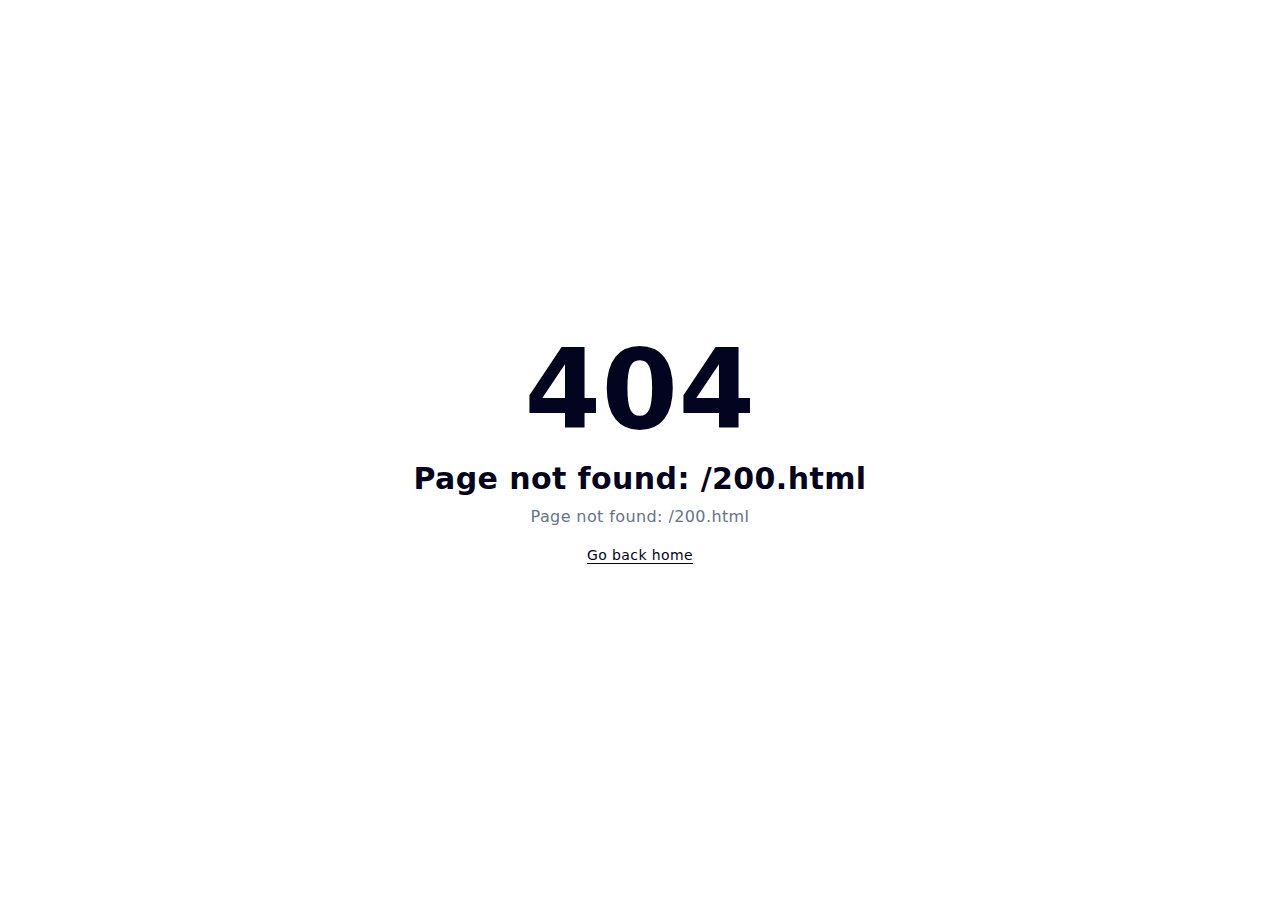
<file: 200.html>
<!DOCTYPE html><html><head><meta charset="utf-8"><meta name="viewport" content="width=device-width, initial-scale=1"><link rel="stylesheet" href="/_nuxt/entry.CfK52qZZ.css" crossorigin><link rel="modulepreload" as="script" crossorigin href="/_nuxt/DPZ3rwie.js"><script type="module" src="/_nuxt/DPZ3rwie.js" crossorigin></script><script>"use strict";(()=>{const t=window,e=document.documentElement,c=["dark","light"],n=getStorageValue("localStorage","nuxt-color-mode")||"system";let i=n==="system"?u():n;const r=e.getAttribute("data-color-mode-forced");r&&(i=r),l(i),t["__NUXT_COLOR_MODE__"]={preference:n,value:i,getColorScheme:u,addColorScheme:l,removeColorScheme:d};function l(o){const s=""+o+"",a="";e.classList?e.classList.add(s):e.className+=" "+s,a&&e.setAttribute("data-"+a,o)}function d(o){const s=""+o+"",a="";e.classList?e.classList.remove(s):e.className=e.className.replace(new RegExp(s,"g"),""),a&&e.removeAttribute("data-"+a)}function f(o){return t.matchMedia("(prefers-color-scheme"+o+")")}function u(){if(t.matchMedia&&f("").media!=="not all"){for(const o of c)if(f(":"+o).matches)return o}return"light"}})();function getStorageValue(t,e){switch(t){case"localStorage":return window.localStorage.getItem(e);case"sessionStorage":return window.sessionStorage.getItem(e);case"cookie":return getCookie(e);default:return null}}function getCookie(t){const c=("; "+window.document.cookie).split("; "+t+"=");if(c.length===2)return c.pop()?.split(";").shift()}</script></head><body><div id="__nuxt" class="isolate"></div><div id="teleports"></div><script type="application/json" data-nuxt-data="nuxt-app" data-ssr="false" id="__NUXT_DATA__">[{"prerenderedAt":1,"serverRendered":2},1762758655629,false]</script><script>window.__NUXT__={};window.__NUXT__.config={public:{content:{wsUrl:""},mdc:{components:{prose:true,map:{accordion:"ProseAccordion","accordion-item":"ProseAccordionItem",badge:"ProseBadge",callout:"ProseCallout",card:"ProseCard","card-group":"ProseCardGroup",caution:"ProseCaution","code-collapse":"ProseCodeCollapse","code-group":"ProseCodeGroup","code-icon":"ProseCodeIcon","code-preview":"ProseCodePreview","code-tree":"ProseCodeTree",collapsible:"ProseCollapsible",field:"ProseField","field-group":"ProseFieldGroup",icon:"ProseIcon",kbd:"ProseKbd",note:"ProseNote",steps:"ProseSteps",tabs:"ProseTabs","tabs-item":"ProseTabsItem",tip:"ProseTip",warning:"ProseWarning"}},headings:{anchorLinks:{h1:false,h2:true,h3:true,h4:true,h5:false,h6:false}}},preview:{api:"https://api.nuxt.studio",iframeMessagingAllowedOrigins:""}},app:{baseURL:"/",buildId:"77b94c5d-a5fe-46b4-bd48-c5f4617a08ff",buildAssetsDir:"/_nuxt/",cdnURL:""}}</script></body></html>
</file>
<file: _nuxt/entry.CfK52qZZ.css>
@font-face{font-family:Public Sans;src:local("Public Sans Regular Italic"),local("Public Sans Italic"),url(../_fonts/8VR2wSMN-3U4NbWAVYXlkRV6hA0jFBXP-0RtL3X7fko-x2gYI4qfmkRdxyQQUPaBZdZdgl1TeVrquF_TxHeM4lM.woff2) format(woff2);font-display:swap;unicode-range:U+0102-0103,U+0110-0111,U+0128-0129,U+0168-0169,U+01A0-01A1,U+01AF-01B0,U+0300-0301,U+0303-0304,U+0308-0309,U+0323,U+0329,U+1EA0-1EF9,U+20AB;font-weight:400;font-style:italic}@font-face{font-family:"Public Sans Fallback: Arial";src:local("Arial");size-adjust:104.8675%;ascent-override:90.5905%;descent-override:21.4557%;line-gap-override:0%}@font-face{font-family:Public Sans;src:local("Public Sans Regular Italic"),local("Public Sans Italic"),url(../_fonts/57NSSoFy1VLVs2gqly8Ls9awBnZMFyXGrefpmqvdqmc-zJfbBtpgM4cDmcXBsqZNW79_kFnlpPd62b48glgdydA.woff2) format(woff2);font-display:swap;unicode-range:U+0100-02BA,U+02BD-02C5,U+02C7-02CC,U+02CE-02D7,U+02DD-02FF,U+0304,U+0308,U+0329,U+1D00-1DBF,U+1E00-1E9F,U+1EF2-1EFF,U+2020,U+20A0-20AB,U+20AD-20C0,U+2113,U+2C60-2C7F,U+A720-A7FF;font-weight:400;font-style:italic}@font-face{font-family:Public Sans;src:local("Public Sans Regular Italic"),local("Public Sans Italic"),url(../_fonts/Ld1FnTo3yTIwDyGfTQ5-Fws9AWsCbKfMvgxduXr7JcY-W25bL8NF1fjpLRSOgJb7RoZPHqGQNwMTM7S9tHVoxx8.woff2) format(woff2);font-display:swap;unicode-range:U+0000-00FF,U+0131,U+0152-0153,U+02BB-02BC,U+02C6,U+02DA,U+02DC,U+0304,U+0308,U+0329,U+2000-206F,U+20AC,U+2122,U+2191,U+2193,U+2212,U+2215,U+FEFF,U+FFFD;font-weight:400;font-style:italic}@font-face{font-family:Public Sans;src:local("Public Sans Medium Italic"),url(../_fonts/8VR2wSMN-3U4NbWAVYXlkRV6hA0jFBXP-0RtL3X7fko-x2gYI4qfmkRdxyQQUPaBZdZdgl1TeVrquF_TxHeM4lM.woff2) format(woff2);font-display:swap;unicode-range:U+0102-0103,U+0110-0111,U+0128-0129,U+0168-0169,U+01A0-01A1,U+01AF-01B0,U+0300-0301,U+0303-0304,U+0308-0309,U+0323,U+0329,U+1EA0-1EF9,U+20AB;font-weight:500;font-style:italic}@font-face{font-family:Public Sans;src:local("Public Sans Medium Italic"),url(../_fonts/57NSSoFy1VLVs2gqly8Ls9awBnZMFyXGrefpmqvdqmc-zJfbBtpgM4cDmcXBsqZNW79_kFnlpPd62b48glgdydA.woff2) format(woff2);font-display:swap;unicode-range:U+0100-02BA,U+02BD-02C5,U+02C7-02CC,U+02CE-02D7,U+02DD-02FF,U+0304,U+0308,U+0329,U+1D00-1DBF,U+1E00-1E9F,U+1EF2-1EFF,U+2020,U+20A0-20AB,U+20AD-20C0,U+2113,U+2C60-2C7F,U+A720-A7FF;font-weight:500;font-style:italic}@font-face{font-family:Public Sans;src:local("Public Sans Medium Italic"),url(../_fonts/Ld1FnTo3yTIwDyGfTQ5-Fws9AWsCbKfMvgxduXr7JcY-W25bL8NF1fjpLRSOgJb7RoZPHqGQNwMTM7S9tHVoxx8.woff2) format(woff2);font-display:swap;unicode-range:U+0000-00FF,U+0131,U+0152-0153,U+02BB-02BC,U+02C6,U+02DA,U+02DC,U+0304,U+0308,U+0329,U+2000-206F,U+20AC,U+2122,U+2191,U+2193,U+2212,U+2215,U+FEFF,U+FFFD;font-weight:500;font-style:italic}@font-face{font-family:Public Sans;src:local("Public Sans SemiBold Italic"),url(../_fonts/8VR2wSMN-3U4NbWAVYXlkRV6hA0jFBXP-0RtL3X7fko-x2gYI4qfmkRdxyQQUPaBZdZdgl1TeVrquF_TxHeM4lM.woff2) format(woff2);font-display:swap;unicode-range:U+0102-0103,U+0110-0111,U+0128-0129,U+0168-0169,U+01A0-01A1,U+01AF-01B0,U+0300-0301,U+0303-0304,U+0308-0309,U+0323,U+0329,U+1EA0-1EF9,U+20AB;font-weight:600;font-style:italic}@font-face{font-family:Public Sans;src:local("Public Sans SemiBold Italic"),url(../_fonts/57NSSoFy1VLVs2gqly8Ls9awBnZMFyXGrefpmqvdqmc-zJfbBtpgM4cDmcXBsqZNW79_kFnlpPd62b48glgdydA.woff2) format(woff2);font-display:swap;unicode-range:U+0100-02BA,U+02BD-02C5,U+02C7-02CC,U+02CE-02D7,U+02DD-02FF,U+0304,U+0308,U+0329,U+1D00-1DBF,U+1E00-1E9F,U+1EF2-1EFF,U+2020,U+20A0-20AB,U+20AD-20C0,U+2113,U+2C60-2C7F,U+A720-A7FF;font-weight:600;font-style:italic}@font-face{font-family:Public Sans;src:local("Public Sans SemiBold Italic"),url(../_fonts/Ld1FnTo3yTIwDyGfTQ5-Fws9AWsCbKfMvgxduXr7JcY-W25bL8NF1fjpLRSOgJb7RoZPHqGQNwMTM7S9tHVoxx8.woff2) format(woff2);font-display:swap;unicode-range:U+0000-00FF,U+0131,U+0152-0153,U+02BB-02BC,U+02C6,U+02DA,U+02DC,U+0304,U+0308,U+0329,U+2000-206F,U+20AC,U+2122,U+2191,U+2193,U+2212,U+2215,U+FEFF,U+FFFD;font-weight:600;font-style:italic}@font-face{font-family:Public Sans;src:local("Public Sans Bold Italic"),url(../_fonts/8VR2wSMN-3U4NbWAVYXlkRV6hA0jFBXP-0RtL3X7fko-x2gYI4qfmkRdxyQQUPaBZdZdgl1TeVrquF_TxHeM4lM.woff2) format(woff2);font-display:swap;unicode-range:U+0102-0103,U+0110-0111,U+0128-0129,U+0168-0169,U+01A0-01A1,U+01AF-01B0,U+0300-0301,U+0303-0304,U+0308-0309,U+0323,U+0329,U+1EA0-1EF9,U+20AB;font-weight:700;font-style:italic}@font-face{font-family:Public Sans;src:local("Public Sans Bold Italic"),url(../_fonts/57NSSoFy1VLVs2gqly8Ls9awBnZMFyXGrefpmqvdqmc-zJfbBtpgM4cDmcXBsqZNW79_kFnlpPd62b48glgdydA.woff2) format(woff2);font-display:swap;unicode-range:U+0100-02BA,U+02BD-02C5,U+02C7-02CC,U+02CE-02D7,U+02DD-02FF,U+0304,U+0308,U+0329,U+1D00-1DBF,U+1E00-1E9F,U+1EF2-1EFF,U+2020,U+20A0-20AB,U+20AD-20C0,U+2113,U+2C60-2C7F,U+A720-A7FF;font-weight:700;font-style:italic}@font-face{font-family:Public Sans;src:local("Public Sans Bold Italic"),url(../_fonts/Ld1FnTo3yTIwDyGfTQ5-Fws9AWsCbKfMvgxduXr7JcY-W25bL8NF1fjpLRSOgJb7RoZPHqGQNwMTM7S9tHVoxx8.woff2) format(woff2);font-display:swap;unicode-range:U+0000-00FF,U+0131,U+0152-0153,U+02BB-02BC,U+02C6,U+02DA,U+02DC,U+0304,U+0308,U+0329,U+2000-206F,U+20AC,U+2122,U+2191,U+2193,U+2212,U+2215,U+FEFF,U+FFFD;font-weight:700;font-style:italic}@font-face{font-family:Public Sans;src:local("Public Sans Regular"),local("Public Sans"),url(../_fonts/NdzqRASp2bovDUhQT1IRE_EMqKJ2KYQdTCfFcBvL8yw-KhwZiS86o3fErOe5GGMExHUemmI_dBfaEFxjISZrBd0.woff2) format(woff2);font-display:swap;unicode-range:U+0102-0103,U+0110-0111,U+0128-0129,U+0168-0169,U+01A0-01A1,U+01AF-01B0,U+0300-0301,U+0303-0304,U+0308-0309,U+0323,U+0329,U+1EA0-1EF9,U+20AB;font-weight:400;font-style:normal}@font-face{font-family:Public Sans;src:local("Public Sans Regular"),local("Public Sans"),url(../_fonts/iTkrULNFJJkTvihIg1Vqi5IODRH_9btXCioVF5l98I8-AndUyau2HR2felA_ra8V2mutQgschhasE5FD1dXGJX8.woff2) format(woff2);font-display:swap;unicode-range:U+0100-02BA,U+02BD-02C5,U+02C7-02CC,U+02CE-02D7,U+02DD-02FF,U+0304,U+0308,U+0329,U+1D00-1DBF,U+1E00-1E9F,U+1EF2-1EFF,U+2020,U+20A0-20AB,U+20AD-20C0,U+2113,U+2C60-2C7F,U+A720-A7FF;font-weight:400;font-style:normal}@font-face{font-family:Public Sans;src:local("Public Sans Regular"),local("Public Sans"),url(../_fonts/GsKUclqeNLJ96g5AU593ug6yanivOiwjW_7zESNPChw-jHA4tBeM1bjF7LATGUpfBuSTyomIFrWBTzjF7txVYfg.woff2) format(woff2);font-display:swap;unicode-range:U+0000-00FF,U+0131,U+0152-0153,U+02BB-02BC,U+02C6,U+02DA,U+02DC,U+0304,U+0308,U+0329,U+2000-206F,U+20AC,U+2122,U+2191,U+2193,U+2212,U+2215,U+FEFF,U+FFFD;font-weight:400;font-style:normal}@font-face{font-family:Public Sans;src:local("Public Sans Medium"),url(../_fonts/NdzqRASp2bovDUhQT1IRE_EMqKJ2KYQdTCfFcBvL8yw-KhwZiS86o3fErOe5GGMExHUemmI_dBfaEFxjISZrBd0.woff2) format(woff2);font-display:swap;unicode-range:U+0102-0103,U+0110-0111,U+0128-0129,U+0168-0169,U+01A0-01A1,U+01AF-01B0,U+0300-0301,U+0303-0304,U+0308-0309,U+0323,U+0329,U+1EA0-1EF9,U+20AB;font-weight:500;font-style:normal}@font-face{font-family:Public Sans;src:local("Public Sans Medium"),url(../_fonts/iTkrULNFJJkTvihIg1Vqi5IODRH_9btXCioVF5l98I8-AndUyau2HR2felA_ra8V2mutQgschhasE5FD1dXGJX8.woff2) format(woff2);font-display:swap;unicode-range:U+0100-02BA,U+02BD-02C5,U+02C7-02CC,U+02CE-02D7,U+02DD-02FF,U+0304,U+0308,U+0329,U+1D00-1DBF,U+1E00-1E9F,U+1EF2-1EFF,U+2020,U+20A0-20AB,U+20AD-20C0,U+2113,U+2C60-2C7F,U+A720-A7FF;font-weight:500;font-style:normal}@font-face{font-family:Public Sans;src:local("Public Sans Medium"),url(../_fonts/GsKUclqeNLJ96g5AU593ug6yanivOiwjW_7zESNPChw-jHA4tBeM1bjF7LATGUpfBuSTyomIFrWBTzjF7txVYfg.woff2) format(woff2);font-display:swap;unicode-range:U+0000-00FF,U+0131,U+0152-0153,U+02BB-02BC,U+02C6,U+02DA,U+02DC,U+0304,U+0308,U+0329,U+2000-206F,U+20AC,U+2122,U+2191,U+2193,U+2212,U+2215,U+FEFF,U+FFFD;font-weight:500;font-style:normal}@font-face{font-family:Public Sans;src:local("Public Sans SemiBold"),url(../_fonts/NdzqRASp2bovDUhQT1IRE_EMqKJ2KYQdTCfFcBvL8yw-KhwZiS86o3fErOe5GGMExHUemmI_dBfaEFxjISZrBd0.woff2) format(woff2);font-display:swap;unicode-range:U+0102-0103,U+0110-0111,U+0128-0129,U+0168-0169,U+01A0-01A1,U+01AF-01B0,U+0300-0301,U+0303-0304,U+0308-0309,U+0323,U+0329,U+1EA0-1EF9,U+20AB;font-weight:600;font-style:normal}@font-face{font-family:Public Sans;src:local("Public Sans SemiBold"),url(../_fonts/iTkrULNFJJkTvihIg1Vqi5IODRH_9btXCioVF5l98I8-AndUyau2HR2felA_ra8V2mutQgschhasE5FD1dXGJX8.woff2) format(woff2);font-display:swap;unicode-range:U+0100-02BA,U+02BD-02C5,U+02C7-02CC,U+02CE-02D7,U+02DD-02FF,U+0304,U+0308,U+0329,U+1D00-1DBF,U+1E00-1E9F,U+1EF2-1EFF,U+2020,U+20A0-20AB,U+20AD-20C0,U+2113,U+2C60-2C7F,U+A720-A7FF;font-weight:600;font-style:normal}@font-face{font-family:Public Sans;src:local("Public Sans SemiBold"),url(../_fonts/GsKUclqeNLJ96g5AU593ug6yanivOiwjW_7zESNPChw-jHA4tBeM1bjF7LATGUpfBuSTyomIFrWBTzjF7txVYfg.woff2) format(woff2);font-display:swap;unicode-range:U+0000-00FF,U+0131,U+0152-0153,U+02BB-02BC,U+02C6,U+02DA,U+02DC,U+0304,U+0308,U+0329,U+2000-206F,U+20AC,U+2122,U+2191,U+2193,U+2212,U+2215,U+FEFF,U+FFFD;font-weight:600;font-style:normal}@font-face{font-family:Public Sans;src:local("Public Sans Bold"),url(../_fonts/NdzqRASp2bovDUhQT1IRE_EMqKJ2KYQdTCfFcBvL8yw-KhwZiS86o3fErOe5GGMExHUemmI_dBfaEFxjISZrBd0.woff2) format(woff2);font-display:swap;unicode-range:U+0102-0103,U+0110-0111,U+0128-0129,U+0168-0169,U+01A0-01A1,U+01AF-01B0,U+0300-0301,U+0303-0304,U+0308-0309,U+0323,U+0329,U+1EA0-1EF9,U+20AB;font-weight:700;font-style:normal}@font-face{font-family:Public Sans;src:local("Public Sans Bold"),url(../_fonts/iTkrULNFJJkTvihIg1Vqi5IODRH_9btXCioVF5l98I8-AndUyau2HR2felA_ra8V2mutQgschhasE5FD1dXGJX8.woff2) format(woff2);font-display:swap;unicode-range:U+0100-02BA,U+02BD-02C5,U+02C7-02CC,U+02CE-02D7,U+02DD-02FF,U+0304,U+0308,U+0329,U+1D00-1DBF,U+1E00-1E9F,U+1EF2-1EFF,U+2020,U+20A0-20AB,U+20AD-20C0,U+2113,U+2C60-2C7F,U+A720-A7FF;font-weight:700;font-style:normal}@font-face{font-family:Public Sans;src:local("Public Sans Bold"),url(../_fonts/GsKUclqeNLJ96g5AU593ug6yanivOiwjW_7zESNPChw-jHA4tBeM1bjF7LATGUpfBuSTyomIFrWBTzjF7txVYfg.woff2) format(woff2);font-display:swap;unicode-range:U+0000-00FF,U+0131,U+0152-0153,U+02BB-02BC,U+02C6,U+02DA,U+02DC,U+0304,U+0308,U+0329,U+2000-206F,U+20AC,U+2122,U+2191,U+2193,U+2212,U+2215,U+FEFF,U+FFFD;font-weight:700;font-style:normal}@font-face{font-family:Public Sans;src:local("Public Sans Regular Italic"),local("Public Sans Italic"),url(../_fonts/5IArdN4L5jOjmIgNWjXwBf8z7LwCc01XijCBmkK5aGg-6kb8ni_zbZMqox8cJ3rI8D4cEUatD7x69ju4LQwTVGE.woff) format(woff);font-display:swap;font-weight:400;font-style:italic}@font-face{font-family:Public Sans;src:local("Public Sans Medium Italic"),url(../_fonts/VcMivr0bexw4wuCgM3KfT7ufOn0MBVSf4fAOnaSKcMQ-SLbFFJ_iQvFrqYG4jf5ilkNEzjOAuxGy8d5RyE8Ki_E.woff) format(woff);font-display:swap;font-weight:500;font-style:italic}@font-face{font-family:Public Sans;src:local("Public Sans SemiBold Italic"),url(../_fonts/RQuM9oqyBZLVckg_2j5DZNYP0zZ0UdWH9opo6dHz0Wk-haye7yx_Q3YTQhJD0LV_eVOreDcKcsMFWccs7rBzioo.woff) format(woff);font-display:swap;font-weight:600;font-style:italic}@font-face{font-family:Public Sans;src:local("Public Sans Bold Italic"),url(../_fonts/tlKtuelNQfWcU80gS10yE7hN_jWKDQWZ-qirYMB2HTU-EDiAwphzuM2FnVuc7iinKOpGAFzOrMj8tN8brqK3R2Q.woff) format(woff);font-display:swap;font-weight:700;font-style:italic}@font-face{font-family:Public Sans;src:local("Public Sans Regular"),local("Public Sans"),url(../_fonts/sBwYw97nBwL-OG9iwx4YflkEdv2ZnhNhTTg0UmbyXds-YxQuDyjvIiqGSRhoi0VPAw7G2STpWTA45MGjbwhMoNY.woff) format(woff);font-display:swap;font-weight:400;font-style:normal}@font-face{font-family:Public Sans;src:local("Public Sans Medium"),url(../_fonts/opbEuhz7QJaU60tjeKh5bPMoIYCRWmeCOfvEnbPyAAs-RROdmOMntaxIcSQ4ERsTlG2y9fdTo0dlzFBCiuZvtpc.woff) format(woff);font-display:swap;font-weight:500;font-style:normal}@font-face{font-family:Public Sans;src:local("Public Sans SemiBold"),url(../_fonts/WKdez1KObFVfdr7oOpoKChRTZVr81IQ5Yh5Tx_wTTgU-j9hItBk_D_W74iXK-7x_Cx-qiXsuP6QntC4w9VPfzHs.woff) format(woff);font-display:swap;font-weight:600;font-style:normal}@font-face{font-family:Public Sans;src:local("Public Sans Bold"),url(../_fonts/e90plyNTcceYpTLq3bZUaIlfflt4DWwTWUHgjPCDhf8-4UAKGtDOI9GSqxEitzh6om_Thtiy7djizHioWIs1qZg.woff) format(woff);font-display:swap;font-weight:700;font-style:normal}@layer properties{@supports ((-webkit-hyphens:none) and (not (margin-trim:inline))) or ((-moz-orient:inline) and (not (color:rgb(from red r g b)))){*,::backdrop,:after,:before{--tw-border-spacing-x:0;--tw-border-spacing-y:0;--tw-translate-x:0;--tw-translate-y:0;--tw-translate-z:0;--tw-scale-x:1;--tw-scale-y:1;--tw-scale-z:1;--tw-rotate-x:initial;--tw-rotate-y:initial;--tw-rotate-z:initial;--tw-skew-x:initial;--tw-skew-y:initial;--tw-space-y-reverse:0;--tw-space-x-reverse:0;--tw-divide-y-reverse:0;--tw-border-style:solid;--tw-gradient-position:initial;--tw-gradient-from:#0000;--tw-gradient-via:#0000;--tw-gradient-to:#0000;--tw-gradient-stops:initial;--tw-gradient-via-stops:initial;--tw-gradient-from-position:0%;--tw-gradient-via-position:50%;--tw-gradient-to-position:100%;--tw-leading:initial;--tw-font-weight:initial;--tw-tracking:initial;--tw-shadow:0 0 #0000;--tw-shadow-color:initial;--tw-shadow-alpha:100%;--tw-inset-shadow:0 0 #0000;--tw-inset-shadow-color:initial;--tw-inset-shadow-alpha:100%;--tw-ring-color:initial;--tw-ring-shadow:0 0 #0000;--tw-inset-ring-color:initial;--tw-inset-ring-shadow:0 0 #0000;--tw-ring-inset:initial;--tw-ring-offset-width:0px;--tw-ring-offset-color:#fff;--tw-ring-offset-shadow:0 0 #0000;--tw-outline-style:solid;--tw-blur:initial;--tw-brightness:initial;--tw-contrast:initial;--tw-grayscale:initial;--tw-hue-rotate:initial;--tw-invert:initial;--tw-opacity:initial;--tw-saturate:initial;--tw-sepia:initial;--tw-drop-shadow:initial;--tw-drop-shadow-color:initial;--tw-drop-shadow-alpha:100%;--tw-drop-shadow-size:initial;--tw-backdrop-blur:initial;--tw-backdrop-brightness:initial;--tw-backdrop-contrast:initial;--tw-backdrop-grayscale:initial;--tw-backdrop-hue-rotate:initial;--tw-backdrop-invert:initial;--tw-backdrop-opacity:initial;--tw-backdrop-saturate:initial;--tw-backdrop-sepia:initial;--tw-duration:initial;--tw-ease:initial;--tw-content:"";--tw-divide-x-reverse:0;--tw-ordinal:initial;--tw-slashed-zero:initial;--tw-numeric-figure:initial;--tw-numeric-spacing:initial;--tw-numeric-fraction:initial}}}@layer theme{:host,:root{--font-sans:"Public Sans",sans-serif;--font-mono:ui-monospace,SFMono-Regular,Menlo,Monaco,Consolas,"Liberation Mono","Courier New",monospace;--color-white:#fff;--spacing:.25rem;--container-xs:20rem;--container-sm:24rem;--container-md:28rem;--container-lg:32rem;--container-2xl:42rem;--container-3xl:48rem;--container-7xl:80rem;--text-xs:.75rem;--text-xs--line-height:1.33333;--text-sm:.875rem;--text-sm--line-height:1.42857;--text-base:1rem;--text-base--line-height:1.5;--text-lg:1.125rem;--text-lg--line-height:1.55556;--text-xl:1.25rem;--text-xl--line-height:1.4;--text-2xl:1.5rem;--text-2xl--line-height:1.33333;--text-3xl:1.875rem;--text-3xl--line-height:1.2;--text-4xl:2.25rem;--text-4xl--line-height:1.11111;--text-5xl:3rem;--text-5xl--line-height:1;--text-7xl:4.5rem;--text-7xl--line-height:1;--font-weight-normal:400;--font-weight-medium:500;--font-weight-semibold:600;--font-weight-bold:700;--tracking-tight:-.025em;--ease-out:cubic-bezier(0,0,.2,1);--animate-spin:spin 1s linear infinite;--animate-pulse:pulse 2s cubic-bezier(.4,0,.6,1)infinite;--blur-sm:8px;--default-transition-duration:.15s;--default-transition-timing-function:cubic-bezier(.4,0,.2,1);--default-font-family:var(--font-sans);--default-mono-font-family:var(--font-mono);--color-old-neutral-50:oklch(98.5% 0 0);--color-old-neutral-100:oklch(97% 0 0);--color-old-neutral-200:oklch(92.2% 0 0);--color-old-neutral-300:oklch(87% 0 0);--color-old-neutral-400:oklch(70.8% 0 0);--color-old-neutral-500:oklch(55.6% 0 0);--color-old-neutral-600:oklch(43.9% 0 0);--color-old-neutral-700:oklch(37.1% 0 0);--color-old-neutral-800:oklch(26.9% 0 0);--color-old-neutral-900:oklch(20.5% 0 0);--color-old-neutral-950:oklch(14.5% 0 0)}}@layer base{*,::backdrop,:after,:before{border:0 solid;box-sizing:border-box;margin:0;padding:0}::file-selector-button{border:0 solid;box-sizing:border-box;margin:0;padding:0}:host,html{-webkit-text-size-adjust:100%;font-family:var(--default-font-family,ui-sans-serif,system-ui,sans-serif,"Apple Color Emoji","Segoe UI Emoji","Segoe UI Symbol","Noto Color Emoji");font-feature-settings:var(--default-font-feature-settings,normal);font-variation-settings:var(--default-font-variation-settings,normal);line-height:1.5;-moz-tab-size:4;-o-tab-size:4;tab-size:4;-webkit-tap-highlight-color:transparent}hr{border-top-width:1px;color:inherit;height:0}abbr:where([title]){-webkit-text-decoration:underline dotted;text-decoration:underline dotted}h1,h2,h3,h4,h5,h6{font-size:inherit;font-weight:inherit}a{color:inherit;-webkit-text-decoration:inherit;text-decoration:inherit}b,strong{font-weight:bolder}code,kbd,pre,samp{font-family:var(--default-mono-font-family,ui-monospace,SFMono-Regular,Menlo,Monaco,Consolas,"Liberation Mono","Courier New",monospace);font-feature-settings:var(--default-mono-font-feature-settings,normal);font-size:1em;font-variation-settings:var(--default-mono-font-variation-settings,normal)}small{font-size:80%}sub,sup{font-size:75%;line-height:0;position:relative;vertical-align:baseline}sub{bottom:-.25em}sup{top:-.5em}table{border-collapse:collapse;border-color:inherit;text-indent:0}:-moz-focusring{outline:auto}progress{vertical-align:baseline}summary{display:list-item}menu,ol,ul{list-style:none}audio,canvas,embed,iframe,img,object,svg,video{display:block;vertical-align:middle}img,video{height:auto;max-width:100%}button,input,optgroup,select,textarea{background-color:#0000;border-radius:0;color:inherit;font:inherit;font-feature-settings:inherit;font-variation-settings:inherit;letter-spacing:inherit;opacity:1}::file-selector-button{background-color:#0000;border-radius:0;color:inherit;font:inherit;font-feature-settings:inherit;font-variation-settings:inherit;letter-spacing:inherit;opacity:1}:where(select:is([multiple],[size])) optgroup{font-weight:bolder}:where(select:is([multiple],[size])) optgroup option{padding-inline-start:20px}::file-selector-button{margin-inline-end:4px}::-moz-placeholder{opacity:1}::placeholder{opacity:1}@supports (not (-webkit-appearance:-apple-pay-button)) or (contain-intrinsic-size:1px){::-moz-placeholder{color:currentColor}::placeholder{color:currentColor}@supports (color:color-mix(in lab,red,red)){::-moz-placeholder{color:color-mix(in oklab,currentcolor 50%,transparent)}::placeholder{color:color-mix(in oklab,currentcolor 50%,transparent)}}}textarea{resize:vertical}::-webkit-search-decoration{-webkit-appearance:none}::-webkit-date-and-time-value{min-height:1lh;text-align:inherit}::-webkit-datetime-edit{display:inline-flex}::-webkit-datetime-edit-fields-wrapper{padding:0}::-webkit-datetime-edit,::-webkit-datetime-edit-year-field{padding-block:0}::-webkit-datetime-edit-day-field,::-webkit-datetime-edit-month-field{padding-block:0}::-webkit-datetime-edit-hour-field,::-webkit-datetime-edit-minute-field{padding-block:0}::-webkit-datetime-edit-millisecond-field,::-webkit-datetime-edit-second-field{padding-block:0}::-webkit-datetime-edit-meridiem-field{padding-block:0}::-webkit-calendar-picker-indicator{line-height:1}:-moz-ui-invalid{box-shadow:none}button,input:where([type=button],[type=reset],[type=submit]){-webkit-appearance:button;-moz-appearance:button;appearance:button}::file-selector-button{-webkit-appearance:button;-moz-appearance:button;appearance:button}::-webkit-inner-spin-button,::-webkit-outer-spin-button{height:auto}[hidden]:where(:not([hidden=until-found])){display:none!important}body{background-color:var(--ui-bg);color:var(--ui-text);-webkit-font-smoothing:antialiased;-moz-osx-font-smoothing:grayscale;color-scheme:light}body:where(.dark,.dark *){color-scheme:dark}:root{--ui-header-height:calc(var(--spacing)*16)}.light,:root{--ui-text-dimmed:var(--ui-color-neutral-400);--ui-text-muted:var(--ui-color-neutral-500);--ui-text-toned:var(--ui-color-neutral-600);--ui-text:var(--ui-color-neutral-700);--ui-text-highlighted:var(--ui-color-neutral-900);--ui-text-inverted:var(--color-white);--ui-bg:var(--color-white);--ui-bg-muted:var(--ui-color-neutral-50);--ui-bg-elevated:var(--ui-color-neutral-100);--ui-bg-accented:var(--ui-color-neutral-200);--ui-bg-inverted:var(--ui-color-neutral-900);--ui-border:var(--ui-color-neutral-200);--ui-border-muted:var(--ui-color-neutral-200);--ui-border-accented:var(--ui-color-neutral-300);--ui-border-inverted:var(--ui-color-neutral-900);--ui-radius:.25rem;--ui-container:var(--container-7xl)}.dark{--ui-text-dimmed:var(--ui-color-neutral-500);--ui-text-muted:var(--ui-color-neutral-400);--ui-text-toned:var(--ui-color-neutral-300);--ui-text:var(--ui-color-neutral-200);--ui-text-highlighted:var(--color-white);--ui-text-inverted:var(--ui-color-neutral-900);--ui-bg:var(--ui-color-neutral-900);--ui-bg-muted:var(--ui-color-neutral-800);--ui-bg-elevated:var(--ui-color-neutral-800);--ui-bg-accented:var(--ui-color-neutral-700);--ui-bg-inverted:var(--color-white);--ui-border:var(--ui-color-neutral-800);--ui-border-muted:var(--ui-color-neutral-700);--ui-border-accented:var(--ui-color-neutral-700);--ui-border-inverted:var(--color-white)}}@layer components;@layer utilities{.\@container{container-type:inline-size}.pointer-events-auto{pointer-events:auto}.pointer-events-none{pointer-events:none}.collapse{visibility:collapse}.visible{visibility:visible}.sr-only{border-width:0;clip-path:inset(50%);height:1px;margin:-1px;overflow:hidden;padding:0;white-space:nowrap;width:1px}.absolute,.sr-only{position:absolute}.fixed{position:fixed}.relative{position:relative}.sticky{position:sticky}.inset-0{inset:calc(var(--spacing)*0)}.inset-x-0{inset-inline:calc(var(--spacing)*0)}.inset-x-1{inset-inline:calc(var(--spacing)*1)}.inset-x-4{inset-inline:calc(var(--spacing)*4)}.inset-x-5{inset-inline:calc(var(--spacing)*5)}.inset-x-px{inset-inline:1px}.inset-y-0{inset-block:calc(var(--spacing)*0)}.inset-y-1{inset-block:calc(var(--spacing)*1)}.inset-y-1\.5{inset-block:calc(var(--spacing)*1.5)}.inset-y-2{inset-block:calc(var(--spacing)*2)}.inset-y-3{inset-block:calc(var(--spacing)*3)}.inset-y-4{inset-block:calc(var(--spacing)*4)}.-start-px{inset-inline-start:-1px}.start-0{inset-inline-start:calc(var(--spacing)*0)}.start-4{inset-inline-start:calc(var(--spacing)*4)}.start-32{inset-inline-start:calc(var(--spacing)*32)}.start-\[calc\(50\%\+16px\)\]{inset-inline-start:calc(50% + 16px)}.start-\[calc\(50\%\+20px\)\]{inset-inline-start:calc(50% + 20px)}.start-\[calc\(50\%\+28px\)\]{inset-inline-start:calc(50% + 28px)}.start-\[calc\(50\%\+32px\)\]{inset-inline-start:calc(50% + 32px)}.start-\[calc\(50\%\+36px\)\]{inset-inline-start:calc(50% + 36px)}.start-\[calc\(50\%-1px\)\]{inset-inline-start:calc(50% - 1px)}.-end-1\.5{inset-inline-end:calc(var(--spacing)*-1.5)}.end-0{inset-inline-end:calc(var(--spacing)*0)}.end-4{inset-inline-end:calc(var(--spacing)*4)}.end-\[calc\(-50\%\+16px\)\]{inset-inline-end:calc(16px - 50%)}.end-\[calc\(-50\%\+20px\)\]{inset-inline-end:calc(20px - 50%)}.end-\[calc\(-50\%\+28px\)\]{inset-inline-end:calc(28px - 50%)}.end-\[calc\(-50\%\+32px\)\]{inset-inline-end:calc(32px - 50%)}.end-\[calc\(-50\%\+36px\)\]{inset-inline-end:calc(36px - 50%)}.-top-1\.5{top:calc(var(--spacing)*-1.5)}.-top-8{top:calc(var(--spacing)*-8)}.-top-10{top:calc(var(--spacing)*-10)}.-top-px{top:-1px}.top-\(--ui-header-height\){top:var(--ui-header-height)}.top-0{top:calc(var(--spacing)*0)}.top-0\.5{top:calc(var(--spacing)*.5)}.top-1{top:calc(var(--spacing)*1)}.top-1\/2{top:50%}.top-2{top:calc(var(--spacing)*2)}.top-4{top:calc(var(--spacing)*4)}.top-10{top:calc(var(--spacing)*10)}.top-\[11px\]{top:11px}.top-\[30px\]{top:30px}.top-\[38px\]{top:38px}.top-\[46px\]{top:46px}.top-\[50\%\]{top:50%}.top-\[54px\]{top:54px}.top-\[62px\]{top:62px}.top-\[86\%\]{top:86%}.top-\[calc\(50\%-2px\)\]{top:calc(50% - 2px)}.top-full{top:100%}.-right-10{right:calc(var(--spacing)*-10)}.right-0{right:calc(var(--spacing)*0)}.right-1\/2{right:50%}.right-2{right:calc(var(--spacing)*2)}.right-4{right:calc(var(--spacing)*4)}.right-\[11px\]{right:11px}.-bottom-7{bottom:calc(var(--spacing)*-7)}.-bottom-10{bottom:calc(var(--spacing)*-10)}.-bottom-\[10px\]{bottom:-10px}.-bottom-px{bottom:-1px}.bottom-0{bottom:calc(var(--spacing)*0)}.bottom-4{bottom:calc(var(--spacing)*4)}.bottom-px{bottom:1px}.-left-10{left:calc(var(--spacing)*-10)}.left-\(--reka-navigation-menu-viewport-left\){left:var(--reka-navigation-menu-viewport-left)}.left-0{left:calc(var(--spacing)*0)}.left-1\/2{left:50%}.left-4{left:calc(var(--spacing)*4)}.left-6\.5{left:calc(var(--spacing)*6.5)}.left-10{left:calc(var(--spacing)*10)}.left-11{left:calc(var(--spacing)*11)}.isolate{isolation:isolate}.z-\(--index\){z-index:var(--index)}.z-10{z-index:10}.z-50{z-index:50}.z-\[-1\]{z-index:-1}.z-\[1\]{z-index:1}.z-\[2\]{z-index:2}.z-\[100\]{z-index:100}.order-first{order:-9999}.order-last{order:9999}.col-start-1{grid-column-start:1}.row-start-1{grid-row-start:1}.container{width:100%}@media(min-width:40rem){.container{max-width:40rem}}@media(min-width:48rem){.container{max-width:48rem}}@media(min-width:64rem){.container{max-width:64rem}}@media(min-width:80rem){.container{max-width:80rem}}@media(min-width:96rem){.container{max-width:96rem}}.m-0\.5{margin:calc(var(--spacing)*.5)}.-mx-1{margin-inline:calc(var(--spacing)*-1)}.-mx-2\.5{margin-inline:calc(var(--spacing)*-2.5)}.-mx-4{margin-inline:calc(var(--spacing)*-4)}.mx-0{margin-inline:calc(var(--spacing)*0)}.mx-3{margin-inline:calc(var(--spacing)*3)}.mx-auto{margin-inline:auto}.my-1{margin-block:calc(var(--spacing)*1)}.my-1\.5{margin-block:calc(var(--spacing)*1.5)}.my-2{margin-block:calc(var(--spacing)*2)}.my-5{margin-block:calc(var(--spacing)*5)}.my-12{margin-block:calc(var(--spacing)*12)}.-ms-1\.5{margin-inline-start:calc(var(--spacing)*-1.5)}.-ms-4{margin-inline-start:calc(var(--spacing)*-4)}.-ms-8{margin-inline-start:calc(var(--spacing)*-8)}.-ms-\[8\.5px\]{margin-inline-start:-8.5px}.-ms-px{margin-inline-start:-1px}.ms-2{margin-inline-start:calc(var(--spacing)*2)}.ms-2\.5{margin-inline-start:calc(var(--spacing)*2.5)}.ms-3{margin-inline-start:calc(var(--spacing)*3)}.ms-4{margin-inline-start:calc(var(--spacing)*4)}.ms-4\.5{margin-inline-start:calc(var(--spacing)*4.5)}.ms-5{margin-inline-start:calc(var(--spacing)*5)}.ms-5\.5{margin-inline-start:calc(var(--spacing)*5.5)}.ms-6{margin-inline-start:calc(var(--spacing)*6)}.ms-auto{margin-inline-start:auto}.-me-0\.5{margin-inline-end:calc(var(--spacing)*-.5)}.-me-1{margin-inline-end:calc(var(--spacing)*-1)}.-me-1\.5{margin-inline-end:calc(var(--spacing)*-1.5)}.-me-2{margin-inline-end:calc(var(--spacing)*-2)}.me-1\.5{margin-inline-end:calc(var(--spacing)*1.5)}.me-2{margin-inline-end:calc(var(--spacing)*2)}.-mt-0\.5{margin-top:calc(var(--spacing)*-.5)}.-mt-1\.5{margin-top:calc(var(--spacing)*-1.5)}.-mt-4{margin-top:calc(var(--spacing)*-4)}.-mt-8{margin-top:calc(var(--spacing)*-8)}.mt-0\.5{margin-top:calc(var(--spacing)*.5)}.mt-1{margin-top:calc(var(--spacing)*1)}.mt-1\.5{margin-top:calc(var(--spacing)*1.5)}.mt-2{margin-top:calc(var(--spacing)*2)}.mt-2\.5{margin-top:calc(var(--spacing)*2.5)}.mt-3{margin-top:calc(var(--spacing)*3)}.mt-3\.5{margin-top:calc(var(--spacing)*3.5)}.mt-4{margin-top:calc(var(--spacing)*4)}.mt-5{margin-top:calc(var(--spacing)*5)}.mt-6{margin-top:calc(var(--spacing)*6)}.mt-8{margin-top:calc(var(--spacing)*8)}.mt-10{margin-top:calc(var(--spacing)*10)}.mt-12{margin-top:calc(var(--spacing)*12)}.mt-16{margin-top:calc(var(--spacing)*16)}.mt-24{margin-top:calc(var(--spacing)*24)}.mt-auto{margin-top:auto}.\!mr-4{margin-right:calc(var(--spacing)*4)!important}.-mb-\[6px\]{margin-bottom:-6px}.-mb-px{margin-bottom:-1px}.mb-1{margin-bottom:calc(var(--spacing)*1)}.mb-2{margin-bottom:calc(var(--spacing)*2)}.mb-2\.5{margin-bottom:calc(var(--spacing)*2.5)}.mb-3{margin-bottom:calc(var(--spacing)*3)}.mb-4{margin-bottom:calc(var(--spacing)*4)}.mb-6{margin-bottom:calc(var(--spacing)*6)}.mb-8{margin-bottom:calc(var(--spacing)*8)}.mb-10{margin-bottom:calc(var(--spacing)*10)}.mb-24{margin-bottom:calc(var(--spacing)*24)}.mb-32{margin-bottom:calc(var(--spacing)*32)}.mb-auto{margin-bottom:auto}.\!ml-4{margin-left:calc(var(--spacing)*4)!important}.line-clamp-2{-webkit-line-clamp:2;-webkit-box-orient:vertical;display:-webkit-box;overflow:hidden}.block{display:block}.flex{display:flex}.grid{display:grid}.hidden{display:none}.inline-block{display:inline-block}.inline-flex{display:inline-flex}.table{display:table}.aspect-\[16\/9\]{aspect-ratio:16/9}.aspect-square{aspect-ratio:1}.size-2{height:calc(var(--spacing)*2);width:calc(var(--spacing)*2)}.size-2\.5{height:calc(var(--spacing)*2.5);width:calc(var(--spacing)*2.5)}.size-3{height:calc(var(--spacing)*3);width:calc(var(--spacing)*3)}.size-3\.5{height:calc(var(--spacing)*3.5);width:calc(var(--spacing)*3.5)}.size-4{height:calc(var(--spacing)*4);width:calc(var(--spacing)*4)}.size-4\.5{height:calc(var(--spacing)*4.5);width:calc(var(--spacing)*4.5)}.size-5{height:calc(var(--spacing)*5);width:calc(var(--spacing)*5)}.size-6{height:calc(var(--spacing)*6);width:calc(var(--spacing)*6)}.size-7{height:calc(var(--spacing)*7);width:calc(var(--spacing)*7)}.size-8{height:calc(var(--spacing)*8);width:calc(var(--spacing)*8)}.size-9{height:calc(var(--spacing)*9);width:calc(var(--spacing)*9)}.size-10{height:calc(var(--spacing)*10);width:calc(var(--spacing)*10)}.size-10\/12{height:83.3333%;width:83.3333%}.size-11{height:calc(var(--spacing)*11);width:calc(var(--spacing)*11)}.size-12{height:calc(var(--spacing)*12);width:calc(var(--spacing)*12)}.size-14{height:calc(var(--spacing)*14);width:calc(var(--spacing)*14)}.size-\[300px\]{height:300px;width:300px}.size-full{height:100%;width:100%}.\!h-1\.5{height:calc(var(--spacing)*1.5)!important}.\!h-12{height:calc(var(--spacing)*12)!important}.h-\(--indicator-size\){height:var(--indicator-size)}.h-\(--reka-navigation-menu-viewport-height\){height:var(--reka-navigation-menu-viewport-height)}.h-\(--reka-tabs-indicator-size\){height:var(--reka-tabs-indicator-size)}.h-\(--ui-header-height\){height:var(--ui-header-height)}.h-0\.5{height:calc(var(--spacing)*.5)}.h-1{height:calc(var(--spacing)*1)}.h-2{height:calc(var(--spacing)*2)}.h-2\.5{height:calc(var(--spacing)*2.5)}.h-3{height:calc(var(--spacing)*3)}.h-4{height:calc(var(--spacing)*4)}.h-5{height:calc(var(--spacing)*5)}.h-6{height:calc(var(--spacing)*6)}.h-8{height:calc(var(--spacing)*8)}.h-12{height:calc(var(--spacing)*12)}.h-16{height:calc(var(--spacing)*16)}.h-24{height:calc(var(--spacing)*24)}.h-38{height:calc(var(--spacing)*38)}.h-40{height:calc(var(--spacing)*40)}.h-42{height:calc(var(--spacing)*42)}.h-44{height:calc(var(--spacing)*44)}.h-46{height:calc(var(--spacing)*46)}.h-\[4px\]{height:4px}.h-\[5px\]{height:5px}.h-\[6px\]{height:6px}.h-\[7px\]{height:7px}.h-\[8px\]{height:8px}.h-\[9px\]{height:9px}.h-\[10px\]{height:10px}.h-\[11px\]{height:11px}.h-\[12px\]{height:12px}.h-\[650px\]{height:650px}.h-\[fit-content\]{height:-moz-fit-content;height:fit-content}.h-auto{height:auto}.h-full{height:100%}.h-px{height:1px}.max-h-60{max-height:calc(var(--spacing)*60)}.max-h-\[70vh\]{max-height:70vh}.max-h-\[95vh\]{max-height:95vh}.max-h-\[96\%\]{max-height:96%}.max-h-\[calc\(100dvh-2rem\)\]{max-height:calc(100dvh - 2rem)}.max-h-\[calc\(100vh-var\(--ui-header-height\)\)\]{max-height:calc(100vh - var(--ui-header-height))}.max-h-full{max-height:100%}.min-h-0{min-height:calc(var(--spacing)*0)}.min-h-6{min-height:calc(var(--spacing)*6)}.min-h-8{min-height:calc(var(--spacing)*8)}.min-h-12{min-height:calc(var(--spacing)*12)}.min-h-16{min-height:calc(var(--spacing)*16)}.min-h-\[49px\]{min-height:49px}.min-h-\[calc\(100vh-var\(--ui-header-height\)\)\]{min-height:calc(100vh - var(--ui-header-height))}.min-h-fit{min-height:-moz-fit-content;min-height:fit-content}.min-h-svh{min-height:100svh}.\!w-1\.5{width:calc(var(--spacing)*1.5)!important}.\!w-12{width:calc(var(--spacing)*12)!important}.w-\(--reka-combobox-trigger-width\){width:var(--reka-combobox-trigger-width)}.w-\(--reka-navigation-menu-indicator-size\){width:var(--reka-navigation-menu-indicator-size)}.w-\(--reka-select-trigger-width\){width:var(--reka-select-trigger-width)}.w-\(--reka-tabs-indicator-size\){width:var(--reka-tabs-indicator-size)}.w-\(--width\){width:var(--width)}.w-0{width:calc(var(--spacing)*0)}.w-0\.5{width:calc(var(--spacing)*.5)}.w-1{width:calc(var(--spacing)*1)}.w-2{width:calc(var(--spacing)*2)}.w-3{width:calc(var(--spacing)*3)}.w-4{width:calc(var(--spacing)*4)}.w-5{width:calc(var(--spacing)*5)}.w-7{width:calc(var(--spacing)*7)}.w-8{width:calc(var(--spacing)*8)}.w-9{width:calc(var(--spacing)*9)}.w-10{width:calc(var(--spacing)*10)}.w-11{width:calc(var(--spacing)*11)}.w-32{width:calc(var(--spacing)*32)}.w-38{width:calc(var(--spacing)*38)}.w-40{width:calc(var(--spacing)*40)}.w-42{width:calc(var(--spacing)*42)}.w-44{width:calc(var(--spacing)*44)}.w-46{width:calc(var(--spacing)*46)}.w-60{width:calc(var(--spacing)*60)}.w-\[6px\]{width:6px}.w-\[7px\]{width:7px}.w-\[8px\]{width:8px}.w-\[9px\]{width:9px}.w-\[10px\]{width:10px}.w-\[calc\(100\%-2rem\)\]{width:calc(100% - 2rem)}.w-\[calc\(100vw-2rem\)\]{width:calc(100vw - 2rem)}.w-auto{width:auto}.w-full{width:100%}.w-px{width:1px}.max-w-\(--ui-container\){max-width:var(--ui-container)}.max-w-2xl{max-width:var(--container-2xl)}.max-w-3xl{max-width:var(--container-3xl)}.max-w-\[75\%\]{max-width:75%}.max-w-\[95vw\]{max-width:95vw}.max-w-\[calc\(100\%-2rem\)\]{max-width:calc(100% - 2rem)}.max-w-lg{max-width:var(--container-lg)}.max-w-md{max-width:var(--container-md)}.max-w-none{max-width:none}.max-w-sm{max-width:var(--container-sm)}.min-w-0{min-width:calc(var(--spacing)*0)}.min-w-5{min-width:calc(var(--spacing)*5)}.min-w-16{min-width:calc(var(--spacing)*16)}.min-w-32{min-width:calc(var(--spacing)*32)}.min-w-\[4px\]{min-width:4px}.min-w-\[5px\]{min-width:5px}.min-w-\[6px\]{min-width:6px}.min-w-\[7px\]{min-width:7px}.min-w-\[8px\]{min-width:8px}.min-w-\[9px\]{min-width:9px}.min-w-\[10px\]{min-width:10px}.min-w-\[11px\]{min-width:11px}.min-w-\[12px\]{min-width:12px}.min-w-\[16px\]{min-width:16px}.min-w-\[20px\]{min-width:20px}.min-w-\[24px\]{min-width:24px}.min-w-fit{min-width:-moz-fit-content;min-width:fit-content}.min-w-full{min-width:100%}.min-w-max{min-width:-moz-max-content;min-width:max-content}.flex-1{flex:1}.shrink-0{flex-shrink:0}.grow{flex-grow:1}.grow-0{flex-grow:0}.basis-full{flex-basis:100%}.table-fixed{table-layout:fixed}.border-collapse{border-collapse:collapse}.border-separate{border-collapse:separate}.border-spacing-0{--tw-border-spacing-x:calc(var(--spacing)*0);--tw-border-spacing-y:calc(var(--spacing)*0)}.border-spacing-0,.border-spacing-x-0{border-spacing:var(--tw-border-spacing-x)var(--tw-border-spacing-y)}.border-spacing-x-0{--tw-border-spacing-x:calc(var(--spacing)*0)}.origin-\(--reka-combobox-content-transform-origin\){transform-origin:var(--reka-combobox-content-transform-origin)}.origin-\(--reka-context-menu-content-transform-origin\){transform-origin:var(--reka-context-menu-content-transform-origin)}.origin-\(--reka-dropdown-menu-content-transform-origin\){transform-origin:var(--reka-dropdown-menu-content-transform-origin)}.origin-\(--reka-popover-content-transform-origin\){transform-origin:var(--reka-popover-content-transform-origin)}.origin-\(--reka-select-content-transform-origin\){transform-origin:var(--reka-select-content-transform-origin)}.origin-\(--reka-tooltip-content-transform-origin\){transform-origin:var(--reka-tooltip-content-transform-origin)}.origin-\[top_center\]{transform-origin:top}.-translate-x-1\/2{--tw-translate-x:-50%}.-translate-x-1\/2,.-translate-x-\[4px\]{translate:var(--tw-translate-x)var(--tw-translate-y)}.-translate-x-\[4px\]{--tw-translate-x:-4px}.translate-x-\(--reka-navigation-menu-indicator-position\){--tw-translate-x:var(--reka-navigation-menu-indicator-position);translate:var(--tw-translate-x)var(--tw-translate-y)}.translate-x-\(--reka-tabs-indicator-position\){--tw-translate-x:var(--reka-tabs-indicator-position);translate:var(--tw-translate-x)var(--tw-translate-y)}.translate-x-1\/2{--tw-translate-x:50%}.translate-x-1\/2,.translate-x-\[60\%\]{translate:var(--tw-translate-x)var(--tw-translate-y)}.translate-x-\[60\%\]{--tw-translate-x:60%}.translate-x-\[70\%\]{--tw-translate-x:70%}.-translate-y-1\/2,.translate-x-\[70\%\]{translate:var(--tw-translate-x)var(--tw-translate-y)}.-translate-y-1\/2{--tw-translate-y:-50%}.translate-y-\(--indicator-position\){--tw-translate-y:var(--indicator-position);translate:var(--tw-translate-x)var(--tw-translate-y)}.translate-y-\(--reka-tabs-indicator-position\){--tw-translate-y:var(--reka-tabs-indicator-position);translate:var(--tw-translate-x)var(--tw-translate-y)}.translate-y-1\/2{--tw-translate-y:50%;translate:var(--tw-translate-x)var(--tw-translate-y)}.scale-80{--tw-scale-x:80%;--tw-scale-y:80%;--tw-scale-z:80%}.scale-80,.scale-95{scale:var(--tw-scale-x)var(--tw-scale-y)}.scale-95{--tw-scale-x:95%;--tw-scale-y:95%;--tw-scale-z:95%}.rotate-45{rotate:45deg}.rotate-90{rotate:90deg}.rotate-180{rotate:180deg}.transform{transform:var(--tw-rotate-x,)var(--tw-rotate-y,)var(--tw-rotate-z,)var(--tw-skew-x,)var(--tw-skew-y,)}.transform-\(--transform\){transform:var(--transform)}.animate-\[marquee-vertical_var\(--duration\)_linear_infinite\]{animation:marquee-vertical var(--duration)linear infinite}.animate-\[marquee_var\(--duration\)_linear_infinite\]{animation:marquee var(--duration)linear infinite}.animate-pulse{animation:var(--animate-pulse)}.animate-spin{animation:var(--animate-spin)}.cursor-ew-resize{cursor:ew-resize}.cursor-not-allowed{cursor:not-allowed}.cursor-pointer{cursor:pointer}.cursor-zoom-in{cursor:zoom-in}.cursor-zoom-out{cursor:zoom-out}.touch-none{touch-action:none}.resize{resize:both}.resize-none{resize:none}.scroll-mt-3{scroll-margin-top:calc(var(--spacing)*3)}.scroll-mt-4{scroll-margin-top:calc(var(--spacing)*4)}.scroll-mt-\[calc\(24px\+45px\+var\(--ui-header-height\)\)\]{scroll-margin-top:calc(69px + var(--ui-header-height))}.scroll-mt-\[calc\(32px\+45px\+var\(--ui-header-height\)\)\]{scroll-margin-top:calc(77px + var(--ui-header-height))}.scroll-mt-\[calc\(45px\+var\(--ui-header-height\)\)\]{scroll-margin-top:calc(45px + var(--ui-header-height))}.scroll-mt-\[calc\(48px\+45px\+var\(--ui-header-height\)\)\]{scroll-margin-top:calc(93px + var(--ui-header-height))}.scroll-py-1{scroll-padding-block:calc(var(--spacing)*1)}.list-decimal{list-style-type:decimal}.list-disc{list-style-type:disc}.appearance-none{-webkit-appearance:none;-moz-appearance:none;appearance:none}.auto-cols-fr{grid-auto-columns:minmax(0,1fr)}.grid-flow-col{grid-auto-flow:column}.grid-cols-1{grid-template-columns:repeat(1,minmax(0,1fr))}.grid-cols-2{grid-template-columns:repeat(2,minmax(0,1fr))}.grid-cols-7{grid-template-columns:repeat(7,minmax(0,1fr))}.flex-col{flex-direction:column}.flex-col-reverse{flex-direction:column-reverse}.flex-row{flex-direction:row}.flex-row-reverse{flex-direction:row-reverse}.flex-wrap{flex-wrap:wrap}.place-items-center{place-items:center}.content-center{align-content:center}.items-center{align-items:center}.items-end{align-items:flex-end}.items-start{align-items:flex-start}.items-stretch{align-items:stretch}.justify-around{justify-content:space-around}.justify-between{justify-content:space-between}.justify-center{justify-content:center}.justify-end{justify-content:flex-end}.gap-\(--gap\){gap:var(--gap)}.gap-0{gap:calc(var(--spacing)*0)}.gap-0\.5{gap:calc(var(--spacing)*.5)}.gap-1{gap:calc(var(--spacing)*1)}.gap-1\.5{gap:calc(var(--spacing)*1.5)}.gap-2{gap:calc(var(--spacing)*2)}.gap-2\.5{gap:calc(var(--spacing)*2.5)}.gap-3{gap:calc(var(--spacing)*3)}.gap-3\.5{gap:calc(var(--spacing)*3.5)}.gap-4{gap:calc(var(--spacing)*4)}.gap-5{gap:calc(var(--spacing)*5)}.gap-6{gap:calc(var(--spacing)*6)}.gap-8{gap:calc(var(--spacing)*8)}.gap-16{gap:calc(var(--spacing)*16)}:where(.-space-y-px>:not(:last-child)){--tw-space-y-reverse:0;margin-block-end:calc(-1px*(1 - var(--tw-space-y-reverse)));margin-block-start:calc(-1px*var(--tw-space-y-reverse))}:where(.space-y-1>:not(:last-child)){--tw-space-y-reverse:0;margin-block-end:calc(var(--spacing)*1*(1 - var(--tw-space-y-reverse)));margin-block-start:calc(var(--spacing)*1*var(--tw-space-y-reverse))}:where(.space-y-2>:not(:last-child)){--tw-space-y-reverse:0;margin-block-end:calc(var(--spacing)*2*(1 - var(--tw-space-y-reverse)));margin-block-start:calc(var(--spacing)*2*var(--tw-space-y-reverse))}:where(.space-y-3>:not(:last-child)){--tw-space-y-reverse:0;margin-block-end:calc(var(--spacing)*3*(1 - var(--tw-space-y-reverse)));margin-block-start:calc(var(--spacing)*3*var(--tw-space-y-reverse))}:where(.space-y-4>:not(:last-child)){--tw-space-y-reverse:0;margin-block-end:calc(var(--spacing)*4*(1 - var(--tw-space-y-reverse)));margin-block-start:calc(var(--spacing)*4*var(--tw-space-y-reverse))}:where(.space-y-5>:not(:last-child)){--tw-space-y-reverse:0;margin-block-end:calc(var(--spacing)*5*(1 - var(--tw-space-y-reverse)));margin-block-start:calc(var(--spacing)*5*var(--tw-space-y-reverse))}:where(.space-y-6>:not(:last-child)){--tw-space-y-reverse:0;margin-block-end:calc(var(--spacing)*6*(1 - var(--tw-space-y-reverse)));margin-block-start:calc(var(--spacing)*6*var(--tw-space-y-reverse))}:where(.space-y-8>:not(:last-child)){--tw-space-y-reverse:0;margin-block-end:calc(var(--spacing)*8*(1 - var(--tw-space-y-reverse)));margin-block-start:calc(var(--spacing)*8*var(--tw-space-y-reverse))}:where(.space-y-12>:not(:last-child)){--tw-space-y-reverse:0;margin-block-end:calc(var(--spacing)*12*(1 - var(--tw-space-y-reverse)));margin-block-start:calc(var(--spacing)*12*var(--tw-space-y-reverse))}.gap-x-1\.5{-moz-column-gap:calc(var(--spacing)*1.5);column-gap:calc(var(--spacing)*1.5)}.gap-x-2{-moz-column-gap:calc(var(--spacing)*2);column-gap:calc(var(--spacing)*2)}.gap-x-3{-moz-column-gap:calc(var(--spacing)*3);column-gap:calc(var(--spacing)*3)}.gap-x-4{-moz-column-gap:calc(var(--spacing)*4);column-gap:calc(var(--spacing)*4)}.gap-x-6{-moz-column-gap:calc(var(--spacing)*6);column-gap:calc(var(--spacing)*6)}.gap-x-8{-moz-column-gap:calc(var(--spacing)*8);column-gap:calc(var(--spacing)*8)}:where(.-space-x-px>:not(:last-child)){--tw-space-x-reverse:0;margin-inline-end:calc(-1px*(1 - var(--tw-space-x-reverse)));margin-inline-start:calc(-1px*var(--tw-space-x-reverse))}:where(.space-x-1>:not(:last-child)){--tw-space-x-reverse:0;margin-inline-end:calc(var(--spacing)*1*(1 - var(--tw-space-x-reverse)));margin-inline-start:calc(var(--spacing)*1*var(--tw-space-x-reverse))}.gap-y-0\.5{row-gap:calc(var(--spacing)*.5)}.gap-y-1{row-gap:calc(var(--spacing)*1)}.gap-y-1\.5{row-gap:calc(var(--spacing)*1.5)}.gap-y-3{row-gap:calc(var(--spacing)*3)}.gap-y-4{row-gap:calc(var(--spacing)*4)}.gap-y-6{row-gap:calc(var(--spacing)*6)}.gap-y-8{row-gap:calc(var(--spacing)*8)}:where(.divide-y>:not(:last-child)){--tw-divide-y-reverse:0;border-bottom-style:var(--tw-border-style);border-bottom-width:calc(1px*(1 - var(--tw-divide-y-reverse)));border-top-style:var(--tw-border-style);border-top-width:calc(1px*var(--tw-divide-y-reverse))}:where(.divide-accented>:not(:last-child)){border-color:var(--ui-border-accented)}:where(.divide-default>:not(:last-child)){border-color:var(--ui-border)}.self-center{align-self:center}.self-end{align-self:flex-end}.truncate{overflow:hidden;text-overflow:ellipsis;white-space:nowrap}.overflow-auto{overflow:auto}.overflow-clip{overflow:clip}.overflow-hidden{overflow:hidden}.overflow-x-auto{overflow-x:auto}.overflow-y-auto{overflow-y:auto}.rounded{border-radius:.25rem}.rounded-\[inherit\]{border-radius:inherit}.rounded-full{border-radius:3.40282e+38px}.rounded-lg{border-radius:calc(var(--ui-radius)*2)}.rounded-md{border-radius:calc(var(--ui-radius)*1.5)}.rounded-sm{border-radius:var(--ui-radius)}.rounded-xl{border-radius:calc(var(--ui-radius)*3)}.rounded-xs{border-radius:calc(var(--ui-radius)*.5)}.rounded-t-lg{border-top-left-radius:calc(var(--ui-radius)*2);border-top-right-radius:calc(var(--ui-radius)*2)}.rounded-t-md{border-top-left-radius:calc(var(--ui-radius)*1.5);border-top-right-radius:calc(var(--ui-radius)*1.5)}.rounded-t-none{border-top-left-radius:0;border-top-right-radius:0}.rounded-l-lg{border-bottom-left-radius:calc(var(--ui-radius)*2);border-top-left-radius:calc(var(--ui-radius)*2)}.rounded-r-lg{border-top-right-radius:calc(var(--ui-radius)*2)}.rounded-b-lg,.rounded-r-lg{border-bottom-right-radius:calc(var(--ui-radius)*2)}.rounded-b-lg{border-bottom-left-radius:calc(var(--ui-radius)*2)}.rounded-b-md{border-bottom-left-radius:calc(var(--ui-radius)*1.5);border-bottom-right-radius:calc(var(--ui-radius)*1.5)}.rounded-b-none{border-bottom-left-radius:0;border-bottom-right-radius:0}.border{border-style:var(--tw-border-style);border-width:1px}.border-0{border-style:var(--tw-border-style);border-width:0}.border-2{border-style:var(--tw-border-style);border-width:2px}.border-x{border-inline-style:var(--tw-border-style);border-inline-width:1px}.border-s{border-inline-start-style:var(--tw-border-style);border-inline-start-width:1px}.border-s-4{border-inline-start-style:var(--tw-border-style);border-inline-start-width:4px}.border-s-\[2px\]{border-inline-start-style:var(--tw-border-style);border-inline-start-width:2px}.border-s-\[3px\]{border-inline-start-style:var(--tw-border-style);border-inline-start-width:3px}.border-s-\[4px\]{border-inline-start-style:var(--tw-border-style);border-inline-start-width:4px}.border-s-\[5px\]{border-inline-start-style:var(--tw-border-style);border-inline-start-width:5px}.border-e{border-inline-end-style:var(--tw-border-style);border-inline-end-width:1px}.border-t{border-top-style:var(--tw-border-style);border-top-width:1px}.border-t-\[2px\]{border-top-style:var(--tw-border-style);border-top-width:2px}.border-t-\[3px\]{border-top-style:var(--tw-border-style);border-top-width:3px}.border-t-\[4px\]{border-top-style:var(--tw-border-style);border-top-width:4px}.border-t-\[5px\]{border-top-style:var(--tw-border-style);border-top-width:5px}.border-b{border-bottom-style:var(--tw-border-style);border-bottom-width:1px}.border-b-0{border-bottom-style:var(--tw-border-style);border-bottom-width:0}.border-l{border-left-style:var(--tw-border-style);border-left-width:1px}.border-dashed{--tw-border-style:dashed;border-style:dashed}.border-dotted{--tw-border-style:dotted;border-style:dotted}.border-solid{--tw-border-style:solid;border-style:solid}.border-accented{border-color:var(--ui-border-accented)}.border-bg{border-color:var(--ui-bg)}.border-default{border-color:var(--ui-border)}.border-error,.border-error\/25{border-color:var(--ui-error)}@supports (color:color-mix(in lab,red,red)){.border-error\/25{border-color:color-mix(in oklab,var(--ui-error)25%,transparent)}}.border-info,.border-info\/25{border-color:var(--ui-info)}@supports (color:color-mix(in lab,red,red)){.border-info\/25{border-color:color-mix(in oklab,var(--ui-info)25%,transparent)}}.border-inverted{border-color:var(--ui-border-inverted)}.border-muted{border-color:var(--ui-border-muted)}.border-primary,.border-primary\/25{border-color:var(--ui-primary)}@supports (color:color-mix(in lab,red,red)){.border-primary\/25{border-color:color-mix(in oklab,var(--ui-primary)25%,transparent)}}.border-primary\/30{border-color:var(--ui-primary)}@supports (color:color-mix(in lab,red,red)){.border-primary\/30{border-color:color-mix(in oklab,var(--ui-primary)30%,transparent)}}.border-secondary,.border-secondary\/25{border-color:var(--ui-secondary)}@supports (color:color-mix(in lab,red,red)){.border-secondary\/25{border-color:color-mix(in oklab,var(--ui-secondary)25%,transparent)}}.border-success,.border-success\/25{border-color:var(--ui-success)}@supports (color:color-mix(in lab,red,red)){.border-success\/25{border-color:color-mix(in oklab,var(--ui-success)25%,transparent)}}.border-transparent{border-color:#0000}.border-warning,.border-warning\/25{border-color:var(--ui-warning)}@supports (color:color-mix(in lab,red,red)){.border-warning\/25{border-color:color-mix(in oklab,var(--ui-warning)25%,transparent)}}.\!bg-accented{background-color:var(--ui-bg-accented)!important}.bg-\(--ui-border-accented\){background-color:var(--ui-border-accented)}.bg-accented,.bg-accented\/50{background-color:var(--ui-bg-accented)}@supports (color:color-mix(in lab,red,red)){.bg-accented\/50{background-color:color-mix(in oklab,var(--ui-bg-accented)50%,transparent)}}.bg-border{background-color:var(--ui-border)}.bg-default,.bg-default\/75{background-color:var(--ui-bg)}@supports (color:color-mix(in lab,red,red)){.bg-default\/75{background-color:color-mix(in oklab,var(--ui-bg)75%,transparent)}}.bg-default\/90{background-color:var(--ui-bg)}@supports (color:color-mix(in lab,red,red)){.bg-default\/90{background-color:color-mix(in oklab,var(--ui-bg)90%,transparent)}}.bg-elevated,.bg-elevated\/50{background-color:var(--ui-bg-elevated)}@supports (color:color-mix(in lab,red,red)){.bg-elevated\/50{background-color:color-mix(in oklab,var(--ui-bg-elevated)50%,transparent)}}.bg-elevated\/75{background-color:var(--ui-bg-elevated)}@supports (color:color-mix(in lab,red,red)){.bg-elevated\/75{background-color:color-mix(in oklab,var(--ui-bg-elevated)75%,transparent)}}.bg-error,.bg-error\/10{background-color:var(--ui-error)}@supports (color:color-mix(in lab,red,red)){.bg-error\/10{background-color:color-mix(in oklab,var(--ui-error)10%,transparent)}}.bg-info,.bg-info\/10{background-color:var(--ui-info)}@supports (color:color-mix(in lab,red,red)){.bg-info\/10{background-color:color-mix(in oklab,var(--ui-info)10%,transparent)}}.bg-inverted{background-color:var(--ui-bg-inverted)}.bg-muted{background-color:var(--ui-bg-muted)}.bg-primary,.bg-primary\/10{background-color:var(--ui-primary)}@supports (color:color-mix(in lab,red,red)){.bg-primary\/10{background-color:color-mix(in oklab,var(--ui-primary)10%,transparent)}}.bg-primary\/15{background-color:var(--ui-primary)}@supports (color:color-mix(in lab,red,red)){.bg-primary\/15{background-color:color-mix(in oklab,var(--ui-primary)15%,transparent)}}.bg-secondary,.bg-secondary\/10{background-color:var(--ui-secondary)}@supports (color:color-mix(in lab,red,red)){.bg-secondary\/10{background-color:color-mix(in oklab,var(--ui-secondary)10%,transparent)}}.bg-success,.bg-success\/10{background-color:var(--ui-success)}@supports (color:color-mix(in lab,red,red)){.bg-success\/10{background-color:color-mix(in oklab,var(--ui-success)10%,transparent)}}.bg-transparent{background-color:#0000}.bg-warning,.bg-warning\/10{background-color:var(--ui-warning)}@supports (color:color-mix(in lab,red,red)){.bg-warning\/10{background-color:color-mix(in oklab,var(--ui-warning)10%,transparent)}}.bg-gradient-to-b{--tw-gradient-position:to bottom in oklab}.bg-gradient-to-b,.bg-gradient-to-t{background-image:linear-gradient(var(--tw-gradient-stops))}.bg-gradient-to-t{--tw-gradient-position:to top in oklab}.from-default{--tw-gradient-from:var(--ui-bg);--tw-gradient-stops:var(--tw-gradient-via-stops,var(--tw-gradient-position),var(--tw-gradient-from)var(--tw-gradient-from-position),var(--tw-gradient-to)var(--tw-gradient-to-position))}.from-muted{--tw-gradient-from:var(--ui-bg-muted);--tw-gradient-stops:var(--tw-gradient-via-stops,var(--tw-gradient-position),var(--tw-gradient-from)var(--tw-gradient-from-position),var(--tw-gradient-to)var(--tw-gradient-to-position))}.fill-default{fill:var(--ui-border)}.object-contain{-o-object-fit:contain;object-fit:contain}.object-cover{-o-object-fit:cover;object-fit:cover}.object-top{-o-object-position:top;object-position:top}.p-0{padding:calc(var(--spacing)*0)}.p-0\.5{padding:calc(var(--spacing)*.5)}.p-1{padding:calc(var(--spacing)*1)}.p-1\.5{padding:calc(var(--spacing)*1.5)}.p-2{padding:calc(var(--spacing)*2)}.p-2\.5{padding:calc(var(--spacing)*2.5)}.p-3{padding:calc(var(--spacing)*3)}.p-3\.5{padding:calc(var(--spacing)*3.5)}.p-4{padding:calc(var(--spacing)*4)}.p-4\.5{padding:calc(var(--spacing)*4.5)}.p-6{padding:calc(var(--spacing)*6)}.px-0{padding-inline:calc(var(--spacing)*0)}.px-1{padding-inline:calc(var(--spacing)*1)}.px-1\.5{padding-inline:calc(var(--spacing)*1.5)}.px-2{padding-inline:calc(var(--spacing)*2)}.px-2\.5{padding-inline:calc(var(--spacing)*2.5)}.px-3{padding-inline:calc(var(--spacing)*3)}.px-4{padding-inline:calc(var(--spacing)*4)}.px-6{padding-inline:calc(var(--spacing)*6)}.py-0\.5{padding-block:calc(var(--spacing)*.5)}.py-1{padding-block:calc(var(--spacing)*1)}.py-1\.5{padding-block:calc(var(--spacing)*1.5)}.py-2{padding-block:calc(var(--spacing)*2)}.py-3{padding-block:calc(var(--spacing)*3)}.py-3\.5{padding-block:calc(var(--spacing)*3.5)}.py-4{padding-block:calc(var(--spacing)*4)}.py-6{padding-block:calc(var(--spacing)*6)}.py-8{padding-block:calc(var(--spacing)*8)}.py-12{padding-block:calc(var(--spacing)*12)}.py-16{padding-block:calc(var(--spacing)*16)}.py-24{padding-block:calc(var(--spacing)*24)}.ps-1{padding-inline-start:calc(var(--spacing)*1)}.ps-1\.5{padding-inline-start:calc(var(--spacing)*1.5)}.ps-2{padding-inline-start:calc(var(--spacing)*2)}.ps-2\.5{padding-inline-start:calc(var(--spacing)*2.5)}.ps-3{padding-inline-start:calc(var(--spacing)*3)}.ps-4{padding-inline-start:calc(var(--spacing)*4)}.ps-6{padding-inline-start:calc(var(--spacing)*6)}.ps-7{padding-inline-start:calc(var(--spacing)*7)}.ps-8{padding-inline-start:calc(var(--spacing)*8)}.ps-9{padding-inline-start:calc(var(--spacing)*9)}.ps-10{padding-inline-start:calc(var(--spacing)*10)}.ps-11{padding-inline-start:calc(var(--spacing)*11)}.pe-1{padding-inline-end:calc(var(--spacing)*1)}.pe-2{padding-inline-end:calc(var(--spacing)*2)}.pe-2\.5{padding-inline-end:calc(var(--spacing)*2.5)}.pe-3{padding-inline-end:calc(var(--spacing)*3)}.pe-4\.5{padding-inline-end:calc(var(--spacing)*4.5)}.pe-5{padding-inline-end:calc(var(--spacing)*5)}.pe-5\.5{padding-inline-end:calc(var(--spacing)*5.5)}.pe-6{padding-inline-end:calc(var(--spacing)*6)}.pe-6\.5{padding-inline-end:calc(var(--spacing)*6.5)}.pe-7{padding-inline-end:calc(var(--spacing)*7)}.pe-7\.5{padding-inline-end:calc(var(--spacing)*7.5)}.pe-8{padding-inline-end:calc(var(--spacing)*8)}.pe-8\.5{padding-inline-end:calc(var(--spacing)*8.5)}.pe-9{padding-inline-end:calc(var(--spacing)*9)}.pe-10{padding-inline-end:calc(var(--spacing)*10)}.pe-11{padding-inline-end:calc(var(--spacing)*11)}.pt-2{padding-top:calc(var(--spacing)*2)}.pt-4{padding-top:calc(var(--spacing)*4)}.pt-5{padding-top:calc(var(--spacing)*5)}.pb-2\.5{padding-bottom:calc(var(--spacing)*2.5)}.pb-3{padding-bottom:calc(var(--spacing)*3)}.pb-3\.5{padding-bottom:calc(var(--spacing)*3.5)}.pb-4{padding-bottom:calc(var(--spacing)*4)}.pb-4\.5{padding-bottom:calc(var(--spacing)*4.5)}.pb-5{padding-bottom:calc(var(--spacing)*5)}.pb-5\.5{padding-bottom:calc(var(--spacing)*5.5)}.pb-6{padding-bottom:calc(var(--spacing)*6)}.pb-6\.5{padding-bottom:calc(var(--spacing)*6.5)}.pb-7{padding-bottom:calc(var(--spacing)*7)}.pb-7\.5{padding-bottom:calc(var(--spacing)*7.5)}.pb-8{padding-bottom:calc(var(--spacing)*8)}.pb-8\.5{padding-bottom:calc(var(--spacing)*8.5)}.pb-10{padding-bottom:calc(var(--spacing)*10)}.pb-24{padding-bottom:calc(var(--spacing)*24)}.pl-4{padding-left:calc(var(--spacing)*4)}.text-center{text-align:center}.text-end{text-align:end}.text-left{text-align:left}.text-right{text-align:right}.text-start{text-align:start}.align-middle{vertical-align:middle}.align-sub{vertical-align:sub}.align-text-top{vertical-align:text-top}.align-top{vertical-align:top}.font-mono{font-family:var(--font-mono)}.font-sans{font-family:var(--font-sans)}.text-2xl{font-size:var(--text-2xl);line-height:var(--tw-leading,var(--text-2xl--line-height))}.text-3xl{font-size:var(--text-3xl);line-height:var(--tw-leading,var(--text-3xl--line-height))}.text-4xl{font-size:var(--text-4xl);line-height:var(--tw-leading,var(--text-4xl--line-height))}.text-5xl{font-size:var(--text-5xl);line-height:var(--tw-leading,var(--text-5xl--line-height))}.text-\[8px\]\/3{font-size:8px;line-height:calc(var(--spacing)*3)}.text-\[10px\]\/3{font-size:10px;line-height:calc(var(--spacing)*3)}.text-base{line-height:var(--tw-leading,var(--text-base--line-height))}.text-base,.text-base\/5{font-size:var(--text-base)}.text-base\/5{line-height:calc(var(--spacing)*5)}.text-lg{font-size:var(--text-lg);line-height:var(--tw-leading,var(--text-lg--line-height))}.text-sm{line-height:var(--tw-leading,var(--text-sm--line-height))}.text-sm,.text-sm\/6{font-size:var(--text-sm)}.text-sm\/6{line-height:calc(var(--spacing)*6)}.text-xl{font-size:var(--text-xl);line-height:var(--tw-leading,var(--text-xl--line-height))}.text-xs{line-height:var(--tw-leading,var(--text-xs--line-height))}.text-xs,.text-xs\/5{font-size:var(--text-xs)}.text-xs\/5{line-height:calc(var(--spacing)*5)}.text-\[4px\]{font-size:4px}.text-\[5px\]{font-size:5px}.text-\[6px\]{font-size:6px}.text-\[7px\]{font-size:7px}.text-\[8px\]{font-size:8px}.text-\[9px\]{font-size:9px}.text-\[10px\]{font-size:10px}.text-\[11px\]{font-size:11px}.text-\[12px\]{font-size:12px}.text-\[15px\]{font-size:15px}.text-\[22px\]{font-size:22px}.leading-7{--tw-leading:calc(var(--spacing)*7);line-height:calc(var(--spacing)*7)}.leading-none{--tw-leading:1;line-height:1}.font-bold{--tw-font-weight:var(--font-weight-bold);font-weight:var(--font-weight-bold)}.font-medium{--tw-font-weight:var(--font-weight-medium);font-weight:var(--font-weight-medium)}.font-normal{--tw-font-weight:var(--font-weight-normal);font-weight:var(--font-weight-normal)}.font-semibold{--tw-font-weight:var(--font-weight-semibold);font-weight:var(--font-weight-semibold)}.tracking-tight{--tw-tracking:var(--tracking-tight);letter-spacing:var(--tracking-tight)}.text-balance{text-wrap:balance}.text-pretty{text-wrap:pretty}.text-wrap{text-wrap:wrap}.break-words{overflow-wrap:break-word}.wrap-anywhere{overflow-wrap:anywhere}.whitespace-nowrap{white-space:nowrap}.whitespace-pre-wrap{white-space:pre-wrap}.text-default{color:var(--ui-text)}.text-dimmed{color:var(--ui-text-dimmed)}.text-error{color:var(--ui-error)}.text-error-600{color:var(--ui-color-error-600)}.text-error\/75{color:var(--ui-error)}@supports (color:color-mix(in lab,red,red)){.text-error\/75{color:color-mix(in oklab,var(--ui-error)75%,transparent)}}.text-highlighted{color:var(--ui-text-highlighted)}.text-info{color:var(--ui-info)}.text-info-600{color:var(--ui-color-info-600)}.text-info\/75{color:var(--ui-info)}@supports (color:color-mix(in lab,red,red)){.text-info\/75{color:color-mix(in oklab,var(--ui-info)75%,transparent)}}.text-inherit{color:inherit}.text-inverted{color:var(--ui-text-inverted)}.text-muted{color:var(--ui-text-muted)}.text-primary{color:var(--ui-primary)}.text-primary-600{color:var(--ui-color-primary-600)}.text-primary\/75{color:var(--ui-primary)}@supports (color:color-mix(in lab,red,red)){.text-primary\/75{color:color-mix(in oklab,var(--ui-primary)75%,transparent)}}.text-secondary{color:var(--ui-secondary)}.text-secondary-600{color:var(--ui-color-secondary-600)}.text-secondary\/75{color:var(--ui-secondary)}@supports (color:color-mix(in lab,red,red)){.text-secondary\/75{color:color-mix(in oklab,var(--ui-secondary)75%,transparent)}}.text-success{color:var(--ui-success)}.text-success-600{color:var(--ui-color-success-600)}.text-success\/75{color:var(--ui-success)}@supports (color:color-mix(in lab,red,red)){.text-success\/75{color:color-mix(in oklab,var(--ui-success)75%,transparent)}}.text-toned{color:var(--ui-text-toned)}.text-warning{color:var(--ui-warning)}.text-warning-600{color:var(--ui-color-warning-600)}.text-warning\/75{color:var(--ui-warning)}@supports (color:color-mix(in lab,red,red)){.text-warning\/75{color:color-mix(in oklab,var(--ui-warning)75%,transparent)}}.uppercase{text-transform:uppercase}.italic{font-style:italic}.line-through{text-decoration-line:line-through}.opacity-0{opacity:0}.opacity-30{opacity:.3}.opacity-75{opacity:.75}.opacity-90{opacity:.9}.opacity-100{opacity:1}.shadow-lg{--tw-shadow:0 10px 15px -3px var(--tw-shadow-color,#0000001a),0 4px 6px -4px var(--tw-shadow-color,#0000001a)}.shadow-lg,.shadow-sm{box-shadow:var(--tw-inset-shadow),var(--tw-inset-ring-shadow),var(--tw-ring-offset-shadow),var(--tw-ring-shadow),var(--tw-shadow)}.shadow-sm{--tw-shadow:0 1px 3px 0 var(--tw-shadow-color,#0000001a),0 1px 2px -1px var(--tw-shadow-color,#0000001a)}.shadow-xs{--tw-shadow:0 1px 2px 0 var(--tw-shadow-color,#0000000d)}.ring,.shadow-xs{box-shadow:var(--tw-inset-shadow),var(--tw-inset-ring-shadow),var(--tw-ring-offset-shadow),var(--tw-ring-shadow),var(--tw-shadow)}.ring{--tw-ring-shadow:var(--tw-ring-inset,)0 0 0 calc(1px + var(--tw-ring-offset-width))var(--tw-ring-color,currentcolor)}.ring-0{--tw-ring-shadow:var(--tw-ring-inset,)0 0 0 calc(var(--tw-ring-offset-width))var(--tw-ring-color,currentcolor)}.ring-0,.ring-2{box-shadow:var(--tw-inset-shadow),var(--tw-inset-ring-shadow),var(--tw-ring-offset-shadow),var(--tw-ring-shadow),var(--tw-shadow)}.ring-2{--tw-ring-shadow:var(--tw-ring-inset,)0 0 0 calc(2px + var(--tw-ring-offset-width))var(--tw-ring-color,currentcolor)}.ring-3{--tw-ring-shadow:var(--tw-ring-inset,)0 0 0 calc(3px + var(--tw-ring-offset-width))var(--tw-ring-color,currentcolor);box-shadow:var(--tw-inset-shadow),var(--tw-inset-ring-shadow),var(--tw-ring-offset-shadow),var(--tw-ring-shadow),var(--tw-shadow)}.ring-\(--color-white\){--tw-ring-color:var(--color-white)}.ring-accented{--tw-ring-color:var(--ui-border-accented)}.ring-bg{--tw-ring-color:var(--ui-bg)}.ring-default{--tw-ring-color:var(--ui-border)}.ring-error,.ring-error\/25{--tw-ring-color:var(--ui-error)}@supports (color:color-mix(in lab,red,red)){.ring-error\/25{--tw-ring-color:color-mix(in oklab,var(--ui-error)25%,transparent)}}.ring-error\/50{--tw-ring-color:var(--ui-error)}@supports (color:color-mix(in lab,red,red)){.ring-error\/50{--tw-ring-color:color-mix(in oklab,var(--ui-error)50%,transparent)}}.ring-info,.ring-info\/25{--tw-ring-color:var(--ui-info)}@supports (color:color-mix(in lab,red,red)){.ring-info\/25{--tw-ring-color:color-mix(in oklab,var(--ui-info)25%,transparent)}}.ring-info\/50{--tw-ring-color:var(--ui-info)}@supports (color:color-mix(in lab,red,red)){.ring-info\/50{--tw-ring-color:color-mix(in oklab,var(--ui-info)50%,transparent)}}.ring-inverted{--tw-ring-color:var(--ui-border-inverted)}.ring-primary,.ring-primary\/25{--tw-ring-color:var(--ui-primary)}@supports (color:color-mix(in lab,red,red)){.ring-primary\/25{--tw-ring-color:color-mix(in oklab,var(--ui-primary)25%,transparent)}}.ring-primary\/50{--tw-ring-color:var(--ui-primary)}@supports (color:color-mix(in lab,red,red)){.ring-primary\/50{--tw-ring-color:color-mix(in oklab,var(--ui-primary)50%,transparent)}}.ring-secondary,.ring-secondary\/25{--tw-ring-color:var(--ui-secondary)}@supports (color:color-mix(in lab,red,red)){.ring-secondary\/25{--tw-ring-color:color-mix(in oklab,var(--ui-secondary)25%,transparent)}}.ring-secondary\/50{--tw-ring-color:var(--ui-secondary)}@supports (color:color-mix(in lab,red,red)){.ring-secondary\/50{--tw-ring-color:color-mix(in oklab,var(--ui-secondary)50%,transparent)}}.ring-success,.ring-success\/25{--tw-ring-color:var(--ui-success)}@supports (color:color-mix(in lab,red,red)){.ring-success\/25{--tw-ring-color:color-mix(in oklab,var(--ui-success)25%,transparent)}}.ring-success\/50{--tw-ring-color:var(--ui-success)}@supports (color:color-mix(in lab,red,red)){.ring-success\/50{--tw-ring-color:color-mix(in oklab,var(--ui-success)50%,transparent)}}.ring-warning,.ring-warning\/25{--tw-ring-color:var(--ui-warning)}@supports (color:color-mix(in lab,red,red)){.ring-warning\/25{--tw-ring-color:color-mix(in oklab,var(--ui-warning)25%,transparent)}}.ring-warning\/50{--tw-ring-color:var(--ui-warning)}@supports (color:color-mix(in lab,red,red)){.ring-warning\/50{--tw-ring-color:color-mix(in oklab,var(--ui-warning)50%,transparent)}}.outline{outline-style:var(--tw-outline-style);outline-width:1px}.blur{--tw-blur:blur(8px)}.blur,.blur-\[200px\]{filter:var(--tw-blur,)var(--tw-brightness,)var(--tw-contrast,)var(--tw-grayscale,)var(--tw-hue-rotate,)var(--tw-invert,)var(--tw-saturate,)var(--tw-sepia,)var(--tw-drop-shadow,)}.blur-\[200px\]{--tw-blur:blur(200px)}.filter{filter:var(--tw-blur,)var(--tw-brightness,)var(--tw-contrast,)var(--tw-grayscale,)var(--tw-hue-rotate,)var(--tw-invert,)var(--tw-saturate,)var(--tw-sepia,)var(--tw-drop-shadow,)}.backdrop-blur{--tw-backdrop-blur:blur(8px)}.backdrop-blur,.backdrop-blur-sm{-webkit-backdrop-filter:var(--tw-backdrop-blur,)var(--tw-backdrop-brightness,)var(--tw-backdrop-contrast,)var(--tw-backdrop-grayscale,)var(--tw-backdrop-hue-rotate,)var(--tw-backdrop-invert,)var(--tw-backdrop-opacity,)var(--tw-backdrop-saturate,)var(--tw-backdrop-sepia,);backdrop-filter:var(--tw-backdrop-blur,)var(--tw-backdrop-brightness,)var(--tw-backdrop-contrast,)var(--tw-backdrop-grayscale,)var(--tw-backdrop-hue-rotate,)var(--tw-backdrop-invert,)var(--tw-backdrop-opacity,)var(--tw-backdrop-saturate,)var(--tw-backdrop-sepia,)}.backdrop-blur-sm{--tw-backdrop-blur:blur(var(--blur-sm))}.transition{transition-duration:var(--tw-duration,var(--default-transition-duration));transition-property:color,background-color,border-color,outline-color,text-decoration-color,fill,stroke,--tw-gradient-from,--tw-gradient-via,--tw-gradient-to,opacity,box-shadow,transform,translate,scale,rotate,filter,backdrop-filter,display,content-visibility,overlay,pointer-events;transition-timing-function:var(--tw-ease,var(--default-transition-timing-function))}.transition-\[background\]{transition-duration:var(--tw-duration,var(--default-transition-duration));transition-property:background;transition-timing-function:var(--tw-ease,var(--default-transition-timing-function))}.transition-\[color\,opacity\]{transition-duration:var(--tw-duration,var(--default-transition-duration));transition-property:color,opacity;transition-timing-function:var(--tw-ease,var(--default-transition-timing-function))}.transition-\[color\,translate\]{transition-duration:var(--tw-duration,var(--default-transition-duration));transition-property:color,translate;transition-timing-function:var(--tw-ease,var(--default-transition-timing-function))}.transition-\[transform\,translate\,height\]{transition-duration:var(--tw-duration,var(--default-transition-duration));transition-property:transform,translate,height;transition-timing-function:var(--tw-ease,var(--default-transition-timing-function))}.transition-\[translate\,height\]{transition-duration:var(--tw-duration,var(--default-transition-duration));transition-property:translate,height;transition-timing-function:var(--tw-ease,var(--default-transition-timing-function))}.transition-\[translate\,width\]{transition-duration:var(--tw-duration,var(--default-transition-duration));transition-property:translate,width;transition-timing-function:var(--tw-ease,var(--default-transition-timing-function))}.transition-\[width\,height\,left\]{transition-duration:var(--tw-duration,var(--default-transition-duration));transition-property:width,height,left;transition-timing-function:var(--tw-ease,var(--default-transition-timing-function))}.transition-\[width\]{transition-duration:var(--tw-duration,var(--default-transition-duration));transition-property:width;transition-timing-function:var(--tw-ease,var(--default-transition-timing-function))}.transition-all{transition-duration:var(--tw-duration,var(--default-transition-duration));transition-property:all;transition-timing-function:var(--tw-ease,var(--default-transition-timing-function))}.transition-colors{transition-duration:var(--tw-duration,var(--default-transition-duration));transition-property:color,background-color,border-color,outline-color,text-decoration-color,fill,stroke,--tw-gradient-from,--tw-gradient-via,--tw-gradient-to;transition-timing-function:var(--tw-ease,var(--default-transition-timing-function))}.transition-opacity{transition-duration:var(--tw-duration,var(--default-transition-duration));transition-property:opacity;transition-timing-function:var(--tw-ease,var(--default-transition-timing-function))}.transition-transform{transition-duration:var(--tw-duration,var(--default-transition-duration));transition-property:transform,translate,scale,rotate;transition-timing-function:var(--tw-ease,var(--default-transition-timing-function))}.duration-200{--tw-duration:.2s;transition-duration:.2s}.duration-1000{--tw-duration:1s;transition-duration:1s}.duration-\[400ms\]{--tw-duration:.4s;transition-duration:.4s}.ease-out{--tw-ease:var(--ease-out);transition-timing-function:var(--ease-out)}.will-change-\[height\]{will-change:height}.will-change-transform{will-change:transform}.outline-none{--tw-outline-style:none;outline-style:none}.select-none{-webkit-user-select:none;-moz-user-select:none;user-select:none}.\!\[animation-direction\:reverse\]{animation-direction:reverse!important}.\[--duration\:20s\]{--duration:20s}.\[--gap\:--spacing\(16\)\]{--gap:calc(var(--spacing)*16)}.\[--initial-transform\:calc\(100\%\+1\.5rem\)\]{--initial-transform: calc(100% + 1.5rem) }.\[--spotlight-color\:var\(--ui-bg-inverted\)\]{--spotlight-color:var(--ui-bg-inverted)}.\[--spotlight-color\:var\(--ui-error\)\]{--spotlight-color:var(--ui-error)}.\[--spotlight-color\:var\(--ui-info\)\]{--spotlight-color:var(--ui-info)}.\[--spotlight-color\:var\(--ui-primary\)\]{--spotlight-color:var(--ui-primary)}.\[--spotlight-color\:var\(--ui-secondary\)\]{--spotlight-color:var(--ui-secondary)}.\[--spotlight-color\:var\(--ui-success\)\]{--spotlight-color:var(--ui-success)}.\[--spotlight-color\:var\(--ui-warning\)\]{--spotlight-color:var(--ui-warning)}.\[--spotlight-size\:400px\]{--spotlight-size:400px}.\[counter-reset\:step\]{counter-reset:step}.backface-hidden{backface-visibility:hidden}.ring-inset{--tw-ring-inset:inset}:is(.\*\:my-0>*){margin-block:calc(var(--spacing)*0)}:is(.\*\:my-1>*){margin-block:calc(var(--spacing)*1)}:is(.\*\:my-1\.5>*){margin-block:calc(var(--spacing)*1.5)}:is(.\*\:size-2>*){height:calc(var(--spacing)*2);width:calc(var(--spacing)*2)}:is(.\*\:break-inside-avoid-column>*){-moz-column-break-inside:avoid;break-inside:avoid-column}:is(.\*\:rounded-full>*){border-radius:3.40282e+38px}:is(.\*\:bg-elevated>*){background-color:var(--ui-bg-elevated)}:is(.\*\:pt-8>*){padding-top:calc(var(--spacing)*8)}:is(.\*\:leading-9>*){--tw-leading:calc(var(--spacing)*9);line-height:calc(var(--spacing)*9)}:is(.\*\:will-change-transform>*){will-change:transform}:is(.\*\:not-first\:\!static>*):not(:first-child){position:static!important}:is(.\*\:not-first\:\!my-0>*):not(:first-child){margin-block:calc(var(--spacing)*0)!important}:is(.\*\:not-last\:pb-5>*):not(:last-child){padding-bottom:calc(var(--spacing)*5)}.group-not-last\:group-not-first\:rounded-none:is(:where(.group):not(:last-child) *):is(:where(.group):not(:first-child) *),.not-last\:not-first\:rounded-none:not(:last-child):not(:first-child){border-radius:0}.group-not-only\:group-first\:rounded-e-none:is(:where(.group):not(:only-child) *):is(:where(.group):first-child *){border-end-end-radius:0;border-start-end-radius:0}.group-not-only\:group-first\:rounded-b-none:is(:where(.group):not(:only-child) *):is(:where(.group):first-child *){border-bottom-left-radius:0;border-bottom-right-radius:0}.group-not-only\:group-last\:rounded-s-none:is(:where(.group):not(:only-child) *):is(:where(.group):last-child *){border-end-start-radius:0;border-start-start-radius:0}.group-not-only\:group-last\:rounded-t-none:is(:where(.group):not(:only-child) *):is(:where(.group):last-child *){border-top-left-radius:0;border-top-right-radius:0}@media(hover:hover){.group-hover\:bg-primary:is(:where(.group):hover *),.group-hover\:bg-primary\/10:is(:where(.group):hover *){background-color:var(--ui-primary)}@supports (color:color-mix(in lab,red,red)){.group-hover\:bg-primary\/10:is(:where(.group):hover *){background-color:color-mix(in oklab,var(--ui-primary)10%,transparent)}}.group-hover\:text-default:is(:where(.group):hover *){color:var(--ui-text)}.group-hover\:text-error:is(:where(.group):hover *){color:var(--ui-error)}.group-hover\:text-highlighted:is(:where(.group):hover *){color:var(--ui-text-highlighted)}.group-hover\:text-info:is(:where(.group):hover *){color:var(--ui-info)}.group-hover\:text-inverted:is(:where(.group):hover *){color:var(--ui-text-inverted)}.group-hover\:text-primary:is(:where(.group):hover *){color:var(--ui-primary)}.group-hover\:text-secondary:is(:where(.group):hover *){color:var(--ui-secondary)}.group-hover\:text-success:is(:where(.group):hover *){color:var(--ui-success)}.group-hover\:text-warning:is(:where(.group):hover *){color:var(--ui-warning)}.group-hover\:opacity-100:is(:where(.group):hover *){opacity:1}.group-hover\:ring-primary:is(:where(.group):hover *),.group-hover\:ring-primary\/50:is(:where(.group):hover *){--tw-ring-color:var(--ui-primary)}@supports (color:color-mix(in lab,red,red)){.group-hover\:ring-primary\/50:is(:where(.group):hover *){--tw-ring-color:color-mix(in oklab,var(--ui-primary)50%,transparent)}}.group-hover\:\[animation-play-state\:paused\]:is(:where(.group):hover *){animation-play-state:paused}.group-hover\/blog-post\:scale-110:is(:where(.group\/blog-post):hover *){--tw-scale-x:110%;--tw-scale-y:110%;--tw-scale-z:110%;scale:var(--tw-scale-x)var(--tw-scale-y)}.group-hover\/blog-post\:rounded-r-none:is(:where(.group\/blog-post):hover *){border-bottom-right-radius:0;border-top-right-radius:0}.group-hover\/blog-post\:rounded-b-none:is(:where(.group\/blog-post):hover *){border-bottom-left-radius:0;border-bottom-right-radius:0}.group-hover\/blog-post\:shadow-none:is(:where(.group\/blog-post):hover *){--tw-shadow:0 0 #0000;box-shadow:var(--tw-inset-shadow),var(--tw-inset-ring-shadow),var(--tw-ring-offset-shadow),var(--tw-ring-shadow),var(--tw-shadow)}.group-hover\/changelog-version-image\:scale-105:is(:where(.group\/changelog-version-image):hover *){--tw-scale-x:105%;--tw-scale-y:105%;--tw-scale-z:105%;scale:var(--tw-scale-x)var(--tw-scale-y)}.group-hover\/message\:opacity-100:is(:where(.group\/message):hover *){opacity:1}.group-hover\/user\:scale-115:is(:where(.group\/user):hover *){--tw-scale-x:115%;--tw-scale-y:115%;--tw-scale-z:115%;scale:var(--tw-scale-x)var(--tw-scale-y)}}.group-focus\:opacity-100:is(:where(.group):focus *){opacity:1}.group-active\:-translate-x-0\.5:is(:where(.group):active *){--tw-translate-x:calc(var(--spacing)*-.5);translate:var(--tw-translate-x)var(--tw-translate-y)}.group-active\:translate-x-0\.5:is(:where(.group):active *){--tw-translate-x:calc(var(--spacing)*.5);translate:var(--tw-translate-x)var(--tw-translate-y)}.group-data-expanded\:rotate-180:is(:where(.group)[data-expanded] *){rotate:180deg}.group-data-highlighted\:inline-flex:is(:where(.group)[data-highlighted] *){display:inline-flex}.group-data-highlighted\:text-default:is(:where(.group)[data-highlighted] *){color:var(--ui-text)}.group-data-highlighted\:text-error:is(:where(.group)[data-highlighted] *){color:var(--ui-error)}.group-data-highlighted\:text-info:is(:where(.group)[data-highlighted] *){color:var(--ui-info)}.group-data-highlighted\:text-primary:is(:where(.group)[data-highlighted] *){color:var(--ui-primary)}.group-data-highlighted\:text-secondary:is(:where(.group)[data-highlighted] *){color:var(--ui-secondary)}.group-data-highlighted\:text-success:is(:where(.group)[data-highlighted] *){color:var(--ui-success)}.group-data-highlighted\:text-warning:is(:where(.group)[data-highlighted] *){color:var(--ui-warning)}.group-data-highlighted\:not-group-data-disabled\:text-default:is(:where(.group)[data-highlighted] *):not(:is(:where(.group)[data-disabled] *)){color:var(--ui-text)}.group-data-\[disabled\]\:opacity-75:is(:where(.group)[data-disabled] *){opacity:.75}.group-data-\[state\=active\]\:bg-error:is(:where(.group)[data-state=active] *){background-color:var(--ui-error)}.group-data-\[state\=active\]\:bg-info:is(:where(.group)[data-state=active] *){background-color:var(--ui-info)}.group-data-\[state\=active\]\:bg-inverted:is(:where(.group)[data-state=active] *){background-color:var(--ui-bg-inverted)}.group-data-\[state\=active\]\:bg-primary:is(:where(.group)[data-state=active] *){background-color:var(--ui-primary)}.group-data-\[state\=active\]\:bg-secondary:is(:where(.group)[data-state=active] *){background-color:var(--ui-secondary)}.group-data-\[state\=active\]\:bg-success:is(:where(.group)[data-state=active] *){background-color:var(--ui-success)}.group-data-\[state\=active\]\:bg-warning:is(:where(.group)[data-state=active] *){background-color:var(--ui-warning)}.group-data-\[state\=active\]\:text-inverted:is(:where(.group)[data-state=active] *){color:var(--ui-text-inverted)}.group-data-\[state\=checked\]\:text-error:is(:where(.group)[data-state=checked] *){color:var(--ui-error)}.group-data-\[state\=checked\]\:text-highlighted:is(:where(.group)[data-state=checked] *){color:var(--ui-text-highlighted)}.group-data-\[state\=checked\]\:text-info:is(:where(.group)[data-state=checked] *){color:var(--ui-info)}.group-data-\[state\=checked\]\:text-primary:is(:where(.group)[data-state=checked] *){color:var(--ui-primary)}.group-data-\[state\=checked\]\:text-secondary:is(:where(.group)[data-state=checked] *){color:var(--ui-secondary)}.group-data-\[state\=checked\]\:text-success:is(:where(.group)[data-state=checked] *){color:var(--ui-success)}.group-data-\[state\=checked\]\:text-warning:is(:where(.group)[data-state=checked] *){color:var(--ui-warning)}.group-data-\[state\=checked\]\:opacity-100:is(:where(.group)[data-state=checked] *){opacity:1}.group-data-\[state\=completed\]\:bg-error:is(:where(.group)[data-state=completed] *){background-color:var(--ui-error)}.group-data-\[state\=completed\]\:bg-info:is(:where(.group)[data-state=completed] *){background-color:var(--ui-info)}.group-data-\[state\=completed\]\:bg-inverted:is(:where(.group)[data-state=completed] *){background-color:var(--ui-bg-inverted)}.group-data-\[state\=completed\]\:bg-primary:is(:where(.group)[data-state=completed] *){background-color:var(--ui-primary)}.group-data-\[state\=completed\]\:bg-secondary:is(:where(.group)[data-state=completed] *){background-color:var(--ui-secondary)}.group-data-\[state\=completed\]\:bg-success:is(:where(.group)[data-state=completed] *){background-color:var(--ui-success)}.group-data-\[state\=completed\]\:bg-warning:is(:where(.group)[data-state=completed] *){background-color:var(--ui-warning)}.group-data-\[state\=completed\]\:text-inverted:is(:where(.group)[data-state=completed] *){color:var(--ui-text-inverted)}.group-data-\[state\=open\]\:rotate-180:is(:where(.group)[data-state=open] *){rotate:180deg}.group-data-\[state\=open\]\:text-default:is(:where(.group)[data-state=open] *){color:var(--ui-text)}.group-data-\[state\=open\]\:text-error:is(:where(.group)[data-state=open] *){color:var(--ui-error)}.group-data-\[state\=open\]\:text-highlighted:is(:where(.group)[data-state=open] *){color:var(--ui-text-highlighted)}.group-data-\[state\=open\]\:text-info:is(:where(.group)[data-state=open] *){color:var(--ui-info)}.group-data-\[state\=open\]\:text-primary:is(:where(.group)[data-state=open] *){color:var(--ui-primary)}.group-data-\[state\=open\]\:text-secondary:is(:where(.group)[data-state=open] *){color:var(--ui-secondary)}.group-data-\[state\=open\]\:text-success:is(:where(.group)[data-state=open] *){color:var(--ui-success)}.group-data-\[state\=open\]\:text-warning:is(:where(.group)[data-state=open] *){color:var(--ui-warning)}.group-data-\[state\=unchecked\]\:text-dimmed:is(:where(.group)[data-state=unchecked] *){color:var(--ui-text-dimmed)}.group-data-\[state\=unchecked\]\:opacity-100:is(:where(.group)[data-state=unchecked] *){opacity:1}@media(hover:hover){.peer-hover\:text-highlighted:is(:where(.peer):hover~*){color:var(--ui-text-highlighted)}.peer-hover\:text-toned:is(:where(.peer):hover~*){color:var(--ui-text-toned)}}.marker\:text-\(--ui-border-accented\) ::marker{color:var(--ui-border-accented)}.marker\:text-\(--ui-border-accented\)::marker{color:var(--ui-border-accented)}.marker\:text-\(--ui-border-accented\) ::-webkit-details-marker,.marker\:text-\(--ui-border-accented\)::-webkit-details-marker{color:var(--ui-border-accented)}.marker\:text-muted ::marker{color:var(--ui-text-muted)}.marker\:text-muted::marker{color:var(--ui-text-muted)}.marker\:text-muted ::-webkit-details-marker,.marker\:text-muted::-webkit-details-marker{color:var(--ui-text-muted)}.file\:me-1\.5::file-selector-button{margin-inline-end:calc(var(--spacing)*1.5)}.file\:font-medium::file-selector-button{--tw-font-weight:var(--font-weight-medium);font-weight:var(--font-weight-medium)}.file\:text-muted::file-selector-button{color:var(--ui-text-muted)}.file\:outline-none::file-selector-button{--tw-outline-style:none;outline-style:none}.placeholder\:text-dimmed::-moz-placeholder{color:var(--ui-text-dimmed)}.placeholder\:text-dimmed::placeholder{color:var(--ui-text-dimmed)}.before\:pointer-events-none:before{content:var(--tw-content);pointer-events:none}.before\:absolute:before{content:var(--tw-content);position:absolute}.before\:-inset-px:before{content:var(--tw-content);inset:-1px}.before\:inset-px:before{content:var(--tw-content);inset:1px}.before\:inset-x-0:before{content:var(--tw-content);inset-inline:calc(var(--spacing)*0)}.before\:inset-x-px:before{content:var(--tw-content);inset-inline:1px}.before\:inset-y-0:before{content:var(--tw-content);inset-block:calc(var(--spacing)*0)}.before\:inset-y-px:before{content:var(--tw-content);inset-block:1px}.before\:top-0:before{content:var(--tw-content);top:calc(var(--spacing)*0)}.before\:-right-1\.5:before{content:var(--tw-content);right:calc(var(--spacing)*-1.5)}.before\:-left-1\.5:before{content:var(--tw-content);left:calc(var(--spacing)*-1.5)}.before\:left-0:before{content:var(--tw-content);left:calc(var(--spacing)*0)}.before\:z-2:before{content:var(--tw-content);z-index:2}.before\:z-\[-1\]:before{content:var(--tw-content);z-index:-1}.before\:h-1\/3:before{content:var(--tw-content);height:33.3333%}.before\:h-full:before{content:var(--tw-content);height:100%}.before\:w-1\/3:before{content:var(--tw-content);width:33.3333%}.before\:w-full:before{content:var(--tw-content);width:100%}.before\:rounded-\[inherit\]:before{border-radius:inherit;content:var(--tw-content)}.before\:rounded-md:before{border-radius:calc(var(--ui-radius)*1.5);content:var(--tw-content)}.before\:bg-elevated:before{background-color:var(--ui-bg-elevated);content:var(--tw-content)}.before\:bg-error\/10:before{background-color:var(--ui-error);content:var(--tw-content)}@supports (color:color-mix(in lab,red,red)){.before\:bg-error\/10:before{background-color:color-mix(in oklab,var(--ui-error)10%,transparent)}}.before\:bg-info\/10:before{background-color:var(--ui-info);content:var(--tw-content)}@supports (color:color-mix(in lab,red,red)){.before\:bg-info\/10:before{background-color:color-mix(in oklab,var(--ui-info)10%,transparent)}}.before\:bg-primary\/10:before{background-color:var(--ui-primary);content:var(--tw-content)}@supports (color:color-mix(in lab,red,red)){.before\:bg-primary\/10:before{background-color:color-mix(in oklab,var(--ui-primary)10%,transparent)}}.before\:bg-secondary\/10:before{background-color:var(--ui-secondary);content:var(--tw-content)}@supports (color:color-mix(in lab,red,red)){.before\:bg-secondary\/10:before{background-color:color-mix(in oklab,var(--ui-secondary)10%,transparent)}}.before\:bg-success\/10:before{background-color:var(--ui-success);content:var(--tw-content)}@supports (color:color-mix(in lab,red,red)){.before\:bg-success\/10:before{background-color:color-mix(in oklab,var(--ui-success)10%,transparent)}}.before\:bg-warning\/10:before{background-color:var(--ui-warning);content:var(--tw-content)}@supports (color:color-mix(in lab,red,red)){.before\:bg-warning\/10:before{background-color:color-mix(in oklab,var(--ui-warning)10%,transparent)}}.before\:bg-gradient-to-b:before{--tw-gradient-position:to bottom in oklab}.before\:bg-gradient-to-b:before,.before\:bg-gradient-to-r:before{background-image:linear-gradient(var(--tw-gradient-stops));content:var(--tw-content)}.before\:bg-gradient-to-r:before{--tw-gradient-position:to right in oklab}.before\:bg-\[radial-gradient\(var\(--spotlight-size\)_var\(--spotlight-size\)_at_calc\(var\(--spotlight-x\,0px\)\)_calc\(var\(--spotlight-y\,0px\)\)\,var\(--spotlight-color\)\,transparent_70\%\)\]:before{background-image:radial-gradient(var(--spotlight-size)var(--spotlight-size)at calc(var(--spotlight-x,0px))calc(var(--spotlight-y,0px)),var(--spotlight-color),transparent 70%);content:var(--tw-content)}.before\:from-default:before{content:var(--tw-content);--tw-gradient-from:var(--ui-bg);--tw-gradient-stops:var(--tw-gradient-via-stops,var(--tw-gradient-position),var(--tw-gradient-from)var(--tw-gradient-from-position),var(--tw-gradient-to)var(--tw-gradient-to-position))}.before\:to-transparent:before{content:var(--tw-content);--tw-gradient-to:transparent;--tw-gradient-stops:var(--tw-gradient-via-stops,var(--tw-gradient-position),var(--tw-gradient-from)var(--tw-gradient-from-position),var(--tw-gradient-to)var(--tw-gradient-to-position))}.before\:transition-colors:before{content:var(--tw-content);transition-duration:var(--tw-duration,var(--default-transition-duration));transition-property:color,background-color,border-color,outline-color,text-decoration-color,fill,stroke,--tw-gradient-from,--tw-gradient-via,--tw-gradient-to;transition-timing-function:var(--tw-ease,var(--default-transition-timing-function))}.before\:content-\[\\\"\\\"\]:before{--tw-content:\"\";content:var(--tw-content)}.before\:content-\[open-quote\]:before{--tw-content:open-quote;content:var(--tw-content)}.not-first-of-type\:before\:me-0\.5:not(:first-of-type):before{content:var(--tw-content);margin-inline-end:calc(var(--spacing)*.5)}.not-first-of-type\:before\:content-\[\'·\'\]:not(:first-of-type):before{--tw-content:"·";content:var(--tw-content)}.after\:pointer-events-none:after{content:var(--tw-content);pointer-events:none}.after\:absolute:after{content:var(--tw-content);position:absolute}.after\:inset-x-0:after{content:var(--tw-content);inset-inline:calc(var(--spacing)*0)}.after\:inset-x-2\.5:after{content:var(--tw-content);inset-inline:calc(var(--spacing)*2.5)}.after\:inset-y-0:after{content:var(--tw-content);inset-block:calc(var(--spacing)*0)}.after\:inset-y-0\.5:after{content:var(--tw-content);inset-block:calc(var(--spacing)*.5)}.after\:-start-1\.5:after{content:var(--tw-content);inset-inline-start:calc(var(--spacing)*-1.5)}.after\:right-0:after{content:var(--tw-content);right:calc(var(--spacing)*0)}.after\:-bottom-2:after{bottom:calc(var(--spacing)*-2);content:var(--tw-content)}.after\:bottom-0:after{bottom:calc(var(--spacing)*0);content:var(--tw-content)}.after\:-left-1\.5:after{content:var(--tw-content);left:calc(var(--spacing)*-1.5)}.after\:z-2:after{content:var(--tw-content);z-index:2}.after\:z-\[1\]:after{content:var(--tw-content);z-index:1}.after\:ms-0\.5:after{content:var(--tw-content);margin-inline-start:calc(var(--spacing)*.5)}.after\:block:after{content:var(--tw-content);display:block}.after\:hidden:after{content:var(--tw-content);display:none}.after\:size-1:after{content:var(--tw-content);height:calc(var(--spacing)*1);width:calc(var(--spacing)*1)}.after\:size-1\.5:after{content:var(--tw-content);height:calc(var(--spacing)*1.5);width:calc(var(--spacing)*1.5)}.after\:size-2:after{content:var(--tw-content);height:calc(var(--spacing)*2);width:calc(var(--spacing)*2)}.after\:h-1\/3:after{content:var(--tw-content);height:33.3333%}.after\:h-full:after{content:var(--tw-content);height:100%}.after\:h-px:after{content:var(--tw-content);height:1px}.after\:w-1\/3:after{content:var(--tw-content);width:33.3333%}.after\:w-full:after{content:var(--tw-content);width:100%}.after\:w-px:after{content:var(--tw-content);width:1px}.after\:animate-\[carousel-inverse_2s_ease-in-out_infinite\]:after{animation:carousel-inverse 2s ease-in-out infinite;content:var(--tw-content)}.after\:animate-\[carousel_2s_ease-in-out_infinite\]:after{animation:carousel 2s ease-in-out infinite;content:var(--tw-content)}.after\:animate-\[elastic_2s_ease-in-out_infinite\]:after{animation:elastic 2s ease-in-out infinite;content:var(--tw-content)}.after\:animate-\[swing_2s_ease-in-out_infinite\]:after{animation:swing 2s ease-in-out infinite;content:var(--tw-content)}.after\:rounded-full:after{border-radius:3.40282e+38px;content:var(--tw-content)}.after\:bg-default:after{background-color:var(--ui-bg);content:var(--tw-content)}.after\:bg-error:after{background-color:var(--ui-error);content:var(--tw-content)}.after\:bg-info:after{background-color:var(--ui-info);content:var(--tw-content)}.after\:bg-inverted:after{background-color:var(--ui-bg-inverted);content:var(--tw-content)}.after\:bg-primary:after{background-color:var(--ui-primary);content:var(--tw-content)}.after\:bg-secondary:after{background-color:var(--ui-secondary);content:var(--tw-content)}.after\:bg-success:after{background-color:var(--ui-success);content:var(--tw-content)}.after\:bg-warning:after{background-color:var(--ui-warning);content:var(--tw-content)}.after\:bg-gradient-to-l:after{--tw-gradient-position:to left in oklab}.after\:bg-gradient-to-l:after,.after\:bg-gradient-to-t:after{background-image:linear-gradient(var(--tw-gradient-stops));content:var(--tw-content)}.after\:bg-gradient-to-t:after{--tw-gradient-position:to top in oklab}.after\:from-default:after{content:var(--tw-content);--tw-gradient-from:var(--ui-bg);--tw-gradient-stops:var(--tw-gradient-via-stops,var(--tw-gradient-position),var(--tw-gradient-from)var(--tw-gradient-from-position),var(--tw-gradient-to)var(--tw-gradient-to-position))}.after\:to-transparent:after{content:var(--tw-content);--tw-gradient-to:transparent;--tw-gradient-stops:var(--tw-gradient-via-stops,var(--tw-gradient-position),var(--tw-gradient-from)var(--tw-gradient-from-position),var(--tw-gradient-to)var(--tw-gradient-to-position))}.after\:text-error:after{color:var(--ui-error);content:var(--tw-content)}.after\:transition-colors:after{content:var(--tw-content);transition-duration:var(--tw-duration,var(--default-transition-duration));transition-property:color,background-color,border-color,outline-color,text-decoration-color,fill,stroke,--tw-gradient-from,--tw-gradient-via,--tw-gradient-to;transition-timing-function:var(--tw-ease,var(--default-transition-timing-function))}.after\:content-\[\'\*\'\]:after{--tw-content:"*";content:var(--tw-content)}.after\:content-\[\\\"\\\"\]:after{--tw-content:\"\";content:var(--tw-content)}.after\:content-\[close-quote\]:after{--tw-content:close-quote;content:var(--tw-content)}:is(.\*\:not-last\:after\:absolute>*):not(:last-child):after{content:var(--tw-content);position:absolute}:is(.\*\:not-last\:after\:inset-x-1>*):not(:last-child):after{content:var(--tw-content);inset-inline:calc(var(--spacing)*1)}:is(.\*\:not-last\:after\:bottom-0>*):not(:last-child):after{bottom:calc(var(--spacing)*0);content:var(--tw-content)}:is(.\*\:not-last\:after\:h-px>*):not(:last-child):after{content:var(--tw-content);height:1px}:is(.\*\:not-last\:after\:bg-border>*):not(:last-child):after{background-color:var(--ui-border);content:var(--tw-content)}.first\:me-0:first-child{margin-inline-end:calc(var(--spacing)*0)}.first\:border-s:first-child{border-inline-start-style:var(--tw-border-style);border-inline-start-width:1px}:is(.\*\:first\:mt-0>*):first-child{margin-top:calc(var(--spacing)*0)}:is(.\*\:first\:mt-2\.5>*):first-child{margin-top:calc(var(--spacing)*2.5)}.not-only\:first\:rounded-e-none:not(:only-child):first-child{border-end-end-radius:0;border-start-end-radius:0}.not-only\:first\:rounded-b-none:not(:only-child):first-child{border-bottom-left-radius:0;border-bottom-right-radius:0}.last\:mb-0:last-child{margin-bottom:calc(var(--spacing)*0)}.last\:border-b-0:last-child{border-bottom-style:var(--tw-border-style);border-bottom-width:0}:is(.\*\:last\:mb-0>*):last-child{margin-bottom:calc(var(--spacing)*0)}.not-only\:last\:rounded-s-none:not(:only-child):last-child{border-end-start-radius:0;border-start-start-radius:0}.not-only\:last\:rounded-t-none:not(:only-child):last-child{border-top-left-radius:0;border-top-right-radius:0}.first-of-type\:rounded-s-lg:first-of-type{border-end-start-radius:calc(var(--ui-radius)*2);border-start-start-radius:calc(var(--ui-radius)*2)}.first-of-type\:rounded-t-lg:first-of-type{border-top-left-radius:calc(var(--ui-radius)*2);border-top-right-radius:calc(var(--ui-radius)*2)}.last-of-type\:rounded-e-lg:last-of-type{border-end-end-radius:calc(var(--ui-radius)*2);border-start-end-radius:calc(var(--ui-radius)*2)}.last-of-type\:rounded-b-lg:last-of-type{border-bottom-left-radius:calc(var(--ui-radius)*2);border-bottom-right-radius:calc(var(--ui-radius)*2)}@media(hover:hover){.hover\:scale-115:hover{--tw-scale-x:115%;--tw-scale-y:115%;--tw-scale-z:115%;scale:var(--tw-scale-x)var(--tw-scale-y)}.hover\:border-error:hover{border-color:var(--ui-error)}.hover\:border-info:hover{border-color:var(--ui-info)}.hover\:border-inverted:hover{border-color:var(--ui-border-inverted)}.hover\:border-primary:hover{border-color:var(--ui-primary)}.hover\:border-secondary:hover{border-color:var(--ui-secondary)}.hover\:border-success:hover{border-color:var(--ui-success)}.hover\:border-warning:hover{border-color:var(--ui-warning)}.hover\:bg-accented\/75:hover{background-color:var(--ui-bg-accented)}@supports (color:color-mix(in lab,red,red)){.hover\:bg-accented\/75:hover{background-color:color-mix(in oklab,var(--ui-bg-accented)75%,transparent)}}.hover\:bg-default\/10:hover{background-color:var(--ui-bg)}@supports (color:color-mix(in lab,red,red)){.hover\:bg-default\/10:hover{background-color:color-mix(in oklab,var(--ui-bg)10%,transparent)}}.hover\:bg-elevated:hover,.hover\:bg-elevated\/25:hover{background-color:var(--ui-bg-elevated)}@supports (color:color-mix(in lab,red,red)){.hover\:bg-elevated\/25:hover{background-color:color-mix(in oklab,var(--ui-bg-elevated)25%,transparent)}}.hover\:bg-elevated\/50:hover{background-color:var(--ui-bg-elevated)}@supports (color:color-mix(in lab,red,red)){.hover\:bg-elevated\/50:hover{background-color:color-mix(in oklab,var(--ui-bg-elevated)50%,transparent)}}.hover\:bg-error\/10:hover{background-color:var(--ui-error)}@supports (color:color-mix(in lab,red,red)){.hover\:bg-error\/10:hover{background-color:color-mix(in oklab,var(--ui-error)10%,transparent)}}.hover\:bg-error\/15:hover{background-color:var(--ui-error)}@supports (color:color-mix(in lab,red,red)){.hover\:bg-error\/15:hover{background-color:color-mix(in oklab,var(--ui-error)15%,transparent)}}.hover\:bg-error\/75:hover{background-color:var(--ui-error)}@supports (color:color-mix(in lab,red,red)){.hover\:bg-error\/75:hover{background-color:color-mix(in oklab,var(--ui-error)75%,transparent)}}.hover\:bg-error\/90:hover{background-color:var(--ui-error)}@supports (color:color-mix(in lab,red,red)){.hover\:bg-error\/90:hover{background-color:color-mix(in oklab,var(--ui-error)90%,transparent)}}.hover\:bg-info\/10:hover{background-color:var(--ui-info)}@supports (color:color-mix(in lab,red,red)){.hover\:bg-info\/10:hover{background-color:color-mix(in oklab,var(--ui-info)10%,transparent)}}.hover\:bg-info\/15:hover{background-color:var(--ui-info)}@supports (color:color-mix(in lab,red,red)){.hover\:bg-info\/15:hover{background-color:color-mix(in oklab,var(--ui-info)15%,transparent)}}.hover\:bg-info\/75:hover{background-color:var(--ui-info)}@supports (color:color-mix(in lab,red,red)){.hover\:bg-info\/75:hover{background-color:color-mix(in oklab,var(--ui-info)75%,transparent)}}.hover\:bg-info\/90:hover{background-color:var(--ui-info)}@supports (color:color-mix(in lab,red,red)){.hover\:bg-info\/90:hover{background-color:color-mix(in oklab,var(--ui-info)90%,transparent)}}.hover\:bg-inverted\/90:hover{background-color:var(--ui-bg-inverted)}@supports (color:color-mix(in lab,red,red)){.hover\:bg-inverted\/90:hover{background-color:color-mix(in oklab,var(--ui-bg-inverted)90%,transparent)}}.hover\:bg-primary\/10:hover{background-color:var(--ui-primary)}@supports (color:color-mix(in lab,red,red)){.hover\:bg-primary\/10:hover{background-color:color-mix(in oklab,var(--ui-primary)10%,transparent)}}.hover\:bg-primary\/15:hover{background-color:var(--ui-primary)}@supports (color:color-mix(in lab,red,red)){.hover\:bg-primary\/15:hover{background-color:color-mix(in oklab,var(--ui-primary)15%,transparent)}}.hover\:bg-primary\/75:hover{background-color:var(--ui-primary)}@supports (color:color-mix(in lab,red,red)){.hover\:bg-primary\/75:hover{background-color:color-mix(in oklab,var(--ui-primary)75%,transparent)}}.hover\:bg-primary\/90:hover{background-color:var(--ui-primary)}@supports (color:color-mix(in lab,red,red)){.hover\:bg-primary\/90:hover{background-color:color-mix(in oklab,var(--ui-primary)90%,transparent)}}.hover\:bg-secondary\/10:hover{background-color:var(--ui-secondary)}@supports (color:color-mix(in lab,red,red)){.hover\:bg-secondary\/10:hover{background-color:color-mix(in oklab,var(--ui-secondary)10%,transparent)}}.hover\:bg-secondary\/15:hover{background-color:var(--ui-secondary)}@supports (color:color-mix(in lab,red,red)){.hover\:bg-secondary\/15:hover{background-color:color-mix(in oklab,var(--ui-secondary)15%,transparent)}}.hover\:bg-secondary\/75:hover{background-color:var(--ui-secondary)}@supports (color:color-mix(in lab,red,red)){.hover\:bg-secondary\/75:hover{background-color:color-mix(in oklab,var(--ui-secondary)75%,transparent)}}.hover\:bg-secondary\/90:hover{background-color:var(--ui-secondary)}@supports (color:color-mix(in lab,red,red)){.hover\:bg-secondary\/90:hover{background-color:color-mix(in oklab,var(--ui-secondary)90%,transparent)}}.hover\:bg-success\/10:hover{background-color:var(--ui-success)}@supports (color:color-mix(in lab,red,red)){.hover\:bg-success\/10:hover{background-color:color-mix(in oklab,var(--ui-success)10%,transparent)}}.hover\:bg-success\/15:hover{background-color:var(--ui-success)}@supports (color:color-mix(in lab,red,red)){.hover\:bg-success\/15:hover{background-color:color-mix(in oklab,var(--ui-success)15%,transparent)}}.hover\:bg-success\/75:hover{background-color:var(--ui-success)}@supports (color:color-mix(in lab,red,red)){.hover\:bg-success\/75:hover{background-color:color-mix(in oklab,var(--ui-success)75%,transparent)}}.hover\:bg-success\/90:hover{background-color:var(--ui-success)}@supports (color:color-mix(in lab,red,red)){.hover\:bg-success\/90:hover{background-color:color-mix(in oklab,var(--ui-success)90%,transparent)}}.hover\:bg-warning\/10:hover{background-color:var(--ui-warning)}@supports (color:color-mix(in lab,red,red)){.hover\:bg-warning\/10:hover{background-color:color-mix(in oklab,var(--ui-warning)10%,transparent)}}.hover\:bg-warning\/15:hover{background-color:var(--ui-warning)}@supports (color:color-mix(in lab,red,red)){.hover\:bg-warning\/15:hover{background-color:color-mix(in oklab,var(--ui-warning)15%,transparent)}}.hover\:bg-warning\/75:hover{background-color:var(--ui-warning)}@supports (color:color-mix(in lab,red,red)){.hover\:bg-warning\/75:hover{background-color:color-mix(in oklab,var(--ui-warning)75%,transparent)}}.hover\:bg-warning\/90:hover{background-color:var(--ui-warning)}@supports (color:color-mix(in lab,red,red)){.hover\:bg-warning\/90:hover{background-color:color-mix(in oklab,var(--ui-warning)90%,transparent)}}.hover\:text-default:hover{color:var(--ui-text)}.hover\:text-error\/75:hover{color:var(--ui-error)}@supports (color:color-mix(in lab,red,red)){.hover\:text-error\/75:hover{color:color-mix(in oklab,var(--ui-error)75%,transparent)}}.hover\:text-highlighted:hover{color:var(--ui-text-highlighted)}.hover\:text-info\/75:hover{color:var(--ui-info)}@supports (color:color-mix(in lab,red,red)){.hover\:text-info\/75:hover{color:color-mix(in oklab,var(--ui-info)75%,transparent)}}.hover\:text-primary:hover,.hover\:text-primary\/75:hover{color:var(--ui-primary)}@supports (color:color-mix(in lab,red,red)){.hover\:text-primary\/75:hover{color:color-mix(in oklab,var(--ui-primary)75%,transparent)}}.hover\:text-secondary\/75:hover{color:var(--ui-secondary)}@supports (color:color-mix(in lab,red,red)){.hover\:text-secondary\/75:hover{color:color-mix(in oklab,var(--ui-secondary)75%,transparent)}}.hover\:text-success\/75:hover{color:var(--ui-success)}@supports (color:color-mix(in lab,red,red)){.hover\:text-success\/75:hover{color:color-mix(in oklab,var(--ui-success)75%,transparent)}}.hover\:text-warning\/75:hover{color:var(--ui-warning)}@supports (color:color-mix(in lab,red,red)){.hover\:text-warning\/75:hover{color:color-mix(in oklab,var(--ui-warning)75%,transparent)}}.hover\:ring-accented:hover{--tw-ring-color:var(--ui-border-accented)}.hover\:not-data-\[selected\]\:bg-error\/10:hover:not([data-selected]){background-color:var(--ui-error)}@supports (color:color-mix(in lab,red,red)){.hover\:not-data-\[selected\]\:bg-error\/10:hover:not([data-selected]){background-color:color-mix(in oklab,var(--ui-error)10%,transparent)}}.hover\:not-data-\[selected\]\:bg-error\/20:hover:not([data-selected]){background-color:var(--ui-error)}@supports (color:color-mix(in lab,red,red)){.hover\:not-data-\[selected\]\:bg-error\/20:hover:not([data-selected]){background-color:color-mix(in oklab,var(--ui-error)20%,transparent)}}.hover\:not-data-\[selected\]\:bg-info\/10:hover:not([data-selected]){background-color:var(--ui-info)}@supports (color:color-mix(in lab,red,red)){.hover\:not-data-\[selected\]\:bg-info\/10:hover:not([data-selected]){background-color:color-mix(in oklab,var(--ui-info)10%,transparent)}}.hover\:not-data-\[selected\]\:bg-info\/20:hover:not([data-selected]){background-color:var(--ui-info)}@supports (color:color-mix(in lab,red,red)){.hover\:not-data-\[selected\]\:bg-info\/20:hover:not([data-selected]){background-color:color-mix(in oklab,var(--ui-info)20%,transparent)}}.hover\:not-data-\[selected\]\:bg-inverted\/10:hover:not([data-selected]){background-color:var(--ui-bg-inverted)}@supports (color:color-mix(in lab,red,red)){.hover\:not-data-\[selected\]\:bg-inverted\/10:hover:not([data-selected]){background-color:color-mix(in oklab,var(--ui-bg-inverted)10%,transparent)}}.hover\:not-data-\[selected\]\:bg-primary\/10:hover:not([data-selected]){background-color:var(--ui-primary)}@supports (color:color-mix(in lab,red,red)){.hover\:not-data-\[selected\]\:bg-primary\/10:hover:not([data-selected]){background-color:color-mix(in oklab,var(--ui-primary)10%,transparent)}}.hover\:not-data-\[selected\]\:bg-primary\/20:hover:not([data-selected]){background-color:var(--ui-primary)}@supports (color:color-mix(in lab,red,red)){.hover\:not-data-\[selected\]\:bg-primary\/20:hover:not([data-selected]){background-color:color-mix(in oklab,var(--ui-primary)20%,transparent)}}.hover\:not-data-\[selected\]\:bg-secondary\/10:hover:not([data-selected]){background-color:var(--ui-secondary)}@supports (color:color-mix(in lab,red,red)){.hover\:not-data-\[selected\]\:bg-secondary\/10:hover:not([data-selected]){background-color:color-mix(in oklab,var(--ui-secondary)10%,transparent)}}.hover\:not-data-\[selected\]\:bg-secondary\/20:hover:not([data-selected]){background-color:var(--ui-secondary)}@supports (color:color-mix(in lab,red,red)){.hover\:not-data-\[selected\]\:bg-secondary\/20:hover:not([data-selected]){background-color:color-mix(in oklab,var(--ui-secondary)20%,transparent)}}.hover\:not-data-\[selected\]\:bg-success\/10:hover:not([data-selected]){background-color:var(--ui-success)}@supports (color:color-mix(in lab,red,red)){.hover\:not-data-\[selected\]\:bg-success\/10:hover:not([data-selected]){background-color:color-mix(in oklab,var(--ui-success)10%,transparent)}}.hover\:not-data-\[selected\]\:bg-success\/20:hover:not([data-selected]){background-color:var(--ui-success)}@supports (color:color-mix(in lab,red,red)){.hover\:not-data-\[selected\]\:bg-success\/20:hover:not([data-selected]){background-color:color-mix(in oklab,var(--ui-success)20%,transparent)}}.hover\:not-data-\[selected\]\:bg-warning\/10:hover:not([data-selected]){background-color:var(--ui-warning)}@supports (color:color-mix(in lab,red,red)){.hover\:not-data-\[selected\]\:bg-warning\/10:hover:not([data-selected]){background-color:color-mix(in oklab,var(--ui-warning)10%,transparent)}}.hover\:not-data-\[selected\]\:bg-warning\/20:hover:not([data-selected]){background-color:var(--ui-warning)}@supports (color:color-mix(in lab,red,red)){.hover\:not-data-\[selected\]\:bg-warning\/20:hover:not([data-selected]){background-color:color-mix(in oklab,var(--ui-warning)20%,transparent)}}.hover\:before\:bg-elevated\/50:hover:before{background-color:var(--ui-bg-elevated);content:var(--tw-content)}@supports (color:color-mix(in lab,red,red)){.hover\:before\:bg-elevated\/50:hover:before{background-color:color-mix(in oklab,var(--ui-bg-elevated)50%,transparent)}}}.focus\:bg-elevated:focus{background-color:var(--ui-bg-elevated)}.focus\:ring-2:focus{--tw-ring-shadow:var(--tw-ring-inset,)0 0 0 calc(2px + var(--tw-ring-offset-width))var(--tw-ring-color,currentcolor);box-shadow:var(--tw-inset-shadow),var(--tw-inset-ring-shadow),var(--tw-ring-offset-shadow),var(--tw-ring-shadow),var(--tw-shadow)}.focus\:ring-error:focus{--tw-ring-color:var(--ui-error)}.focus\:ring-info:focus{--tw-ring-color:var(--ui-info)}.focus\:ring-inverted:focus{--tw-ring-color:var(--ui-border-inverted)}.focus\:ring-primary:focus{--tw-ring-color:var(--ui-primary)}.focus\:ring-secondary:focus{--tw-ring-color:var(--ui-secondary)}.focus\:ring-success:focus{--tw-ring-color:var(--ui-success)}.focus\:ring-warning:focus{--tw-ring-color:var(--ui-warning)}.focus\:outline-none:focus{--tw-outline-style:none;outline-style:none}.focus\:ring-inset:focus{--tw-ring-inset:inset}.focus-visible\:z-\[1\]:focus-visible{z-index:1}.focus-visible\:bg-accented\/75:focus-visible{background-color:var(--ui-bg-accented)}@supports (color:color-mix(in lab,red,red)){.focus-visible\:bg-accented\/75:focus-visible{background-color:color-mix(in oklab,var(--ui-bg-accented)75%,transparent)}}.focus-visible\:bg-default\/10:focus-visible{background-color:var(--ui-bg)}@supports (color:color-mix(in lab,red,red)){.focus-visible\:bg-default\/10:focus-visible{background-color:color-mix(in oklab,var(--ui-bg)10%,transparent)}}.focus-visible\:bg-elevated:focus-visible{background-color:var(--ui-bg-elevated)}.focus-visible\:bg-error\/10:focus-visible{background-color:var(--ui-error)}@supports (color:color-mix(in lab,red,red)){.focus-visible\:bg-error\/10:focus-visible{background-color:color-mix(in oklab,var(--ui-error)10%,transparent)}}.focus-visible\:bg-error\/15:focus-visible{background-color:var(--ui-error)}@supports (color:color-mix(in lab,red,red)){.focus-visible\:bg-error\/15:focus-visible{background-color:color-mix(in oklab,var(--ui-error)15%,transparent)}}.focus-visible\:bg-info\/10:focus-visible{background-color:var(--ui-info)}@supports (color:color-mix(in lab,red,red)){.focus-visible\:bg-info\/10:focus-visible{background-color:color-mix(in oklab,var(--ui-info)10%,transparent)}}.focus-visible\:bg-info\/15:focus-visible{background-color:var(--ui-info)}@supports (color:color-mix(in lab,red,red)){.focus-visible\:bg-info\/15:focus-visible{background-color:color-mix(in oklab,var(--ui-info)15%,transparent)}}.focus-visible\:bg-primary\/10:focus-visible{background-color:var(--ui-primary)}@supports (color:color-mix(in lab,red,red)){.focus-visible\:bg-primary\/10:focus-visible{background-color:color-mix(in oklab,var(--ui-primary)10%,transparent)}}.focus-visible\:bg-primary\/15:focus-visible{background-color:var(--ui-primary)}@supports (color:color-mix(in lab,red,red)){.focus-visible\:bg-primary\/15:focus-visible{background-color:color-mix(in oklab,var(--ui-primary)15%,transparent)}}.focus-visible\:bg-secondary\/10:focus-visible{background-color:var(--ui-secondary)}@supports (color:color-mix(in lab,red,red)){.focus-visible\:bg-secondary\/10:focus-visible{background-color:color-mix(in oklab,var(--ui-secondary)10%,transparent)}}.focus-visible\:bg-secondary\/15:focus-visible{background-color:var(--ui-secondary)}@supports (color:color-mix(in lab,red,red)){.focus-visible\:bg-secondary\/15:focus-visible{background-color:color-mix(in oklab,var(--ui-secondary)15%,transparent)}}.focus-visible\:bg-success\/10:focus-visible{background-color:var(--ui-success)}@supports (color:color-mix(in lab,red,red)){.focus-visible\:bg-success\/10:focus-visible{background-color:color-mix(in oklab,var(--ui-success)10%,transparent)}}.focus-visible\:bg-success\/15:focus-visible{background-color:var(--ui-success)}@supports (color:color-mix(in lab,red,red)){.focus-visible\:bg-success\/15:focus-visible{background-color:color-mix(in oklab,var(--ui-success)15%,transparent)}}.focus-visible\:bg-warning\/10:focus-visible{background-color:var(--ui-warning)}@supports (color:color-mix(in lab,red,red)){.focus-visible\:bg-warning\/10:focus-visible{background-color:color-mix(in oklab,var(--ui-warning)10%,transparent)}}.focus-visible\:bg-warning\/15:focus-visible{background-color:var(--ui-warning)}@supports (color:color-mix(in lab,red,red)){.focus-visible\:bg-warning\/15:focus-visible{background-color:color-mix(in oklab,var(--ui-warning)15%,transparent)}}.focus-visible\:ring-2:focus-visible{--tw-ring-shadow:var(--tw-ring-inset,)0 0 0 calc(2px + var(--tw-ring-offset-width))var(--tw-ring-color,currentcolor);box-shadow:var(--tw-inset-shadow),var(--tw-inset-ring-shadow),var(--tw-ring-offset-shadow),var(--tw-ring-shadow),var(--tw-shadow)}.focus-visible\:ring-error:focus-visible{--tw-ring-color:var(--ui-error)}.focus-visible\:ring-info:focus-visible{--tw-ring-color:var(--ui-info)}.focus-visible\:ring-inverted:focus-visible{--tw-ring-color:var(--ui-border-inverted)}.focus-visible\:ring-primary:focus-visible{--tw-ring-color:var(--ui-primary)}.focus-visible\:ring-secondary:focus-visible{--tw-ring-color:var(--ui-secondary)}.focus-visible\:ring-success:focus-visible{--tw-ring-color:var(--ui-success)}.focus-visible\:ring-warning:focus-visible{--tw-ring-color:var(--ui-warning)}.focus-visible\:outline-2:focus-visible{outline-style:var(--tw-outline-style);outline-width:2px}.focus-visible\:outline-offset-2:focus-visible{outline-offset:2px}.focus-visible\:outline-error:focus-visible,.focus-visible\:outline-error\/50:focus-visible{outline-color:var(--ui-error)}@supports (color:color-mix(in lab,red,red)){.focus-visible\:outline-error\/50:focus-visible{outline-color:color-mix(in oklab,var(--ui-error)50%,transparent)}}.focus-visible\:outline-info:focus-visible,.focus-visible\:outline-info\/50:focus-visible{outline-color:var(--ui-info)}@supports (color:color-mix(in lab,red,red)){.focus-visible\:outline-info\/50:focus-visible{outline-color:color-mix(in oklab,var(--ui-info)50%,transparent)}}.focus-visible\:outline-inverted:focus-visible,.focus-visible\:outline-inverted\/50:focus-visible{outline-color:var(--ui-border-inverted)}@supports (color:color-mix(in lab,red,red)){.focus-visible\:outline-inverted\/50:focus-visible{outline-color:color-mix(in oklab,var(--ui-border-inverted)50%,transparent)}}.focus-visible\:outline-primary:focus-visible,.focus-visible\:outline-primary\/50:focus-visible{outline-color:var(--ui-primary)}@supports (color:color-mix(in lab,red,red)){.focus-visible\:outline-primary\/50:focus-visible{outline-color:color-mix(in oklab,var(--ui-primary)50%,transparent)}}.focus-visible\:outline-secondary:focus-visible,.focus-visible\:outline-secondary\/50:focus-visible{outline-color:var(--ui-secondary)}@supports (color:color-mix(in lab,red,red)){.focus-visible\:outline-secondary\/50:focus-visible{outline-color:color-mix(in oklab,var(--ui-secondary)50%,transparent)}}.focus-visible\:outline-success:focus-visible,.focus-visible\:outline-success\/50:focus-visible{outline-color:var(--ui-success)}@supports (color:color-mix(in lab,red,red)){.focus-visible\:outline-success\/50:focus-visible{outline-color:color-mix(in oklab,var(--ui-success)50%,transparent)}}.focus-visible\:outline-warning:focus-visible,.focus-visible\:outline-warning\/50:focus-visible{outline-color:var(--ui-warning)}@supports (color:color-mix(in lab,red,red)){.focus-visible\:outline-warning\/50:focus-visible{outline-color:color-mix(in oklab,var(--ui-warning)50%,transparent)}}.focus-visible\:outline-none:focus-visible{--tw-outline-style:none;outline-style:none}.focus-visible\:ring-inset:focus-visible{--tw-ring-inset:inset}.focus-visible\:before\:ring-2:focus-visible:before{content:var(--tw-content);--tw-ring-shadow:var(--tw-ring-inset,)0 0 0 calc(2px + var(--tw-ring-offset-width))var(--tw-ring-color,currentcolor);box-shadow:var(--tw-inset-shadow),var(--tw-inset-ring-shadow),var(--tw-ring-offset-shadow),var(--tw-ring-shadow),var(--tw-shadow)}.focus-visible\:before\:ring-error:focus-visible:before{content:var(--tw-content);--tw-ring-color:var(--ui-error)}.focus-visible\:before\:ring-info:focus-visible:before{content:var(--tw-content);--tw-ring-color:var(--ui-info)}.focus-visible\:before\:ring-inverted:focus-visible:before{content:var(--tw-content);--tw-ring-color:var(--ui-border-inverted)}.focus-visible\:before\:ring-primary:focus-visible:before{content:var(--tw-content);--tw-ring-color:var(--ui-primary)}.focus-visible\:before\:ring-secondary:focus-visible:before{content:var(--tw-content);--tw-ring-color:var(--ui-secondary)}.focus-visible\:before\:ring-success:focus-visible:before{content:var(--tw-content);--tw-ring-color:var(--ui-success)}.focus-visible\:before\:ring-warning:focus-visible:before{content:var(--tw-content);--tw-ring-color:var(--ui-warning)}.focus-visible\:before\:ring-inset:focus-visible:before{content:var(--tw-content);--tw-ring-inset:inset}.active\:bg-accented\/75:active{background-color:var(--ui-bg-accented)}@supports (color:color-mix(in lab,red,red)){.active\:bg-accented\/75:active{background-color:color-mix(in oklab,var(--ui-bg-accented)75%,transparent)}}.active\:bg-elevated:active{background-color:var(--ui-bg-elevated)}.active\:bg-error\/10:active{background-color:var(--ui-error)}@supports (color:color-mix(in lab,red,red)){.active\:bg-error\/10:active{background-color:color-mix(in oklab,var(--ui-error)10%,transparent)}}.active\:bg-error\/15:active{background-color:var(--ui-error)}@supports (color:color-mix(in lab,red,red)){.active\:bg-error\/15:active{background-color:color-mix(in oklab,var(--ui-error)15%,transparent)}}.active\:bg-error\/75:active{background-color:var(--ui-error)}@supports (color:color-mix(in lab,red,red)){.active\:bg-error\/75:active{background-color:color-mix(in oklab,var(--ui-error)75%,transparent)}}.active\:bg-info\/10:active{background-color:var(--ui-info)}@supports (color:color-mix(in lab,red,red)){.active\:bg-info\/10:active{background-color:color-mix(in oklab,var(--ui-info)10%,transparent)}}.active\:bg-info\/15:active{background-color:var(--ui-info)}@supports (color:color-mix(in lab,red,red)){.active\:bg-info\/15:active{background-color:color-mix(in oklab,var(--ui-info)15%,transparent)}}.active\:bg-info\/75:active{background-color:var(--ui-info)}@supports (color:color-mix(in lab,red,red)){.active\:bg-info\/75:active{background-color:color-mix(in oklab,var(--ui-info)75%,transparent)}}.active\:bg-inverted\/90:active{background-color:var(--ui-bg-inverted)}@supports (color:color-mix(in lab,red,red)){.active\:bg-inverted\/90:active{background-color:color-mix(in oklab,var(--ui-bg-inverted)90%,transparent)}}.active\:bg-primary\/10:active{background-color:var(--ui-primary)}@supports (color:color-mix(in lab,red,red)){.active\:bg-primary\/10:active{background-color:color-mix(in oklab,var(--ui-primary)10%,transparent)}}.active\:bg-primary\/15:active{background-color:var(--ui-primary)}@supports (color:color-mix(in lab,red,red)){.active\:bg-primary\/15:active{background-color:color-mix(in oklab,var(--ui-primary)15%,transparent)}}.active\:bg-primary\/75:active{background-color:var(--ui-primary)}@supports (color:color-mix(in lab,red,red)){.active\:bg-primary\/75:active{background-color:color-mix(in oklab,var(--ui-primary)75%,transparent)}}.active\:bg-secondary\/10:active{background-color:var(--ui-secondary)}@supports (color:color-mix(in lab,red,red)){.active\:bg-secondary\/10:active{background-color:color-mix(in oklab,var(--ui-secondary)10%,transparent)}}.active\:bg-secondary\/15:active{background-color:var(--ui-secondary)}@supports (color:color-mix(in lab,red,red)){.active\:bg-secondary\/15:active{background-color:color-mix(in oklab,var(--ui-secondary)15%,transparent)}}.active\:bg-secondary\/75:active{background-color:var(--ui-secondary)}@supports (color:color-mix(in lab,red,red)){.active\:bg-secondary\/75:active{background-color:color-mix(in oklab,var(--ui-secondary)75%,transparent)}}.active\:bg-success\/10:active{background-color:var(--ui-success)}@supports (color:color-mix(in lab,red,red)){.active\:bg-success\/10:active{background-color:color-mix(in oklab,var(--ui-success)10%,transparent)}}.active\:bg-success\/15:active{background-color:var(--ui-success)}@supports (color:color-mix(in lab,red,red)){.active\:bg-success\/15:active{background-color:color-mix(in oklab,var(--ui-success)15%,transparent)}}.active\:bg-success\/75:active{background-color:var(--ui-success)}@supports (color:color-mix(in lab,red,red)){.active\:bg-success\/75:active{background-color:color-mix(in oklab,var(--ui-success)75%,transparent)}}.active\:bg-warning\/10:active{background-color:var(--ui-warning)}@supports (color:color-mix(in lab,red,red)){.active\:bg-warning\/10:active{background-color:color-mix(in oklab,var(--ui-warning)10%,transparent)}}.active\:bg-warning\/15:active{background-color:var(--ui-warning)}@supports (color:color-mix(in lab,red,red)){.active\:bg-warning\/15:active{background-color:color-mix(in oklab,var(--ui-warning)15%,transparent)}}.active\:bg-warning\/75:active{background-color:var(--ui-warning)}@supports (color:color-mix(in lab,red,red)){.active\:bg-warning\/75:active{background-color:color-mix(in oklab,var(--ui-warning)75%,transparent)}}.active\:text-default:active{color:var(--ui-text)}.active\:text-error\/75:active{color:var(--ui-error)}@supports (color:color-mix(in lab,red,red)){.active\:text-error\/75:active{color:color-mix(in oklab,var(--ui-error)75%,transparent)}}.active\:text-info\/75:active{color:var(--ui-info)}@supports (color:color-mix(in lab,red,red)){.active\:text-info\/75:active{color:color-mix(in oklab,var(--ui-info)75%,transparent)}}.active\:text-primary\/75:active{color:var(--ui-primary)}@supports (color:color-mix(in lab,red,red)){.active\:text-primary\/75:active{color:color-mix(in oklab,var(--ui-primary)75%,transparent)}}.active\:text-secondary\/75:active{color:var(--ui-secondary)}@supports (color:color-mix(in lab,red,red)){.active\:text-secondary\/75:active{color:color-mix(in oklab,var(--ui-secondary)75%,transparent)}}.active\:text-success\/75:active{color:var(--ui-success)}@supports (color:color-mix(in lab,red,red)){.active\:text-success\/75:active{color:color-mix(in oklab,var(--ui-success)75%,transparent)}}.active\:text-warning\/75:active{color:var(--ui-warning)}@supports (color:color-mix(in lab,red,red)){.active\:text-warning\/75:active{color:color-mix(in oklab,var(--ui-warning)75%,transparent)}}.disabled\:pointer-events-none:disabled{pointer-events:none}.disabled\:cursor-not-allowed:disabled{cursor:not-allowed}.disabled\:bg-default:disabled{background-color:var(--ui-bg)}.disabled\:bg-elevated:disabled,.disabled\:bg-elevated\/50:disabled{background-color:var(--ui-bg-elevated)}@supports (color:color-mix(in lab,red,red)){.disabled\:bg-elevated\/50:disabled{background-color:color-mix(in oklab,var(--ui-bg-elevated)50%,transparent)}}.disabled\:bg-error:disabled,.disabled\:bg-error\/10:disabled{background-color:var(--ui-error)}@supports (color:color-mix(in lab,red,red)){.disabled\:bg-error\/10:disabled{background-color:color-mix(in oklab,var(--ui-error)10%,transparent)}}.disabled\:bg-info:disabled,.disabled\:bg-info\/10:disabled{background-color:var(--ui-info)}@supports (color:color-mix(in lab,red,red)){.disabled\:bg-info\/10:disabled{background-color:color-mix(in oklab,var(--ui-info)10%,transparent)}}.disabled\:bg-inverted:disabled{background-color:var(--ui-bg-inverted)}.disabled\:bg-primary:disabled,.disabled\:bg-primary\/10:disabled{background-color:var(--ui-primary)}@supports (color:color-mix(in lab,red,red)){.disabled\:bg-primary\/10:disabled{background-color:color-mix(in oklab,var(--ui-primary)10%,transparent)}}.disabled\:bg-secondary:disabled,.disabled\:bg-secondary\/10:disabled{background-color:var(--ui-secondary)}@supports (color:color-mix(in lab,red,red)){.disabled\:bg-secondary\/10:disabled{background-color:color-mix(in oklab,var(--ui-secondary)10%,transparent)}}.disabled\:bg-success:disabled,.disabled\:bg-success\/10:disabled{background-color:var(--ui-success)}@supports (color:color-mix(in lab,red,red)){.disabled\:bg-success\/10:disabled{background-color:color-mix(in oklab,var(--ui-success)10%,transparent)}}.disabled\:bg-transparent:disabled{background-color:#0000}.disabled\:bg-warning:disabled,.disabled\:bg-warning\/10:disabled{background-color:var(--ui-warning)}@supports (color:color-mix(in lab,red,red)){.disabled\:bg-warning\/10:disabled{background-color:color-mix(in oklab,var(--ui-warning)10%,transparent)}}.disabled\:text-error:disabled{color:var(--ui-error)}.disabled\:text-info:disabled{color:var(--ui-info)}.disabled\:text-muted:disabled{color:var(--ui-text-muted)}.disabled\:text-primary:disabled{color:var(--ui-primary)}.disabled\:text-secondary:disabled{color:var(--ui-secondary)}.disabled\:text-success:disabled{color:var(--ui-success)}.disabled\:text-warning:disabled{color:var(--ui-warning)}.disabled\:opacity-75:disabled{opacity:.75}@media(hover:hover){.hover\:disabled\:bg-transparent:hover:disabled{background-color:#0000}}.has-focus\:bg-elevated:has(:focus){background-color:var(--ui-bg-elevated)}.has-focus-visible\:z-\[1\]:has(:focus-visible){z-index:1}.has-focus-visible\:ring-2:has(:focus-visible){--tw-ring-shadow:var(--tw-ring-inset,)0 0 0 calc(2px + var(--tw-ring-offset-width))var(--tw-ring-color,currentcolor);box-shadow:var(--tw-inset-shadow),var(--tw-inset-ring-shadow),var(--tw-ring-offset-shadow),var(--tw-ring-shadow),var(--tw-shadow)}.has-focus-visible\:ring-error:has(:focus-visible){--tw-ring-color:var(--ui-error)}.has-focus-visible\:ring-info:has(:focus-visible){--tw-ring-color:var(--ui-info)}.has-focus-visible\:ring-inverted:has(:focus-visible){--tw-ring-color:var(--ui-border-inverted)}.has-focus-visible\:ring-primary:has(:focus-visible){--tw-ring-color:var(--ui-primary)}.has-focus-visible\:ring-secondary:has(:focus-visible){--tw-ring-color:var(--ui-secondary)}.has-focus-visible\:ring-success:has(:focus-visible){--tw-ring-color:var(--ui-success)}.has-focus-visible\:ring-warning:has(:focus-visible){--tw-ring-color:var(--ui-warning)}.has-focus-visible\:ring-inset:has(:focus-visible){--tw-ring-inset:inset}.has-data-\[state\=checked\]\:z-\[1\]:has([data-state=checked]){z-index:1}.has-data-\[state\=checked\]\:border-error:has([data-state=checked]),.has-data-\[state\=checked\]\:border-error\/50:has([data-state=checked]){border-color:var(--ui-error)}@supports (color:color-mix(in lab,red,red)){.has-data-\[state\=checked\]\:border-error\/50:has([data-state=checked]){border-color:color-mix(in oklab,var(--ui-error)50%,transparent)}}.has-data-\[state\=checked\]\:border-info:has([data-state=checked]),.has-data-\[state\=checked\]\:border-info\/50:has([data-state=checked]){border-color:var(--ui-info)}@supports (color:color-mix(in lab,red,red)){.has-data-\[state\=checked\]\:border-info\/50:has([data-state=checked]){border-color:color-mix(in oklab,var(--ui-info)50%,transparent)}}.has-data-\[state\=checked\]\:border-inverted:has([data-state=checked]),.has-data-\[state\=checked\]\:border-inverted\/50:has([data-state=checked]){border-color:var(--ui-border-inverted)}@supports (color:color-mix(in lab,red,red)){.has-data-\[state\=checked\]\:border-inverted\/50:has([data-state=checked]){border-color:color-mix(in oklab,var(--ui-border-inverted)50%,transparent)}}.has-data-\[state\=checked\]\:border-primary:has([data-state=checked]),.has-data-\[state\=checked\]\:border-primary\/50:has([data-state=checked]){border-color:var(--ui-primary)}@supports (color:color-mix(in lab,red,red)){.has-data-\[state\=checked\]\:border-primary\/50:has([data-state=checked]){border-color:color-mix(in oklab,var(--ui-primary)50%,transparent)}}.has-data-\[state\=checked\]\:border-secondary:has([data-state=checked]),.has-data-\[state\=checked\]\:border-secondary\/50:has([data-state=checked]){border-color:var(--ui-secondary)}@supports (color:color-mix(in lab,red,red)){.has-data-\[state\=checked\]\:border-secondary\/50:has([data-state=checked]){border-color:color-mix(in oklab,var(--ui-secondary)50%,transparent)}}.has-data-\[state\=checked\]\:border-success:has([data-state=checked]),.has-data-\[state\=checked\]\:border-success\/50:has([data-state=checked]){border-color:var(--ui-success)}@supports (color:color-mix(in lab,red,red)){.has-data-\[state\=checked\]\:border-success\/50:has([data-state=checked]){border-color:color-mix(in oklab,var(--ui-success)50%,transparent)}}.has-data-\[state\=checked\]\:border-warning:has([data-state=checked]),.has-data-\[state\=checked\]\:border-warning\/50:has([data-state=checked]){border-color:var(--ui-warning)}@supports (color:color-mix(in lab,red,red)){.has-data-\[state\=checked\]\:border-warning\/50:has([data-state=checked]){border-color:color-mix(in oklab,var(--ui-warning)50%,transparent)}}.has-data-\[state\=checked\]\:bg-elevated:has([data-state=checked]){background-color:var(--ui-bg-elevated)}.has-data-\[state\=checked\]\:bg-error\/10:has([data-state=checked]){background-color:var(--ui-error)}@supports (color:color-mix(in lab,red,red)){.has-data-\[state\=checked\]\:bg-error\/10:has([data-state=checked]){background-color:color-mix(in oklab,var(--ui-error)10%,transparent)}}.has-data-\[state\=checked\]\:bg-info\/10:has([data-state=checked]){background-color:var(--ui-info)}@supports (color:color-mix(in lab,red,red)){.has-data-\[state\=checked\]\:bg-info\/10:has([data-state=checked]){background-color:color-mix(in oklab,var(--ui-info)10%,transparent)}}.has-data-\[state\=checked\]\:bg-primary\/10:has([data-state=checked]){background-color:var(--ui-primary)}@supports (color:color-mix(in lab,red,red)){.has-data-\[state\=checked\]\:bg-primary\/10:has([data-state=checked]){background-color:color-mix(in oklab,var(--ui-primary)10%,transparent)}}.has-data-\[state\=checked\]\:bg-secondary\/10:has([data-state=checked]){background-color:var(--ui-secondary)}@supports (color:color-mix(in lab,red,red)){.has-data-\[state\=checked\]\:bg-secondary\/10:has([data-state=checked]){background-color:color-mix(in oklab,var(--ui-secondary)10%,transparent)}}.has-data-\[state\=checked\]\:bg-success\/10:has([data-state=checked]){background-color:var(--ui-success)}@supports (color:color-mix(in lab,red,red)){.has-data-\[state\=checked\]\:bg-success\/10:has([data-state=checked]){background-color:color-mix(in oklab,var(--ui-success)10%,transparent)}}.has-data-\[state\=checked\]\:bg-warning\/10:has([data-state=checked]){background-color:var(--ui-warning)}@supports (color:color-mix(in lab,red,red)){.has-data-\[state\=checked\]\:bg-warning\/10:has([data-state=checked]){background-color:color-mix(in oklab,var(--ui-warning)10%,transparent)}}.aria-disabled\:cursor-not-allowed[aria-disabled=true]{cursor:not-allowed}.aria-disabled\:bg-default[aria-disabled=true]{background-color:var(--ui-bg)}.aria-disabled\:bg-elevated[aria-disabled=true]{background-color:var(--ui-bg-elevated)}.aria-disabled\:bg-error[aria-disabled=true],.aria-disabled\:bg-error\/10[aria-disabled=true]{background-color:var(--ui-error)}@supports (color:color-mix(in lab,red,red)){.aria-disabled\:bg-error\/10[aria-disabled=true]{background-color:color-mix(in oklab,var(--ui-error)10%,transparent)}}.aria-disabled\:bg-info[aria-disabled=true],.aria-disabled\:bg-info\/10[aria-disabled=true]{background-color:var(--ui-info)}@supports (color:color-mix(in lab,red,red)){.aria-disabled\:bg-info\/10[aria-disabled=true]{background-color:color-mix(in oklab,var(--ui-info)10%,transparent)}}.aria-disabled\:bg-inverted[aria-disabled=true]{background-color:var(--ui-bg-inverted)}.aria-disabled\:bg-primary[aria-disabled=true],.aria-disabled\:bg-primary\/10[aria-disabled=true]{background-color:var(--ui-primary)}@supports (color:color-mix(in lab,red,red)){.aria-disabled\:bg-primary\/10[aria-disabled=true]{background-color:color-mix(in oklab,var(--ui-primary)10%,transparent)}}.aria-disabled\:bg-secondary[aria-disabled=true],.aria-disabled\:bg-secondary\/10[aria-disabled=true]{background-color:var(--ui-secondary)}@supports (color:color-mix(in lab,red,red)){.aria-disabled\:bg-secondary\/10[aria-disabled=true]{background-color:color-mix(in oklab,var(--ui-secondary)10%,transparent)}}.aria-disabled\:bg-success[aria-disabled=true],.aria-disabled\:bg-success\/10[aria-disabled=true]{background-color:var(--ui-success)}@supports (color:color-mix(in lab,red,red)){.aria-disabled\:bg-success\/10[aria-disabled=true]{background-color:color-mix(in oklab,var(--ui-success)10%,transparent)}}.aria-disabled\:bg-transparent[aria-disabled=true]{background-color:#0000}.aria-disabled\:bg-warning[aria-disabled=true],.aria-disabled\:bg-warning\/10[aria-disabled=true]{background-color:var(--ui-warning)}@supports (color:color-mix(in lab,red,red)){.aria-disabled\:bg-warning\/10[aria-disabled=true]{background-color:color-mix(in oklab,var(--ui-warning)10%,transparent)}}.aria-disabled\:text-error[aria-disabled=true]{color:var(--ui-error)}.aria-disabled\:text-info[aria-disabled=true]{color:var(--ui-info)}.aria-disabled\:text-muted[aria-disabled=true]{color:var(--ui-text-muted)}.aria-disabled\:text-primary[aria-disabled=true]{color:var(--ui-primary)}.aria-disabled\:text-secondary[aria-disabled=true]{color:var(--ui-secondary)}.aria-disabled\:text-success[aria-disabled=true]{color:var(--ui-success)}.aria-disabled\:text-warning[aria-disabled=true]{color:var(--ui-warning)}.aria-disabled\:opacity-75[aria-disabled=true]{opacity:.75}@media(hover:hover){.hover\:aria-disabled\:bg-transparent:hover[aria-disabled=true]{background-color:#0000}}.data-disabled\:cursor-not-allowed[data-disabled]{cursor:not-allowed}.data-disabled\:text-muted[data-disabled]{color:var(--ui-text-muted)}.data-disabled\:opacity-75[data-disabled]{opacity:.75}.data-highlighted\:text-error[data-highlighted]{color:var(--ui-error)}.data-highlighted\:text-highlighted[data-highlighted]{color:var(--ui-text-highlighted)}.data-highlighted\:text-info[data-highlighted]{color:var(--ui-info)}.data-highlighted\:text-primary[data-highlighted]{color:var(--ui-primary)}.data-highlighted\:text-secondary[data-highlighted]{color:var(--ui-secondary)}.data-highlighted\:text-success[data-highlighted]{color:var(--ui-success)}.data-highlighted\:text-warning[data-highlighted]{color:var(--ui-warning)}.data-highlighted\:not-data-disabled\:text-highlighted[data-highlighted]:not([data-disabled]){color:var(--ui-text-highlighted)}.data-highlighted\:before\:bg-elevated\/50[data-highlighted]:before{background-color:var(--ui-bg-elevated);content:var(--tw-content)}@supports (color:color-mix(in lab,red,red)){.data-highlighted\:before\:bg-elevated\/50[data-highlighted]:before{background-color:color-mix(in oklab,var(--ui-bg-elevated)50%,transparent)}}.data-highlighted\:before\:bg-error\/10[data-highlighted]:before{background-color:var(--ui-error);content:var(--tw-content)}@supports (color:color-mix(in lab,red,red)){.data-highlighted\:before\:bg-error\/10[data-highlighted]:before{background-color:color-mix(in oklab,var(--ui-error)10%,transparent)}}.data-highlighted\:before\:bg-info\/10[data-highlighted]:before{background-color:var(--ui-info);content:var(--tw-content)}@supports (color:color-mix(in lab,red,red)){.data-highlighted\:before\:bg-info\/10[data-highlighted]:before{background-color:color-mix(in oklab,var(--ui-info)10%,transparent)}}.data-highlighted\:before\:bg-primary\/10[data-highlighted]:before{background-color:var(--ui-primary);content:var(--tw-content)}@supports (color:color-mix(in lab,red,red)){.data-highlighted\:before\:bg-primary\/10[data-highlighted]:before{background-color:color-mix(in oklab,var(--ui-primary)10%,transparent)}}.data-highlighted\:before\:bg-secondary\/10[data-highlighted]:before{background-color:var(--ui-secondary);content:var(--tw-content)}@supports (color:color-mix(in lab,red,red)){.data-highlighted\:before\:bg-secondary\/10[data-highlighted]:before{background-color:color-mix(in oklab,var(--ui-secondary)10%,transparent)}}.data-highlighted\:before\:bg-success\/10[data-highlighted]:before{background-color:var(--ui-success);content:var(--tw-content)}@supports (color:color-mix(in lab,red,red)){.data-highlighted\:before\:bg-success\/10[data-highlighted]:before{background-color:color-mix(in oklab,var(--ui-success)10%,transparent)}}.data-highlighted\:before\:bg-warning\/10[data-highlighted]:before{background-color:var(--ui-warning);content:var(--tw-content)}@supports (color:color-mix(in lab,red,red)){.data-highlighted\:before\:bg-warning\/10[data-highlighted]:before{background-color:color-mix(in oklab,var(--ui-warning)10%,transparent)}}.data-highlighted\:not-data-disabled\:before\:bg-elevated\/50[data-highlighted]:not([data-disabled]):before{background-color:var(--ui-bg-elevated);content:var(--tw-content)}@supports (color:color-mix(in lab,red,red)){.data-highlighted\:not-data-disabled\:before\:bg-elevated\/50[data-highlighted]:not([data-disabled]):before{background-color:color-mix(in oklab,var(--ui-bg-elevated)50%,transparent)}}.data-today\:font-semibold[data-today]{--tw-font-weight:var(--font-weight-semibold);font-weight:var(--font-weight-semibold)}.data-today\:not-data-\[selected\]\:text-error[data-today]:not([data-selected]){color:var(--ui-error)}.data-today\:not-data-\[selected\]\:text-highlighted[data-today]:not([data-selected]){color:var(--ui-text-highlighted)}.data-today\:not-data-\[selected\]\:text-info[data-today]:not([data-selected]){color:var(--ui-info)}.data-today\:not-data-\[selected\]\:text-primary[data-today]:not([data-selected]){color:var(--ui-primary)}.data-today\:not-data-\[selected\]\:text-secondary[data-today]:not([data-selected]){color:var(--ui-secondary)}.data-today\:not-data-\[selected\]\:text-success[data-today]:not([data-selected]){color:var(--ui-success)}.data-today\:not-data-\[selected\]\:text-warning[data-today]:not([data-selected]){color:var(--ui-warning)}.data-unavailable\:pointer-events-none[data-unavailable]{pointer-events:none}.data-unavailable\:text-muted[data-unavailable]{color:var(--ui-text-muted)}.data-unavailable\:line-through[data-unavailable]{text-decoration-line:line-through}.data-\[disabled\]\:cursor-not-allowed[data-disabled]{cursor:not-allowed}.data-\[disabled\]\:opacity-75[data-disabled]{opacity:.75}.data-\[dragging\=true\]\:bg-elevated\/25[data-dragging=true]{background-color:var(--ui-bg-elevated)}@supports (color:color-mix(in lab,red,red)){.data-\[dragging\=true\]\:bg-elevated\/25[data-dragging=true]{background-color:color-mix(in oklab,var(--ui-bg-elevated)25%,transparent)}}.data-\[expanded\=true\]\:h-\(--height\)[data-expanded=true]{height:var(--height)}:is(.data-\[front\=false\]\:\*\:transition-opacity[data-front=false]>*){transition-duration:var(--tw-duration,var(--default-transition-duration));transition-property:opacity;transition-timing-function:var(--tw-ease,var(--default-transition-timing-function))}:is(.data-\[front\=false\]\:\*\:duration-100[data-front=false]>*){--tw-duration:.1s;transition-duration:.1s}.data-\[expanded\=false\]\:data-\[front\=false\]\:h-\(--front-height\)[data-expanded=false][data-front=false]{height:var(--front-height)}:is(.data-\[expanded\=false\]\:data-\[front\=false\]\:\*\:opacity-0[data-expanded=false][data-front=false]>*){opacity:0}.data-\[highlighted\]\:bg-error\/10[data-highlighted]{background-color:var(--ui-error)}@supports (color:color-mix(in lab,red,red)){.data-\[highlighted\]\:bg-error\/10[data-highlighted]{background-color:color-mix(in oklab,var(--ui-error)10%,transparent)}}.data-\[highlighted\]\:bg-error\/20[data-highlighted]{background-color:var(--ui-error)}@supports (color:color-mix(in lab,red,red)){.data-\[highlighted\]\:bg-error\/20[data-highlighted]{background-color:color-mix(in oklab,var(--ui-error)20%,transparent)}}.data-\[highlighted\]\:bg-info\/10[data-highlighted]{background-color:var(--ui-info)}@supports (color:color-mix(in lab,red,red)){.data-\[highlighted\]\:bg-info\/10[data-highlighted]{background-color:color-mix(in oklab,var(--ui-info)10%,transparent)}}.data-\[highlighted\]\:bg-info\/20[data-highlighted]{background-color:var(--ui-info)}@supports (color:color-mix(in lab,red,red)){.data-\[highlighted\]\:bg-info\/20[data-highlighted]{background-color:color-mix(in oklab,var(--ui-info)20%,transparent)}}.data-\[highlighted\]\:bg-inverted\/10[data-highlighted]{background-color:var(--ui-bg-inverted)}@supports (color:color-mix(in lab,red,red)){.data-\[highlighted\]\:bg-inverted\/10[data-highlighted]{background-color:color-mix(in oklab,var(--ui-bg-inverted)10%,transparent)}}.data-\[highlighted\]\:bg-inverted\/20[data-highlighted]{background-color:var(--ui-bg-inverted)}@supports (color:color-mix(in lab,red,red)){.data-\[highlighted\]\:bg-inverted\/20[data-highlighted]{background-color:color-mix(in oklab,var(--ui-bg-inverted)20%,transparent)}}.data-\[highlighted\]\:bg-primary\/10[data-highlighted]{background-color:var(--ui-primary)}@supports (color:color-mix(in lab,red,red)){.data-\[highlighted\]\:bg-primary\/10[data-highlighted]{background-color:color-mix(in oklab,var(--ui-primary)10%,transparent)}}.data-\[highlighted\]\:bg-primary\/20[data-highlighted]{background-color:var(--ui-primary)}@supports (color:color-mix(in lab,red,red)){.data-\[highlighted\]\:bg-primary\/20[data-highlighted]{background-color:color-mix(in oklab,var(--ui-primary)20%,transparent)}}.data-\[highlighted\]\:bg-secondary\/10[data-highlighted]{background-color:var(--ui-secondary)}@supports (color:color-mix(in lab,red,red)){.data-\[highlighted\]\:bg-secondary\/10[data-highlighted]{background-color:color-mix(in oklab,var(--ui-secondary)10%,transparent)}}.data-\[highlighted\]\:bg-secondary\/20[data-highlighted]{background-color:var(--ui-secondary)}@supports (color:color-mix(in lab,red,red)){.data-\[highlighted\]\:bg-secondary\/20[data-highlighted]{background-color:color-mix(in oklab,var(--ui-secondary)20%,transparent)}}.data-\[highlighted\]\:bg-success\/10[data-highlighted]{background-color:var(--ui-success)}@supports (color:color-mix(in lab,red,red)){.data-\[highlighted\]\:bg-success\/10[data-highlighted]{background-color:color-mix(in oklab,var(--ui-success)10%,transparent)}}.data-\[highlighted\]\:bg-success\/20[data-highlighted]{background-color:var(--ui-success)}@supports (color:color-mix(in lab,red,red)){.data-\[highlighted\]\:bg-success\/20[data-highlighted]{background-color:color-mix(in oklab,var(--ui-success)20%,transparent)}}.data-\[highlighted\]\:bg-warning\/10[data-highlighted]{background-color:var(--ui-warning)}@supports (color:color-mix(in lab,red,red)){.data-\[highlighted\]\:bg-warning\/10[data-highlighted]{background-color:color-mix(in oklab,var(--ui-warning)10%,transparent)}}.data-\[highlighted\]\:bg-warning\/20[data-highlighted]{background-color:var(--ui-warning)}@supports (color:color-mix(in lab,red,red)){.data-\[highlighted\]\:bg-warning\/20[data-highlighted]{background-color:color-mix(in oklab,var(--ui-warning)20%,transparent)}}.data-\[motion\=from-end\]\:animate-\[enter-from-right_200ms_ease\][data-motion=from-end]{animation:enter-from-right .2s}.data-\[motion\=from-start\]\:animate-\[enter-from-left_200ms_ease\][data-motion=from-start]{animation:enter-from-left .2s}.data-\[motion\=to-end\]\:animate-\[exit-to-right_200ms_ease\][data-motion=to-end]{animation:exit-to-right .2s}.data-\[motion\=to-start\]\:animate-\[exit-to-left_200ms_ease\][data-motion=to-start]{animation:exit-to-left .2s}.data-\[outside-view\]\:text-muted[data-outside-view]{color:var(--ui-text-muted)}.data-\[pinned\=left\]\:left-0[data-pinned=left]{left:calc(var(--spacing)*0)}.data-\[pinned\=right\]\:right-0[data-pinned=right]{right:calc(var(--spacing)*0)}.data-\[selected\]\:bg-default[data-selected]{background-color:var(--ui-bg)}.data-\[selected\]\:bg-elevated[data-selected]{background-color:var(--ui-bg-elevated)}.data-\[selected\]\:bg-error[data-selected],.data-\[selected\]\:bg-error\/10[data-selected]{background-color:var(--ui-error)}@supports (color:color-mix(in lab,red,red)){.data-\[selected\]\:bg-error\/10[data-selected]{background-color:color-mix(in oklab,var(--ui-error)10%,transparent)}}.data-\[selected\]\:bg-info[data-selected],.data-\[selected\]\:bg-info\/10[data-selected]{background-color:var(--ui-info)}@supports (color:color-mix(in lab,red,red)){.data-\[selected\]\:bg-info\/10[data-selected]{background-color:color-mix(in oklab,var(--ui-info)10%,transparent)}}.data-\[selected\]\:bg-inverted[data-selected]{background-color:var(--ui-bg-inverted)}.data-\[selected\]\:bg-primary[data-selected],.data-\[selected\]\:bg-primary\/10[data-selected]{background-color:var(--ui-primary)}@supports (color:color-mix(in lab,red,red)){.data-\[selected\]\:bg-primary\/10[data-selected]{background-color:color-mix(in oklab,var(--ui-primary)10%,transparent)}}.data-\[selected\]\:bg-secondary[data-selected],.data-\[selected\]\:bg-secondary\/10[data-selected]{background-color:var(--ui-secondary)}@supports (color:color-mix(in lab,red,red)){.data-\[selected\]\:bg-secondary\/10[data-selected]{background-color:color-mix(in oklab,var(--ui-secondary)10%,transparent)}}.data-\[selected\]\:bg-success[data-selected],.data-\[selected\]\:bg-success\/10[data-selected]{background-color:var(--ui-success)}@supports (color:color-mix(in lab,red,red)){.data-\[selected\]\:bg-success\/10[data-selected]{background-color:color-mix(in oklab,var(--ui-success)10%,transparent)}}.data-\[selected\]\:bg-warning[data-selected],.data-\[selected\]\:bg-warning\/10[data-selected]{background-color:var(--ui-warning)}@supports (color:color-mix(in lab,red,red)){.data-\[selected\]\:bg-warning\/10[data-selected]{background-color:color-mix(in oklab,var(--ui-warning)10%,transparent)}}.data-\[selected\]\:text-default[data-selected]{color:var(--ui-text)}.data-\[selected\]\:text-error[data-selected]{color:var(--ui-error)}.data-\[selected\]\:text-info[data-selected]{color:var(--ui-info)}.data-\[selected\]\:text-inverted[data-selected]{color:var(--ui-text-inverted)}.data-\[selected\]\:text-primary[data-selected]{color:var(--ui-primary)}.data-\[selected\]\:text-secondary[data-selected]{color:var(--ui-secondary)}.data-\[selected\]\:text-success[data-selected]{color:var(--ui-success)}.data-\[selected\]\:text-warning[data-selected]{color:var(--ui-warning)}.data-\[selected\]\:ring[data-selected]{--tw-ring-shadow:var(--tw-ring-inset,)0 0 0 calc(1px + var(--tw-ring-offset-width))var(--tw-ring-color,currentcolor);box-shadow:var(--tw-inset-shadow),var(--tw-inset-ring-shadow),var(--tw-ring-offset-shadow),var(--tw-ring-shadow),var(--tw-shadow)}.data-\[selected\]\:ring-accented[data-selected]{--tw-ring-color:var(--ui-border-accented)}.data-\[selected\]\:ring-error\/25[data-selected]{--tw-ring-color:var(--ui-error)}@supports (color:color-mix(in lab,red,red)){.data-\[selected\]\:ring-error\/25[data-selected]{--tw-ring-color:color-mix(in oklab,var(--ui-error)25%,transparent)}}.data-\[selected\]\:ring-error\/50[data-selected]{--tw-ring-color:var(--ui-error)}@supports (color:color-mix(in lab,red,red)){.data-\[selected\]\:ring-error\/50[data-selected]{--tw-ring-color:color-mix(in oklab,var(--ui-error)50%,transparent)}}.data-\[selected\]\:ring-info\/25[data-selected]{--tw-ring-color:var(--ui-info)}@supports (color:color-mix(in lab,red,red)){.data-\[selected\]\:ring-info\/25[data-selected]{--tw-ring-color:color-mix(in oklab,var(--ui-info)25%,transparent)}}.data-\[selected\]\:ring-info\/50[data-selected]{--tw-ring-color:var(--ui-info)}@supports (color:color-mix(in lab,red,red)){.data-\[selected\]\:ring-info\/50[data-selected]{--tw-ring-color:color-mix(in oklab,var(--ui-info)50%,transparent)}}.data-\[selected\]\:ring-primary\/25[data-selected]{--tw-ring-color:var(--ui-primary)}@supports (color:color-mix(in lab,red,red)){.data-\[selected\]\:ring-primary\/25[data-selected]{--tw-ring-color:color-mix(in oklab,var(--ui-primary)25%,transparent)}}.data-\[selected\]\:ring-primary\/50[data-selected]{--tw-ring-color:var(--ui-primary)}@supports (color:color-mix(in lab,red,red)){.data-\[selected\]\:ring-primary\/50[data-selected]{--tw-ring-color:color-mix(in oklab,var(--ui-primary)50%,transparent)}}.data-\[selected\]\:ring-secondary\/25[data-selected]{--tw-ring-color:var(--ui-secondary)}@supports (color:color-mix(in lab,red,red)){.data-\[selected\]\:ring-secondary\/25[data-selected]{--tw-ring-color:color-mix(in oklab,var(--ui-secondary)25%,transparent)}}.data-\[selected\]\:ring-secondary\/50[data-selected]{--tw-ring-color:var(--ui-secondary)}@supports (color:color-mix(in lab,red,red)){.data-\[selected\]\:ring-secondary\/50[data-selected]{--tw-ring-color:color-mix(in oklab,var(--ui-secondary)50%,transparent)}}.data-\[selected\]\:ring-success\/25[data-selected]{--tw-ring-color:var(--ui-success)}@supports (color:color-mix(in lab,red,red)){.data-\[selected\]\:ring-success\/25[data-selected]{--tw-ring-color:color-mix(in oklab,var(--ui-success)25%,transparent)}}.data-\[selected\]\:ring-success\/50[data-selected]{--tw-ring-color:var(--ui-success)}@supports (color:color-mix(in lab,red,red)){.data-\[selected\]\:ring-success\/50[data-selected]{--tw-ring-color:color-mix(in oklab,var(--ui-success)50%,transparent)}}.data-\[selected\]\:ring-warning\/25[data-selected]{--tw-ring-color:var(--ui-warning)}@supports (color:color-mix(in lab,red,red)){.data-\[selected\]\:ring-warning\/25[data-selected]{--tw-ring-color:color-mix(in oklab,var(--ui-warning)25%,transparent)}}.data-\[selected\]\:ring-warning\/50[data-selected]{--tw-ring-color:var(--ui-warning)}@supports (color:color-mix(in lab,red,red)){.data-\[selected\]\:ring-warning\/50[data-selected]{--tw-ring-color:color-mix(in oklab,var(--ui-warning)50%,transparent)}}.data-\[selected\]\:ring-inset[data-selected]{--tw-ring-inset:inset}.data-\[selected\=true\]\:bg-elevated\/50[data-selected=true]{background-color:var(--ui-bg-elevated)}@supports (color:color-mix(in lab,red,red)){.data-\[selected\=true\]\:bg-elevated\/50[data-selected=true]{background-color:color-mix(in oklab,var(--ui-bg-elevated)50%,transparent)}}.data-\[state\=\\\"active\\\"\]\:bg-accented[data-state='"active"']{background-color:var(--ui-bg-accented)}.data-\[state\=active\]\:bg-inverted[data-state=active]{background-color:var(--ui-bg-inverted)}.data-\[state\=active\]\:text-error[data-state=active]{color:var(--ui-error)}.data-\[state\=active\]\:text-highlighted[data-state=active]{color:var(--ui-text-highlighted)}.data-\[state\=active\]\:text-info[data-state=active]{color:var(--ui-info)}.data-\[state\=active\]\:text-inverted[data-state=active]{color:var(--ui-text-inverted)}.data-\[state\=active\]\:text-primary[data-state=active]{color:var(--ui-primary)}.data-\[state\=active\]\:text-secondary[data-state=active]{color:var(--ui-secondary)}.data-\[state\=active\]\:text-success[data-state=active]{color:var(--ui-success)}.data-\[state\=active\]\:text-warning[data-state=active]{color:var(--ui-warning)}.data-\[state\=checked\]\:translate-x-3[data-state=checked]{--tw-translate-x:calc(var(--spacing)*3);translate:var(--tw-translate-x)var(--tw-translate-y)}.data-\[state\=checked\]\:translate-x-3\.5[data-state=checked]{--tw-translate-x:calc(var(--spacing)*3.5);translate:var(--tw-translate-x)var(--tw-translate-y)}.data-\[state\=checked\]\:translate-x-4[data-state=checked]{--tw-translate-x:calc(var(--spacing)*4);translate:var(--tw-translate-x)var(--tw-translate-y)}.data-\[state\=checked\]\:translate-x-4\.5[data-state=checked]{--tw-translate-x:calc(var(--spacing)*4.5);translate:var(--tw-translate-x)var(--tw-translate-y)}.data-\[state\=checked\]\:translate-x-5[data-state=checked]{--tw-translate-x:calc(var(--spacing)*5);translate:var(--tw-translate-x)var(--tw-translate-y)}.data-\[state\=checked\]\:bg-error[data-state=checked]{background-color:var(--ui-error)}.data-\[state\=checked\]\:bg-info[data-state=checked]{background-color:var(--ui-info)}.data-\[state\=checked\]\:bg-inverted[data-state=checked]{background-color:var(--ui-bg-inverted)}.data-\[state\=checked\]\:bg-primary[data-state=checked]{background-color:var(--ui-primary)}.data-\[state\=checked\]\:bg-secondary[data-state=checked]{background-color:var(--ui-secondary)}.data-\[state\=checked\]\:bg-success[data-state=checked]{background-color:var(--ui-success)}.data-\[state\=checked\]\:bg-warning[data-state=checked]{background-color:var(--ui-warning)}.data-\[state\=closed\]\:animate-\[accordion-up_200ms_ease-out\][data-state=closed]{animation:accordion-up .2s ease-out}.data-\[state\=closed\]\:animate-\[collapsible-up_200ms_ease-out\][data-state=closed]{animation:collapsible-up .2s ease-out}.data-\[state\=closed\]\:animate-\[fade-out_200ms_ease-in\][data-state=closed]{animation:fade-out .2s ease-in}.data-\[state\=closed\]\:animate-\[scale-out_100ms_ease-in\][data-state=closed]{animation:scale-out .1s ease-in}.data-\[state\=closed\]\:animate-\[scale-out_200ms_ease-in\][data-state=closed]{animation:scale-out .2s ease-in}.data-\[state\=closed\]\:animate-\[slide-out-to-bottom_200ms_ease-in-out\][data-state=closed]{animation:slide-out-to-bottom .2s ease-in-out}.data-\[state\=closed\]\:animate-\[slide-out-to-left_200ms_ease-in-out\][data-state=closed]{animation:slide-out-to-left .2s ease-in-out}.data-\[state\=closed\]\:animate-\[slide-out-to-right_200ms_ease-in-out\][data-state=closed]{animation:slide-out-to-right .2s ease-in-out}.data-\[state\=closed\]\:animate-\[slide-out-to-top_200ms_ease-in-out\][data-state=closed]{animation:slide-out-to-top .2s ease-in-out}.data-\[state\=closed\]\:animate-\[toast-closed_200ms_ease-in-out\][data-state=closed]{animation:toast-closed .2s ease-in-out}.data-\[state\=closed\]\:data-\[expanded\=false\]\:data-\[front\=false\]\:animate-\[toast-collapsed-closed_200ms_ease-in-out\][data-state=closed][data-expanded=false][data-front=false]{animation:toast-collapsed-closed .2s ease-in-out}.data-\[state\=delayed-open\]\:animate-\[scale-in_100ms_ease-out\][data-state=delayed-open]{animation:scale-in .1s ease-out}.data-\[state\=hidden\]\:animate-\[fade-out_100ms_ease-in\][data-state=hidden]{animation:fade-out .1s ease-in}.data-\[state\=hidden\]\:opacity-0[data-state=hidden]{opacity:0}.data-\[state\=inactive\]\:text-muted[data-state=inactive]{color:var(--ui-text-muted)}@media(hover:hover){.hover\:data-\[state\=inactive\]\:not-disabled\:text-default:hover[data-state=inactive]:not(:disabled){color:var(--ui-text)}}.data-\[state\=indeterminate\]\:animate-\[carousel-inverse-vertical_2s_ease-in-out_infinite\][data-state=indeterminate]{animation:carousel-inverse-vertical 2s ease-in-out infinite}.data-\[state\=indeterminate\]\:animate-\[carousel-inverse_2s_ease-in-out_infinite\][data-state=indeterminate]{animation:carousel-inverse 2s ease-in-out infinite}.data-\[state\=indeterminate\]\:animate-\[carousel-vertical_2s_ease-in-out_infinite\][data-state=indeterminate]{animation:carousel-vertical 2s ease-in-out infinite}.data-\[state\=indeterminate\]\:animate-\[carousel_2s_ease-in-out_infinite\][data-state=indeterminate]{animation:carousel 2s ease-in-out infinite}.data-\[state\=indeterminate\]\:animate-\[elastic-vertical_2s_ease-in-out_infinite\][data-state=indeterminate]{animation:elastic-vertical 2s ease-in-out infinite}.data-\[state\=indeterminate\]\:animate-\[elastic_2s_ease-in-out_infinite\][data-state=indeterminate]{animation:elastic 2s ease-in-out infinite}.data-\[state\=indeterminate\]\:animate-\[swing-vertical_2s_ease-in-out_infinite\][data-state=indeterminate]{animation:swing-vertical 2s ease-in-out infinite}.data-\[state\=indeterminate\]\:animate-\[swing_2s_ease-in-out_infinite\][data-state=indeterminate]{animation:swing 2s ease-in-out infinite}.data-\[state\=open\]\:mb-1\.5[data-state=open]{margin-bottom:calc(var(--spacing)*1.5)}.data-\[state\=open\]\:animate-\[accordion-down_200ms_ease-out\][data-state=open]{animation:accordion-down .2s ease-out}.data-\[state\=open\]\:animate-\[collapsible-down_200ms_ease-out\][data-state=open]{animation:collapsible-down .2s ease-out}.data-\[state\=open\]\:animate-\[fade-in_200ms_ease-out\][data-state=open]{animation:fade-in .2s ease-out}.data-\[state\=open\]\:animate-\[scale-in_100ms_ease-out\][data-state=open]{animation:scale-in .1s ease-out}.data-\[state\=open\]\:animate-\[scale-in_200ms_ease-out\][data-state=open]{animation:scale-in .2s ease-out}.data-\[state\=open\]\:animate-\[slide-in-from-bottom_200ms_ease-in-out\][data-state=open]{animation:slide-in-from-bottom .2s ease-in-out}.data-\[state\=open\]\:animate-\[slide-in-from-left_200ms_ease-in-out\][data-state=open]{animation:slide-in-from-left .2s ease-in-out}.data-\[state\=open\]\:animate-\[slide-in-from-right_200ms_ease-in-out\][data-state=open]{animation:slide-in-from-right .2s ease-in-out}.data-\[state\=open\]\:animate-\[slide-in-from-top_200ms_ease-in-out\][data-state=open]{animation:slide-in-from-top .2s ease-in-out}.data-\[state\=open\]\:text-highlighted[data-state=open]{color:var(--ui-text-highlighted)}.data-\[state\=open\]\:before\:bg-elevated\/50[data-state=open]:before{background-color:var(--ui-bg-elevated);content:var(--tw-content)}@supports (color:color-mix(in lab,red,red)){.data-\[state\=open\]\:before\:bg-elevated\/50[data-state=open]:before{background-color:color-mix(in oklab,var(--ui-bg-elevated)50%,transparent)}}.data-\[state\=open\]\:before\:bg-error\/10[data-state=open]:before{background-color:var(--ui-error);content:var(--tw-content)}@supports (color:color-mix(in lab,red,red)){.data-\[state\=open\]\:before\:bg-error\/10[data-state=open]:before{background-color:color-mix(in oklab,var(--ui-error)10%,transparent)}}.data-\[state\=open\]\:before\:bg-info\/10[data-state=open]:before{background-color:var(--ui-info);content:var(--tw-content)}@supports (color:color-mix(in lab,red,red)){.data-\[state\=open\]\:before\:bg-info\/10[data-state=open]:before{background-color:color-mix(in oklab,var(--ui-info)10%,transparent)}}.data-\[state\=open\]\:before\:bg-primary\/10[data-state=open]:before{background-color:var(--ui-primary);content:var(--tw-content)}@supports (color:color-mix(in lab,red,red)){.data-\[state\=open\]\:before\:bg-primary\/10[data-state=open]:before{background-color:color-mix(in oklab,var(--ui-primary)10%,transparent)}}.data-\[state\=open\]\:before\:bg-secondary\/10[data-state=open]:before{background-color:var(--ui-secondary);content:var(--tw-content)}@supports (color:color-mix(in lab,red,red)){.data-\[state\=open\]\:before\:bg-secondary\/10[data-state=open]:before{background-color:color-mix(in oklab,var(--ui-secondary)10%,transparent)}}.data-\[state\=open\]\:before\:bg-success\/10[data-state=open]:before{background-color:var(--ui-success);content:var(--tw-content)}@supports (color:color-mix(in lab,red,red)){.data-\[state\=open\]\:before\:bg-success\/10[data-state=open]:before{background-color:color-mix(in oklab,var(--ui-success)10%,transparent)}}.data-\[state\=open\]\:before\:bg-warning\/10[data-state=open]:before{background-color:var(--ui-warning);content:var(--tw-content)}@supports (color:color-mix(in lab,red,red)){.data-\[state\=open\]\:before\:bg-warning\/10[data-state=open]:before{background-color:color-mix(in oklab,var(--ui-warning)10%,transparent)}}.data-\[state\=unchecked\]\:translate-x-0[data-state=unchecked]{--tw-translate-x:calc(var(--spacing)*0);translate:var(--tw-translate-x)var(--tw-translate-y)}.data-\[state\=unchecked\]\:bg-accented[data-state=unchecked]{background-color:var(--ui-bg-accented)}.data-\[state\=visible\]\:animate-\[fade-in_100ms_ease-out\][data-state=visible]{animation:fade-in .1s ease-out}.data-\[swipe\=cancel\]\:translate-x-0[data-swipe=cancel]{--tw-translate-x:calc(var(--spacing)*0);translate:var(--tw-translate-x)var(--tw-translate-y)}.data-\[swipe\=cancel\]\:translate-y-0[data-swipe=cancel]{--tw-translate-y:calc(var(--spacing)*0);translate:var(--tw-translate-x)var(--tw-translate-y)}.data-\[swipe\=end\]\:translate-x-\(--reka-toast-swipe-end-x\)[data-swipe=end]{--tw-translate-x:var(--reka-toast-swipe-end-x);translate:var(--tw-translate-x)var(--tw-translate-y)}.data-\[swipe\=end\]\:translate-y-\(--reka-toast-swipe-end-y\)[data-swipe=end]{--tw-translate-y:var(--reka-toast-swipe-end-y);translate:var(--tw-translate-x)var(--tw-translate-y)}.data-\[swipe\=end\]\:animate-\[toast-slide-down_200ms_ease-out\][data-swipe=end]{animation:toast-slide-down .2s ease-out}.data-\[swipe\=end\]\:animate-\[toast-slide-left_200ms_ease-out\][data-swipe=end]{animation:toast-slide-left .2s ease-out}.data-\[swipe\=end\]\:animate-\[toast-slide-right_200ms_ease-out\][data-swipe=end]{animation:toast-slide-right .2s ease-out}.data-\[swipe\=end\]\:animate-\[toast-slide-up_200ms_ease-out\][data-swipe=end]{animation:toast-slide-up .2s ease-out}.data-\[swipe\=move\]\:translate-x-\(--reka-toast-swipe-move-x\)[data-swipe=move]{--tw-translate-x:var(--reka-toast-swipe-move-x);translate:var(--tw-translate-x)var(--tw-translate-y)}.data-\[swipe\=move\]\:translate-y-\(--reka-toast-swipe-move-y\)[data-swipe=move]{--tw-translate-y:var(--reka-toast-swipe-move-y);translate:var(--tw-translate-x)var(--tw-translate-y)}.data-\[swipe\=move\]\:transition-none[data-swipe=move]{transition-property:none}@media(min-width:40rem){.sm\:inset-x-7{inset-inline:calc(var(--spacing)*7)}.sm\:-start-12{inset-inline-start:calc(var(--spacing)*-12)}.sm\:-end-12{inset-inline-end:calc(var(--spacing)*-12)}.sm\:-top-12{top:calc(var(--spacing)*-12)}.sm\:top-0{top:calc(var(--spacing)*0)}.sm\:-bottom-12{bottom:calc(var(--spacing)*-12)}.sm\:-mx-6{margin-inline:calc(var(--spacing)*-6)}.sm\:grid{display:grid}.sm\:h-\[28rem\]{height:28rem}.sm\:max-h-\[calc\(100dvh-4rem\)\]{max-height:calc(100dvh - 4rem)}.sm\:w-\(--reka-navigation-menu-viewport-width\){width:var(--reka-navigation-menu-viewport-width)}.sm\:w-96{width:calc(var(--spacing)*96)}.sm\:max-w-3xl{max-width:var(--container-3xl)}.sm\:scroll-mt-6{scroll-margin-top:calc(var(--spacing)*6)}.sm\:grid-cols-2{grid-template-columns:repeat(2,minmax(0,1fr))}.sm\:flex-row{flex-direction:row}.sm\:gap-6{gap:calc(var(--spacing)*6)}.sm\:gap-16{gap:calc(var(--spacing)*16)}:where(.sm\:space-y-0>:not(:last-child)){--tw-space-y-reverse:0;margin-block-end:calc(var(--spacing)*0*(1 - var(--tw-space-y-reverse)));margin-block-start:calc(var(--spacing)*0*var(--tw-space-y-reverse))}:where(.sm\:space-x-4>:not(:last-child)){--tw-space-x-reverse:0;margin-inline-end:calc(var(--spacing)*4*(1 - var(--tw-space-x-reverse)));margin-inline-start:calc(var(--spacing)*4*var(--tw-space-x-reverse))}.sm\:gap-y-12{row-gap:calc(var(--spacing)*12)}.sm\:gap-y-24{row-gap:calc(var(--spacing)*24)}.sm\:p-0{padding:calc(var(--spacing)*0)}.sm\:p-4{padding:calc(var(--spacing)*4)}.sm\:p-6{padding:calc(var(--spacing)*6)}.sm\:px-6{padding-inline:calc(var(--spacing)*6)}.sm\:px-12{padding-inline:calc(var(--spacing)*12)}.sm\:py-24{padding-block:calc(var(--spacing)*24)}.sm\:py-32{padding-block:calc(var(--spacing)*32)}.sm\:pt-6{padding-top:calc(var(--spacing)*6)}.sm\:pb-4\.5{padding-bottom:calc(var(--spacing)*4.5)}.sm\:text-2xl{font-size:var(--text-2xl);line-height:var(--tw-leading,var(--text-2xl--line-height))}.sm\:text-3xl{font-size:var(--text-3xl);line-height:var(--tw-leading,var(--text-3xl--line-height))}.sm\:text-4xl{font-size:var(--text-4xl);line-height:var(--tw-leading,var(--text-4xl--line-height))}.sm\:text-5xl{font-size:var(--text-5xl);line-height:var(--tw-leading,var(--text-5xl--line-height))}.sm\:text-7xl{font-size:var(--text-7xl);line-height:var(--tw-leading,var(--text-7xl--line-height))}.sm\:text-lg{font-size:var(--text-lg);line-height:var(--tw-leading,var(--text-lg--line-height))}.sm\:text-xl\/8{font-size:var(--text-xl);line-height:calc(var(--spacing)*8)}.sm\:shadow-lg{--tw-shadow:0 10px 15px -3px var(--tw-shadow-color,#0000001a),0 4px 6px -4px var(--tw-shadow-color,#0000001a)}.sm\:ring,.sm\:shadow-lg{box-shadow:var(--tw-inset-shadow),var(--tw-inset-ring-shadow),var(--tw-ring-offset-shadow),var(--tw-ring-shadow),var(--tw-shadow)}.sm\:ring{--tw-ring-shadow:var(--tw-ring-inset,)0 0 0 calc(1px + var(--tw-ring-offset-width))var(--tw-ring-color,currentcolor)}:is(.sm\:\*\:leading-11>*){--tw-leading:calc(var(--spacing)*11);line-height:calc(var(--spacing)*11)}}@media(min-width:48rem){.md\:mr-10{margin-right:calc(var(--spacing)*10)}.md\:hidden{display:none}.md\:table{display:table}.md\:columns-2{-moz-columns:2;column-count:2}.md\:grid-cols-3{grid-template-columns:repeat(3,minmax(0,1fr))}.md\:pt-18{padding-top:calc(var(--spacing)*18)}}@media(min-width:64rem){.lg\:sticky{position:sticky}.lg\:inset-x-9{inset-inline:calc(var(--spacing)*9)}.lg\:top-\(--ui-header-height\){top:var(--ui-header-height)}.lg\:z-\[1\]{z-index:1}.lg\:order-1{order:1}.lg\:order-2{order:2}.lg\:order-3{order:3}.lg\:order-last{order:9999}.lg\:col-span-2{grid-column:span 2/span 2}.lg\:col-span-6{grid-column:span 6/span 6}.lg\:col-span-8{grid-column:span 8/span 8}.lg\:col-span-10{grid-column:span 10/span 10}.lg\:mx-auto{margin-inline:auto}.lg\:-ms-2{margin-inline-start:calc(var(--spacing)*-2)}.lg\:-ms-4{margin-inline-start:calc(var(--spacing)*-4)}.lg\:me-0{margin-inline-end:calc(var(--spacing)*0)}.lg\:mt-0{margin-top:calc(var(--spacing)*0)}.lg\:mt-12{margin-top:calc(var(--spacing)*12)}.lg\:block{display:block}.lg\:flex{display:flex}.lg\:grid{display:grid}.lg\:hidden{display:none}.lg\:inline-flex{display:inline-flex}.lg\:h-\[450px\]{height:450px}.lg\:max-h-\[calc\(100vh-var\(--ui-header-height\)\)\]{max-height:calc(100vh - var(--ui-header-height))}.lg\:w-\(--width\){width:var(--width)}.lg\:w-full{width:100%}.lg\:max-w-xs{max-width:var(--container-xs)}.lg\:flex-1{flex:1}.lg\:scale-\[1\.1\]{scale:1.1}.lg\:scroll-mt-\(--ui-header-height\){scroll-margin-top:var(--ui-header-height)}.lg\:scroll-mt-\[calc\(24px\+var\(--ui-header-height\)\)\]{scroll-margin-top:calc(24px + var(--ui-header-height))}.lg\:scroll-mt-\[calc\(32px\+var\(--ui-header-height\)\)\]{scroll-margin-top:calc(32px + var(--ui-header-height))}.lg\:scroll-mt-\[calc\(48px\+var\(--ui-header-height\)\)\]{scroll-margin-top:calc(48px + var(--ui-header-height))}.lg\:columns-3{-moz-columns:3;column-count:3}.lg\:grid-cols-2{grid-template-columns:repeat(2,minmax(0,1fr))}.lg\:grid-cols-3{grid-template-columns:repeat(3,minmax(0,1fr))}.lg\:grid-cols-10{grid-template-columns:repeat(10,minmax(0,1fr))}.lg\:grid-cols-\[repeat\(var\(--count\)\,minmax\(0\,1fr\)\)\]{grid-template-columns:repeat(var(--count),minmax(0,1fr))}.lg\:flex-col{flex-direction:column}.lg\:flex-row{flex-direction:row}.lg\:items-center{align-items:center}.lg\:justify-between{justify-content:space-between}.lg\:justify-center{justify-content:center}.lg\:justify-end{justify-content:flex-end}.lg\:justify-start{justify-content:flex-start}.lg\:gap-10{gap:calc(var(--spacing)*10)}.lg\:gap-x-3{-moz-column-gap:calc(var(--spacing)*3);column-gap:calc(var(--spacing)*3)}.lg\:gap-x-13{-moz-column-gap:calc(var(--spacing)*13);column-gap:calc(var(--spacing)*13)}.lg\:gap-y-16{row-gap:calc(var(--spacing)*16)}:where(.lg\:divide-x>:not(:last-child)){--tw-divide-x-reverse:0;border-inline-end-width:calc(1px*(1 - var(--tw-divide-x-reverse)));border-inline-start-width:calc(1px*var(--tw-divide-x-reverse));border-inline-style:var(--tw-border-style)}:where(.lg\:divide-y-0>:not(:last-child)){--tw-divide-y-reverse:0;border-bottom-style:var(--tw-border-style);border-bottom-width:calc(0px*(1 - var(--tw-divide-y-reverse)));border-top-style:var(--tw-border-style);border-top-width:calc(0px*var(--tw-divide-y-reverse))}.lg\:border-0{border-style:var(--tw-border-style);border-width:0}.lg\:border-e{border-inline-end-style:var(--tw-border-style);border-inline-end-width:1px}.lg\:border-b-0{border-bottom-style:var(--tw-border-style);border-bottom-width:0}.lg\:bg-\[initial\]{background-color:initial}.lg\:p-6{padding:calc(var(--spacing)*6)}.lg\:p-8{padding:calc(var(--spacing)*8)}.lg\:px-0{padding-inline:calc(var(--spacing)*0)}.lg\:px-8{padding-inline:calc(var(--spacing)*8)}.lg\:px-16{padding-inline:calc(var(--spacing)*16)}.lg\:py-4{padding-block:calc(var(--spacing)*4)}.lg\:py-8{padding-block:calc(var(--spacing)*8)}.lg\:py-12{padding-block:calc(var(--spacing)*12)}.lg\:py-24{padding-block:calc(var(--spacing)*24)}.lg\:py-32{padding-block:calc(var(--spacing)*32)}.lg\:py-40{padding-block:calc(var(--spacing)*40)}.lg\:ps-2{padding-inline-start:calc(var(--spacing)*2)}.lg\:ps-4{padding-inline-start:calc(var(--spacing)*4)}.lg\:pe-6\.5{padding-inline-end:calc(var(--spacing)*6.5)}.lg\:pt-20{padding-top:calc(var(--spacing)*20)}.lg\:pr-6{padding-right:calc(var(--spacing)*6)}.lg\:pb-0{padding-bottom:calc(var(--spacing)*0)}.lg\:text-5xl{font-size:var(--text-5xl);line-height:var(--tw-leading,var(--text-5xl--line-height))}.lg\:opacity-0{opacity:0}.lg\:not-last\:border-e:not(:last-child){border-inline-end-style:var(--tw-border-style);border-inline-end-width:1px}.lg\:not-last\:border-default:not(:last-child){border-color:var(--ui-border)}@media(hover:hover){.lg\:group-hover\:opacity-100:is(:where(.group):hover *){opacity:1}}}@media(min-width:80rem){.xl\:col-span-2{grid-column:span 2/span 2}.xl\:mt-0{margin-top:calc(var(--spacing)*0)}.xl\:mb-0{margin-bottom:calc(var(--spacing)*0)}.xl\:grid{display:grid}.xl\:columns-3{-moz-columns:3;column-count:3}.xl\:grid-cols-3{grid-template-columns:repeat(3,minmax(0,1fr))}.xl\:gap-8{gap:calc(var(--spacing)*8)}.xl\:p-10{padding:calc(var(--spacing)*10)}}@media(min-width:96rem){.\32xl\:block{display:block}.\32xl\:hidden{display:none}.\32xl\:w-full{width:100%}.\32xl\:max-w-2xl{max-width:var(--container-2xl)}.\32xl\:px-20{padding-inline:calc(var(--spacing)*20)}}@container not (min-width:1280px){.\@max-\[1280px\]\:hidden{display:none}}@container (min-width:1020px){.\@min-\[1020px\]\:block{display:block}}@container (min-width:1120px){.\@min-\[1120px\]\:block{display:block}}.ltr\:justify-end:where(:dir(ltr),[dir=ltr],[dir=ltr] *){justify-content:flex-end}.rtl\:translate-x-\[4px\]:where(:dir(rtl),[dir=rtl],[dir=rtl] *){--tw-translate-x:4px;translate:var(--tw-translate-x)var(--tw-translate-y)}.rtl\:-rotate-90:where(:dir(rtl),[dir=rtl],[dir=rtl] *){rotate:-90deg}.rtl\:animate-\[marquee-rtl_var\(--duration\)_linear_infinite\]:where(:dir(rtl),[dir=rtl],[dir=rtl] *){animation:marquee-rtl var(--duration)linear infinite}.rtl\:animate-\[marquee-vertical-rtl_var\(--duration\)_linear_infinite\]:where(:dir(rtl),[dir=rtl],[dir=rtl] *){animation:marquee-vertical-rtl var(--duration)linear infinite}.rtl\:justify-end:where(:dir(rtl),[dir=rtl],[dir=rtl] *){justify-content:flex-end}.rtl\:text-right:where(:dir(rtl),[dir=rtl],[dir=rtl] *){text-align:right}.rtl\:after\:animate-\[carousel-inverse-rtl_2s_ease-in-out_infinite\]:where(:dir(rtl),[dir=rtl],[dir=rtl] *):after{animation:carousel-inverse-rtl 2s ease-in-out infinite;content:var(--tw-content)}.rtl\:after\:animate-\[carousel-rtl_2s_ease-in-out_infinite\]:where(:dir(rtl),[dir=rtl],[dir=rtl] *):after{animation:carousel-rtl 2s ease-in-out infinite;content:var(--tw-content)}.data-\[state\=checked\]\:rtl\:-translate-x-3[data-state=checked]:where(:dir(rtl),[dir=rtl],[dir=rtl] *){--tw-translate-x:calc(var(--spacing)*-3);translate:var(--tw-translate-x)var(--tw-translate-y)}.data-\[state\=checked\]\:rtl\:-translate-x-3\.5[data-state=checked]:where(:dir(rtl),[dir=rtl],[dir=rtl] *){--tw-translate-x:calc(var(--spacing)*-3.5);translate:var(--tw-translate-x)var(--tw-translate-y)}.data-\[state\=checked\]\:rtl\:-translate-x-4[data-state=checked]:where(:dir(rtl),[dir=rtl],[dir=rtl] *){--tw-translate-x:calc(var(--spacing)*-4);translate:var(--tw-translate-x)var(--tw-translate-y)}.data-\[state\=checked\]\:rtl\:-translate-x-4\.5[data-state=checked]:where(:dir(rtl),[dir=rtl],[dir=rtl] *){--tw-translate-x:calc(var(--spacing)*-4.5);translate:var(--tw-translate-x)var(--tw-translate-y)}.data-\[state\=checked\]\:rtl\:-translate-x-5[data-state=checked]:where(:dir(rtl),[dir=rtl],[dir=rtl] *){--tw-translate-x:calc(var(--spacing)*-5);translate:var(--tw-translate-x)var(--tw-translate-y)}.data-\[state\=indeterminate\]\:rtl\:animate-\[carousel-inverse-rtl_2s_ease-in-out_infinite\][data-state=indeterminate]:where(:dir(rtl),[dir=rtl],[dir=rtl] *){animation:carousel-inverse-rtl 2s ease-in-out infinite}.data-\[state\=indeterminate\]\:rtl\:animate-\[carousel-rtl_2s_ease-in-out_infinite\][data-state=indeterminate]:where(:dir(rtl),[dir=rtl],[dir=rtl] *){animation:carousel-rtl 2s ease-in-out infinite}.data-\[state\=unchecked\]\:rtl\:-translate-x-0[data-state=unchecked]:where(:dir(rtl),[dir=rtl],[dir=rtl] *){--tw-translate-x:calc(var(--spacing)*0);translate:var(--tw-translate-x)var(--tw-translate-y)}.dark\:block:where(.dark,.dark *){display:block}.dark\:hidden:where(.dark,.dark *){display:none}.dark\:text-error-300:where(.dark,.dark *){color:var(--ui-color-error-300)}.dark\:text-info-300:where(.dark,.dark *){color:var(--ui-color-info-300)}.dark\:text-primary-300:where(.dark,.dark *){color:var(--ui-color-primary-300)}.dark\:text-secondary-300:where(.dark,.dark *){color:var(--ui-color-secondary-300)}.dark\:text-success-300:where(.dark,.dark *){color:var(--ui-color-success-300)}.dark\:text-warning-300:where(.dark,.dark *){color:var(--ui-color-warning-300)}.dark\:focus-visible\:outline-none:where(.dark,.dark *):focus-visible{--tw-outline-style:none;outline-style:none}.dark\:disabled\:bg-transparent:where(.dark,.dark *):disabled{background-color:#0000}@media(hover:hover){.dark\:hover\:disabled\:bg-transparent:where(.dark,.dark *):hover:disabled{background-color:#0000}}.dark\:aria-disabled\:bg-transparent:where(.dark,.dark *)[aria-disabled=true]{background-color:#0000}@media(hover:hover){.dark\:hover\:aria-disabled\:bg-transparent:where(.dark,.dark *):hover[aria-disabled=true]{background-color:#0000}}.\[\&_a\]\:text-error a{color:var(--ui-error)}.\[\&_a\]\:text-info a{color:var(--ui-info)}.\[\&_a\]\:text-primary a{color:var(--ui-primary)}.\[\&_a\]\:text-secondary a{color:var(--ui-secondary)}.\[\&_a\]\:text-success a{color:var(--ui-success)}.\[\&_a\]\:text-warning a{color:var(--ui-warning)}@media(hover:hover){.\[\&_a\]\:hover\:border-error a:hover{border-color:var(--ui-error)}.\[\&_a\]\:hover\:border-info a:hover{border-color:var(--ui-info)}.\[\&_a\]\:hover\:border-primary a:hover{border-color:var(--ui-primary)}.\[\&_a\]\:hover\:border-secondary a:hover{border-color:var(--ui-secondary)}.\[\&_a\]\:hover\:border-success a:hover{border-color:var(--ui-success)}.\[\&_a\]\:hover\:border-warning a:hover{border-color:var(--ui-warning)}}.\[\&_code\]\:border-error\/25 code{border-color:var(--ui-error)}@supports (color:color-mix(in lab,red,red)){.\[\&_code\]\:border-error\/25 code{border-color:color-mix(in oklab,var(--ui-error)25%,transparent)}}.\[\&_code\]\:border-info\/25 code{border-color:var(--ui-info)}@supports (color:color-mix(in lab,red,red)){.\[\&_code\]\:border-info\/25 code{border-color:color-mix(in oklab,var(--ui-info)25%,transparent)}}.\[\&_code\]\:border-primary\/25 code{border-color:var(--ui-primary)}@supports (color:color-mix(in lab,red,red)){.\[\&_code\]\:border-primary\/25 code{border-color:color-mix(in oklab,var(--ui-primary)25%,transparent)}}.\[\&_code\]\:border-secondary\/25 code{border-color:var(--ui-secondary)}@supports (color:color-mix(in lab,red,red)){.\[\&_code\]\:border-secondary\/25 code{border-color:color-mix(in oklab,var(--ui-secondary)25%,transparent)}}.\[\&_code\]\:border-success\/25 code{border-color:var(--ui-success)}@supports (color:color-mix(in lab,red,red)){.\[\&_code\]\:border-success\/25 code{border-color:color-mix(in oklab,var(--ui-success)25%,transparent)}}.\[\&_code\]\:border-warning\/25 code{border-color:var(--ui-warning)}@supports (color:color-mix(in lab,red,red)){.\[\&_code\]\:border-warning\/25 code{border-color:color-mix(in oklab,var(--ui-warning)25%,transparent)}}.\[\&_code\]\:bg-default code{background-color:var(--ui-bg)}.\[\&_code\]\:text-xs\/4 code{font-size:var(--text-xs);line-height:calc(var(--spacing)*4)}.\[\&_code\]\:text-xs\/5 code{font-size:var(--text-xs);line-height:calc(var(--spacing)*5)}.\[\&_code\]\:text-error-600 code{color:var(--ui-color-error-600)}.\[\&_code\]\:text-info-600 code{color:var(--ui-color-info-600)}.\[\&_code\]\:text-primary-600 code{color:var(--ui-color-primary-600)}.\[\&_code\]\:text-secondary-600 code{color:var(--ui-color-secondary-600)}.\[\&_code\]\:text-success-600 code{color:var(--ui-color-success-600)}.\[\&_code\]\:text-warning-600 code{color:var(--ui-color-warning-600)}.dark\:\[\&_code\]\:text-error-300:where(.dark,.dark *) code{color:var(--ui-color-error-300)}.dark\:\[\&_code\]\:text-info-300:where(.dark,.dark *) code{color:var(--ui-color-info-300)}.dark\:\[\&_code\]\:text-primary-300:where(.dark,.dark *) code{color:var(--ui-color-primary-300)}.dark\:\[\&_code\]\:text-secondary-300:where(.dark,.dark *) code{color:var(--ui-color-secondary-300)}.dark\:\[\&_code\]\:text-success-300:where(.dark,.dark *) code{color:var(--ui-color-success-300)}.dark\:\[\&_code\]\:text-warning-300:where(.dark,.dark *) code{color:var(--ui-color-warning-300)}.\[\&_li\]\:my-0 li{margin-block:calc(var(--spacing)*0)}.\[\&_li\]\:my-0\.5 li{margin-block:calc(var(--spacing)*.5)}.\[\&_li\]\:leading-6 li{--tw-leading:calc(var(--spacing)*6);line-height:calc(var(--spacing)*6)}.\[\&_ol\]\:my-0 ol{margin-block:calc(var(--spacing)*0)}.\[\&_ol\]\:my-2\.5 ol{margin-block:calc(var(--spacing)*2.5)}.\[\&_ol\]\:ps-4\.5 ol{padding-inline-start:calc(var(--spacing)*4.5)}.\[\&_p\]\:my-0 p{margin-block:calc(var(--spacing)*0)}.\[\&_p\]\:leading-6 p{--tw-leading:calc(var(--spacing)*6);line-height:calc(var(--spacing)*6)}.\[\&_pre\]\:h-\[200px\] pre{height:200px}.\[\&_pre\]\:h-auto pre{height:auto}.\[\&_pre\]\:max-h-\[80vh\] pre{max-height:80vh}.\[\&_pre\]\:min-h-\[200px\] pre{min-height:200px}.\[\&_pre\]\:overflow-hidden pre{overflow:hidden}.\[\&_pre\]\:bg-default pre{background-color:var(--ui-bg)}.\[\&_pre\]\:pb-12 pre{padding-bottom:calc(var(--spacing)*12)}.\[\&_ul\]\:my-0 ul{margin-block:calc(var(--spacing)*0)}.\[\&_ul\]\:my-2\.5 ul{margin-block:calc(var(--spacing)*2.5)}.\[\&_ul\]\:ps-4\.5 ul{padding-inline-start:calc(var(--spacing)*4.5)}.\[\&\:first-child\>th\:first-child\]\:rounded-tl-md:first-child>th:first-child{border-top-left-radius:calc(var(--ui-radius)*1.5)}.\[\&\:first-child\>th\:last-child\]\:rounded-tr-md:first-child>th:last-child{border-top-right-radius:calc(var(--ui-radius)*1.5)}.\[\&\:has\(\[role\=checkbox\]\)\]\:pe-0:has([role=checkbox]){padding-inline-end:calc(var(--spacing)*0)}.\[\&\:last-child\>td\:first-child\]\:rounded-bl-md:last-child>td:first-child{border-bottom-left-radius:calc(var(--ui-radius)*1.5)}.\[\&\:last-child\>td\:last-child\]\:rounded-br-md:last-child>td:last-child{border-bottom-right-radius:calc(var(--ui-radius)*1.5)}.\[\&\>\*\]\:last\:\!mb-0>:last-child{margin-bottom:calc(var(--spacing)*0)!important}.\[\&\>\*\:nth-child\(1\)\]\:animate-\[bounce_1s_infinite\]>:first-child{animation:bounce 1s infinite}.\[\&\>\*\:nth-child\(2\)\]\:animate-\[bounce_1s_0\.15s_infinite\]>:nth-child(2){animation:bounce 1s .15s infinite}.\[\&\>\*\:nth-child\(3\)\]\:animate-\[bounce_1s_0\.3s_infinite\]>:nth-child(3){animation:bounce 1s .3s infinite}.\[\&\>a\]\:focus-visible\:outline-primary>a:focus-visible{outline-color:var(--ui-primary)}.\[\&\>a\>code\]\:border-dashed>a>code{--tw-border-style:dashed;border-style:dashed}.\[\&\>a\>code\]\:text-lg\/6>a>code{font-size:var(--text-lg);line-height:calc(var(--spacing)*6)}.\[\&\>a\>code\]\:text-xl\/7>a>code{font-size:var(--text-xl);line-height:calc(var(--spacing)*7)}.\[\&\>a\>code\]\:font-bold>a>code{--tw-font-weight:var(--font-weight-bold);font-weight:var(--font-weight-bold)}.\[\&\>a\>code\]\:transition-colors>a>code{transition-duration:var(--tw-duration,var(--default-transition-duration));transition-property:color,background-color,border-color,outline-color,text-decoration-color,fill,stroke,--tw-gradient-from,--tw-gradient-via,--tw-gradient-to;transition-timing-function:var(--tw-ease,var(--default-transition-timing-function))}@media(hover:hover){.hover\:\[\&\>a\>code\]\:border-primary:hover>a>code{border-color:var(--ui-primary)}.hover\:\[\&\>a\>code\]\:text-primary:hover>a>code{color:var(--ui-primary)}}.\[\&\>article\]\:last-of-type\:min-h-\(--last-message-height\)>article:last-of-type{min-height:var(--last-message-height)}.\[\&\>button\]\:py-0>button{padding-block:calc(var(--spacing)*0)}.\[\&\>code\]\:border-dashed>code{--tw-border-style:dashed;border-style:dashed}.\[\&\>code\]\:transition-colors>code{transition-duration:var(--tw-duration,var(--default-transition-duration));transition-property:color,background-color,border-color,outline-color,text-decoration-color,fill,stroke,--tw-gradient-from,--tw-gradient-via,--tw-gradient-to;transition-timing-function:var(--tw-ease,var(--default-transition-timing-function))}@media(hover:hover){.hover\:\[\&\>code\]\:border-primary:hover>code{border-color:var(--ui-primary)}.hover\:\[\&\>code\]\:text-primary:hover>code{color:var(--ui-primary)}.\[\&_a\]\:hover\:\[\&\>code\]\:border-error a:hover>code{border-color:var(--ui-error)}.\[\&_a\]\:hover\:\[\&\>code\]\:border-info a:hover>code{border-color:var(--ui-info)}.\[\&_a\]\:hover\:\[\&\>code\]\:border-primary a:hover>code{border-color:var(--ui-primary)}.\[\&_a\]\:hover\:\[\&\>code\]\:border-secondary a:hover>code{border-color:var(--ui-secondary)}.\[\&_a\]\:hover\:\[\&\>code\]\:border-success a:hover>code{border-color:var(--ui-success)}.\[\&_a\]\:hover\:\[\&\>code\]\:border-warning a:hover>code{border-color:var(--ui-warning)}.\[\&_a\]\:hover\:\[\&\>code\]\:text-error a:hover>code{color:var(--ui-error)}.\[\&_a\]\:hover\:\[\&\>code\]\:text-info a:hover>code{color:var(--ui-info)}.\[\&_a\]\:hover\:\[\&\>code\]\:text-primary a:hover>code{color:var(--ui-primary)}.\[\&_a\]\:hover\:\[\&\>code\]\:text-secondary a:hover>code{color:var(--ui-secondary)}.\[\&_a\]\:hover\:\[\&\>code\]\:text-success a:hover>code{color:var(--ui-success)}.\[\&_a\]\:hover\:\[\&\>code\]\:text-warning a:hover>code{color:var(--ui-warning)}}.\[\&\>div\]\:my-0>div{margin-block:calc(var(--spacing)*0)}.\[\&\>div\]\:my-2\.5>div{margin-block:calc(var(--spacing)*2.5)}.\[\&\>div\]\:flex>div{display:flex}.\[\&\>div\]\:min-w-0>div{min-width:calc(var(--spacing)*0)}.\[\&\>div\]\:flex-1>div{flex:1}.\[\&\>div\]\:flex-col>div{flex-direction:column}.\[\&\>div\]\:overflow-y-auto>div{overflow-y:auto}.\[\&\>div\>div\]\:border-0>div>div{border-style:var(--tw-border-style);border-width:0}.\[\&\>div\>pre\]\:flex-1>div>pre{flex:1}.\[\&\>div\>pre\]\:rounded-t-none>div>pre{border-top-left-radius:0;border-top-right-radius:0}.\[\&\>div\>pre\]\:rounded-l-none>div>pre{border-bottom-left-radius:0;border-top-left-radius:0}.\[\&\>div\>pre\]\:border-s-0>div>pre{border-inline-start-style:var(--tw-border-style);border-inline-start-width:0}.\[\&\>div\>pre\]\:border-e-0>div>pre{border-inline-end-style:var(--tw-border-style);border-inline-end-width:0}.\[\&\>div\>pre\]\:border-b-0>div>pre{border-bottom-style:var(--tw-border-style);border-bottom-width:0}.\[\&\>h2\]\:relative>h2{position:relative}.\[\&\>h2\]\:\[counter-increment\:step\]>h2{counter-increment:step}.\[\&\>h2\]\:before\:absolute>h2:before{content:var(--tw-content);position:absolute}.\[\&\>h2\]\:before\:-ms-\[48\.5px\]>h2:before{content:var(--tw-content);margin-inline-start:-48.5px}.\[\&\>h2\]\:before\:-mt-0>h2:before{content:var(--tw-content);margin-top:calc(var(--spacing)*0)}.\[\&\>h2\]\:before\:inline-flex>h2:before{content:var(--tw-content);display:inline-flex}.\[\&\>h2\]\:before\:size-8>h2:before{content:var(--tw-content);height:calc(var(--spacing)*8);width:calc(var(--spacing)*8)}.\[\&\>h2\]\:before\:items-center>h2:before{align-items:center;content:var(--tw-content)}.\[\&\>h2\]\:before\:justify-center>h2:before{content:var(--tw-content);justify-content:center}.\[\&\>h2\]\:before\:rounded-full>h2:before{border-radius:3.40282e+38px;content:var(--tw-content)}.\[\&\>h2\]\:before\:bg-elevated>h2:before{background-color:var(--ui-bg-elevated);content:var(--tw-content)}.\[\&\>h2\]\:before\:text-sm>h2:before{content:var(--tw-content);font-size:var(--text-sm);line-height:var(--tw-leading,var(--text-sm--line-height))}.\[\&\>h2\]\:before\:font-semibold>h2:before{content:var(--tw-content);--tw-font-weight:var(--font-weight-semibold);font-weight:var(--font-weight-semibold)}.\[\&\>h2\]\:before\:tabular-nums>h2:before{content:var(--tw-content);--tw-numeric-spacing:tabular-nums;font-variant-numeric:var(--tw-ordinal,)var(--tw-slashed-zero,)var(--tw-numeric-figure,)var(--tw-numeric-spacing,)var(--tw-numeric-fraction,)}.\[\&\>h2\]\:before\:ring-4>h2:before{content:var(--tw-content);--tw-ring-shadow:var(--tw-ring-inset,)0 0 0 calc(4px + var(--tw-ring-offset-width))var(--tw-ring-color,currentcolor);box-shadow:var(--tw-inset-shadow),var(--tw-inset-ring-shadow),var(--tw-ring-offset-shadow),var(--tw-ring-shadow),var(--tw-shadow)}.\[\&\>h2\]\:before\:ring-bg>h2:before{content:var(--tw-content);--tw-ring-color:var(--ui-bg)}.\[\&\>h2\]\:before\:content-\[counter\(step\)\]>h2:before{--tw-content:counter(step);content:var(--tw-content)}.\[\&\>h2\>a\>span\.absolute\]\:hidden>h2>a>span.absolute{display:none}.\[\&\>h3\]\:relative>h3{position:relative}.\[\&\>h3\]\:\[counter-increment\:step\]>h3{counter-increment:step}.\[\&\>h3\]\:before\:absolute>h3:before{content:var(--tw-content);position:absolute}.\[\&\>h3\]\:before\:inset-x-0\.5>h3:before{content:var(--tw-content);inset-inline:calc(var(--spacing)*.5)}.\[\&\>h3\]\:before\:-ms-\[48\.5px\]>h3:before{content:var(--tw-content);margin-inline-start:-48.5px}.\[\&\>h3\]\:before\:inline-flex>h3:before{content:var(--tw-content);display:inline-flex}.\[\&\>h3\]\:before\:size-7>h3:before{content:var(--tw-content);height:calc(var(--spacing)*7);width:calc(var(--spacing)*7)}.\[\&\>h3\]\:before\:items-center>h3:before{align-items:center;content:var(--tw-content)}.\[\&\>h3\]\:before\:justify-center>h3:before{content:var(--tw-content);justify-content:center}.\[\&\>h3\]\:before\:rounded-full>h3:before{border-radius:3.40282e+38px;content:var(--tw-content)}.\[\&\>h3\]\:before\:bg-elevated>h3:before{background-color:var(--ui-bg-elevated);content:var(--tw-content)}.\[\&\>h3\]\:before\:text-sm>h3:before{content:var(--tw-content);font-size:var(--text-sm);line-height:var(--tw-leading,var(--text-sm--line-height))}.\[\&\>h3\]\:before\:font-semibold>h3:before{content:var(--tw-content);--tw-font-weight:var(--font-weight-semibold);font-weight:var(--font-weight-semibold)}.\[\&\>h3\]\:before\:tabular-nums>h3:before{content:var(--tw-content);--tw-numeric-spacing:tabular-nums;font-variant-numeric:var(--tw-ordinal,)var(--tw-slashed-zero,)var(--tw-numeric-figure,)var(--tw-numeric-spacing,)var(--tw-numeric-fraction,)}.\[\&\>h3\]\:before\:ring-4>h3:before{content:var(--tw-content);--tw-ring-shadow:var(--tw-ring-inset,)0 0 0 calc(4px + var(--tw-ring-offset-width))var(--tw-ring-color,currentcolor);box-shadow:var(--tw-inset-shadow),var(--tw-inset-ring-shadow),var(--tw-ring-offset-shadow),var(--tw-ring-shadow),var(--tw-shadow)}.\[\&\>h3\]\:before\:ring-bg>h3:before{content:var(--tw-content);--tw-ring-color:var(--ui-bg)}.\[\&\>h3\]\:before\:content-\[counter\(step\)\]>h3:before{--tw-content:counter(step);content:var(--tw-content)}.\[\&\>h3\>a\>span\.absolute\]\:hidden>h3>a>span.absolute{display:none}.\[\&\>h4\]\:relative>h4{position:relative}.\[\&\>h4\]\:\[counter-increment\:step\]>h4{counter-increment:step}.\[\&\>h4\]\:before\:absolute>h4:before{content:var(--tw-content);position:absolute}.\[\&\>h4\]\:before\:inset-x-0\.5>h4:before{content:var(--tw-content);inset-inline:calc(var(--spacing)*.5)}.\[\&\>h4\]\:before\:-ms-\[48\.5px\]>h4:before{content:var(--tw-content);margin-inline-start:-48.5px}.\[\&\>h4\]\:before\:inline-flex>h4:before{content:var(--tw-content);display:inline-flex}.\[\&\>h4\]\:before\:size-7>h4:before{content:var(--tw-content);height:calc(var(--spacing)*7);width:calc(var(--spacing)*7)}.\[\&\>h4\]\:before\:items-center>h4:before{align-items:center;content:var(--tw-content)}.\[\&\>h4\]\:before\:justify-center>h4:before{content:var(--tw-content);justify-content:center}.\[\&\>h4\]\:before\:rounded-full>h4:before{border-radius:3.40282e+38px;content:var(--tw-content)}.\[\&\>h4\]\:before\:bg-elevated>h4:before{background-color:var(--ui-bg-elevated);content:var(--tw-content)}.\[\&\>h4\]\:before\:text-sm>h4:before{content:var(--tw-content);font-size:var(--text-sm);line-height:var(--tw-leading,var(--text-sm--line-height))}.\[\&\>h4\]\:before\:font-semibold>h4:before{content:var(--tw-content);--tw-font-weight:var(--font-weight-semibold);font-weight:var(--font-weight-semibold)}.\[\&\>h4\]\:before\:tabular-nums>h4:before{content:var(--tw-content);--tw-numeric-spacing:tabular-nums;font-variant-numeric:var(--tw-ordinal,)var(--tw-slashed-zero,)var(--tw-numeric-figure,)var(--tw-numeric-spacing,)var(--tw-numeric-fraction,)}.\[\&\>h4\]\:before\:ring-4>h4:before{content:var(--tw-content);--tw-ring-shadow:var(--tw-ring-inset,)0 0 0 calc(4px + var(--tw-ring-offset-width))var(--tw-ring-color,currentcolor);box-shadow:var(--tw-inset-shadow),var(--tw-inset-ring-shadow),var(--tw-ring-offset-shadow),var(--tw-ring-shadow),var(--tw-shadow)}.\[\&\>h4\]\:before\:ring-bg>h4:before{content:var(--tw-content);--tw-ring-color:var(--ui-bg)}.\[\&\>h4\]\:before\:content-\[counter\(step\)\]>h4:before{--tw-content:counter(step);content:var(--tw-content)}.\[\&\>h4\>a\>span\.absolute\]\:hidden>h4>a>span.absolute{display:none}.\[\&\>input\]\:h-12>input{height:calc(var(--spacing)*12)}.\[\&\>input\]\:text-base\/5>input{font-size:var(--text-base);line-height:calc(var(--spacing)*5)}.\[\&\>mark\]\:bg-primary>mark{background-color:var(--ui-primary)}.\[\&\>mark\]\:text-inverted>mark{color:var(--ui-text-inverted)}.\[\&\>pre\]\:my-0>pre{margin-block:calc(var(--spacing)*0)}.\[\&\>pre\]\:rounded-t-none>pre{border-top-left-radius:0;border-top-right-radius:0}@media(hover:hover){.\[\&\>tr\]\:data-\[selectable\=true\]\:hover\:bg-elevated\/50>tr[data-selectable=true]:hover{background-color:var(--ui-bg-elevated)}@supports (color:color-mix(in lab,red,red)){.\[\&\>tr\]\:data-\[selectable\=true\]\:hover\:bg-elevated\/50>tr[data-selectable=true]:hover{background-color:color-mix(in oklab,var(--ui-bg-elevated)50%,transparent)}}}.\[\&\>tr\]\:data-\[selectable\=true\]\:focus-visible\:outline-primary>tr[data-selectable=true]:focus-visible{outline-color:var(--ui-primary)}.\[\&\>ul\]\:my-0>ul{margin-block:calc(var(--spacing)*0)}.\[\&\>ul\]\:marker\:text-error\/50>ul ::marker{color:var(--ui-error)}@supports (color:color-mix(in lab,red,red)){.\[\&\>ul\]\:marker\:text-error\/50>ul ::marker{color:color-mix(in oklab,var(--ui-error)50%,transparent)}}.\[\&\>ul\]\:marker\:text-error\/50>ul::marker{color:var(--ui-error)}@supports (color:color-mix(in lab,red,red)){.\[\&\>ul\]\:marker\:text-error\/50>ul::marker{color:color-mix(in oklab,var(--ui-error)50%,transparent)}}.\[\&\>ul\]\:marker\:text-error\/50>ul ::-webkit-details-marker{color:var(--ui-error)}@supports (color:color-mix(in lab,red,red)){.\[\&\>ul\]\:marker\:text-error\/50>ul ::-webkit-details-marker{color:color-mix(in oklab,var(--ui-error)50%,transparent)}}.\[\&\>ul\]\:marker\:text-error\/50>ul::-webkit-details-marker{color:var(--ui-error)}@supports (color:color-mix(in lab,red,red)){.\[\&\>ul\]\:marker\:text-error\/50>ul::-webkit-details-marker{color:color-mix(in oklab,var(--ui-error)50%,transparent)}}.\[\&\>ul\]\:marker\:text-info\/50>ul ::marker{color:var(--ui-info)}@supports (color:color-mix(in lab,red,red)){.\[\&\>ul\]\:marker\:text-info\/50>ul ::marker{color:color-mix(in oklab,var(--ui-info)50%,transparent)}}.\[\&\>ul\]\:marker\:text-info\/50>ul::marker{color:var(--ui-info)}@supports (color:color-mix(in lab,red,red)){.\[\&\>ul\]\:marker\:text-info\/50>ul::marker{color:color-mix(in oklab,var(--ui-info)50%,transparent)}}.\[\&\>ul\]\:marker\:text-info\/50>ul ::-webkit-details-marker{color:var(--ui-info)}@supports (color:color-mix(in lab,red,red)){.\[\&\>ul\]\:marker\:text-info\/50>ul ::-webkit-details-marker{color:color-mix(in oklab,var(--ui-info)50%,transparent)}}.\[\&\>ul\]\:marker\:text-info\/50>ul::-webkit-details-marker{color:var(--ui-info)}@supports (color:color-mix(in lab,red,red)){.\[\&\>ul\]\:marker\:text-info\/50>ul::-webkit-details-marker{color:color-mix(in oklab,var(--ui-info)50%,transparent)}}.\[\&\>ul\]\:marker\:text-primary\/50>ul ::marker{color:var(--ui-primary)}@supports (color:color-mix(in lab,red,red)){.\[\&\>ul\]\:marker\:text-primary\/50>ul ::marker{color:color-mix(in oklab,var(--ui-primary)50%,transparent)}}.\[\&\>ul\]\:marker\:text-primary\/50>ul::marker{color:var(--ui-primary)}@supports (color:color-mix(in lab,red,red)){.\[\&\>ul\]\:marker\:text-primary\/50>ul::marker{color:color-mix(in oklab,var(--ui-primary)50%,transparent)}}.\[\&\>ul\]\:marker\:text-primary\/50>ul ::-webkit-details-marker{color:var(--ui-primary)}@supports (color:color-mix(in lab,red,red)){.\[\&\>ul\]\:marker\:text-primary\/50>ul ::-webkit-details-marker{color:color-mix(in oklab,var(--ui-primary)50%,transparent)}}.\[\&\>ul\]\:marker\:text-primary\/50>ul::-webkit-details-marker{color:var(--ui-primary)}@supports (color:color-mix(in lab,red,red)){.\[\&\>ul\]\:marker\:text-primary\/50>ul::-webkit-details-marker{color:color-mix(in oklab,var(--ui-primary)50%,transparent)}}.\[\&\>ul\]\:marker\:text-secondary\/50>ul ::marker{color:var(--ui-secondary)}@supports (color:color-mix(in lab,red,red)){.\[\&\>ul\]\:marker\:text-secondary\/50>ul ::marker{color:color-mix(in oklab,var(--ui-secondary)50%,transparent)}}.\[\&\>ul\]\:marker\:text-secondary\/50>ul::marker{color:var(--ui-secondary)}@supports (color:color-mix(in lab,red,red)){.\[\&\>ul\]\:marker\:text-secondary\/50>ul::marker{color:color-mix(in oklab,var(--ui-secondary)50%,transparent)}}.\[\&\>ul\]\:marker\:text-secondary\/50>ul ::-webkit-details-marker{color:var(--ui-secondary)}@supports (color:color-mix(in lab,red,red)){.\[\&\>ul\]\:marker\:text-secondary\/50>ul ::-webkit-details-marker{color:color-mix(in oklab,var(--ui-secondary)50%,transparent)}}.\[\&\>ul\]\:marker\:text-secondary\/50>ul::-webkit-details-marker{color:var(--ui-secondary)}@supports (color:color-mix(in lab,red,red)){.\[\&\>ul\]\:marker\:text-secondary\/50>ul::-webkit-details-marker{color:color-mix(in oklab,var(--ui-secondary)50%,transparent)}}.\[\&\>ul\]\:marker\:text-success\/50>ul ::marker{color:var(--ui-success)}@supports (color:color-mix(in lab,red,red)){.\[\&\>ul\]\:marker\:text-success\/50>ul ::marker{color:color-mix(in oklab,var(--ui-success)50%,transparent)}}.\[\&\>ul\]\:marker\:text-success\/50>ul::marker{color:var(--ui-success)}@supports (color:color-mix(in lab,red,red)){.\[\&\>ul\]\:marker\:text-success\/50>ul::marker{color:color-mix(in oklab,var(--ui-success)50%,transparent)}}.\[\&\>ul\]\:marker\:text-success\/50>ul ::-webkit-details-marker{color:var(--ui-success)}@supports (color:color-mix(in lab,red,red)){.\[\&\>ul\]\:marker\:text-success\/50>ul ::-webkit-details-marker{color:color-mix(in oklab,var(--ui-success)50%,transparent)}}.\[\&\>ul\]\:marker\:text-success\/50>ul::-webkit-details-marker{color:var(--ui-success)}@supports (color:color-mix(in lab,red,red)){.\[\&\>ul\]\:marker\:text-success\/50>ul::-webkit-details-marker{color:color-mix(in oklab,var(--ui-success)50%,transparent)}}.\[\&\>ul\]\:marker\:text-warning\/50>ul ::marker{color:var(--ui-warning)}@supports (color:color-mix(in lab,red,red)){.\[\&\>ul\]\:marker\:text-warning\/50>ul ::marker{color:color-mix(in oklab,var(--ui-warning)50%,transparent)}}.\[\&\>ul\]\:marker\:text-warning\/50>ul::marker{color:var(--ui-warning)}@supports (color:color-mix(in lab,red,red)){.\[\&\>ul\]\:marker\:text-warning\/50>ul::marker{color:color-mix(in oklab,var(--ui-warning)50%,transparent)}}.\[\&\>ul\]\:marker\:text-warning\/50>ul ::-webkit-details-marker{color:var(--ui-warning)}@supports (color:color-mix(in lab,red,red)){.\[\&\>ul\]\:marker\:text-warning\/50>ul ::-webkit-details-marker{color:color-mix(in oklab,var(--ui-warning)50%,transparent)}}.\[\&\>ul\]\:marker\:text-warning\/50>ul::-webkit-details-marker{color:var(--ui-warning)}@supports (color:color-mix(in lab,red,red)){.\[\&\>ul\]\:marker\:text-warning\/50>ul::-webkit-details-marker{color:color-mix(in oklab,var(--ui-warning)50%,transparent)}}}@keyframes accordion-up{0%{height:var(--reka-accordion-content-height)}to{height:0}}@keyframes accordion-down{0%{height:0}to{height:var(--reka-accordion-content-height)}}@keyframes collapsible-up{0%{height:var(--reka-collapsible-content-height)}to{height:0}}@keyframes collapsible-down{0%{height:0}to{height:var(--reka-collapsible-content-height)}}@keyframes toast-collapsed-closed{0%{transform:var(--transform)}to{transform:translateY(calc((var(--before) - var(--height))*var(--gap)))scale(var(--scale))}}@keyframes toast-closed{0%{transform:var(--transform)}to{transform:translateY(calc((var(--offset) - var(--height))*var(--translate-factor)))}}@keyframes toast-slide-left{0%{transform:translate(0)translateY(var(--translate))}to{transform:translate(-100%)translateY(var(--translate))}}@keyframes toast-slide-right{0%{transform:translate(0)translateY(var(--translate))}to{transform:translate(100%)translateY(var(--translate))}}@keyframes fade-in{0%{opacity:0}to{opacity:1}}@keyframes fade-out{0%{opacity:1}to{opacity:0}}@keyframes scale-in{0%{opacity:0;transform:scale(.95)}to{opacity:1;transform:scale(1)}}@keyframes scale-out{0%{opacity:1;transform:scale(1)}to{opacity:0;transform:scale(.95)}}@keyframes slide-in-from-top{0%{transform:translateY(-100%)}to{transform:translateY(0)}}@keyframes slide-out-to-top{0%{transform:translateY(0)}to{transform:translateY(-100%)}}@keyframes slide-in-from-right{0%{transform:translate(100%)}to{transform:translate(0)}}@keyframes slide-out-to-right{0%{transform:translate(0)}to{transform:translate(100%)}}@keyframes slide-in-from-bottom{0%{transform:translateY(100%)}to{transform:translateY(0)}}@keyframes slide-out-to-bottom{0%{transform:translateY(0)}to{transform:translateY(100%)}}@keyframes slide-in-from-left{0%{transform:translate(-100%)}to{transform:translate(0)}}@keyframes slide-out-to-left{0%{transform:translate(0)}to{transform:translate(-100%)}}@keyframes slide-in-from-top-and-fade{0%{opacity:0;transform:translateY(-4px)}to{opacity:1;transform:translateY(0)}}@keyframes slide-out-to-top-and-fade{0%{opacity:1;transform:translateY(0)}to{opacity:0;transform:translateY(-4px)}}@keyframes slide-in-from-right-and-fade{0%{opacity:0;transform:translate(4px)}to{opacity:1;transform:translate(0)}}@keyframes slide-out-to-right-and-fade{0%{opacity:1;transform:translate(0)}to{opacity:0;transform:translate(4px)}}@keyframes slide-in-from-bottom-and-fade{0%{opacity:0;transform:translateY(4px)}to{opacity:1;transform:translateY(0)}}@keyframes slide-out-to-bottom-and-fade{0%{opacity:1;transform:translateY(0)}to{opacity:0;transform:translateY(4px)}}@keyframes slide-in-from-left-and-fade{0%{opacity:0;transform:translate(-4px)}to{opacity:1;transform:translate(0)}}@keyframes slide-out-to-left-and-fade{0%{opacity:1;transform:translate(0)}to{opacity:0;transform:translate(-4px)}}@keyframes enter-from-right{0%{opacity:0;transform:translate(200px)}to{opacity:1;transform:translate(0)}}@keyframes enter-from-left{0%{opacity:0;transform:translate(-200px)}to{opacity:1;transform:translate(0)}}@keyframes exit-to-right{0%{opacity:1;transform:translate(0)}to{opacity:0;transform:translate(200px)}}@keyframes exit-to-left{0%{opacity:1;transform:translate(0)}to{opacity:0;transform:translate(-200px)}}@keyframes carousel{0%,to{width:50%}0%{transform:translate(-100%)}to{transform:translate(200%)}}@keyframes carousel-rtl{0%,to{width:50%}0%{transform:translate(100%)}to{transform:translate(-200%)}}@keyframes carousel-vertical{0%,to{height:50%}0%{transform:translateY(-100%)}to{transform:translateY(200%)}}@keyframes carousel-inverse{0%,to{width:50%}0%{transform:translate(200%)}to{transform:translate(-100%)}}@keyframes carousel-inverse-rtl{0%,to{width:50%}0%{transform:translate(-200%)}to{transform:translate(100%)}}@keyframes carousel-inverse-vertical{0%,to{height:50%}0%{transform:translateY(200%)}to{transform:translateY(-100%)}}@keyframes swing{0%,to{width:50%}0%,to{transform:translate(-25%)}50%{transform:translate(125%)}}@keyframes swing-vertical{0%,to{height:50%}0%,to{transform:translateY(-25%)}50%{transform:translateY(125%)}}@keyframes elastic{0%,to{margin-left:25%;width:50%}50%{margin-left:5%;width:90%}}@keyframes elastic-vertical{0%,to{height:50%;margin-top:25%}50%{height:90%;margin-top:5%}}@property --tw-border-spacing-x{syntax:"<length>";inherits:false;initial-value:0}@property --tw-border-spacing-y{syntax:"<length>";inherits:false;initial-value:0}@property --tw-translate-x{syntax:"*";inherits:false;initial-value:0}@property --tw-translate-y{syntax:"*";inherits:false;initial-value:0}@property --tw-translate-z{syntax:"*";inherits:false;initial-value:0}@property --tw-scale-x{syntax:"*";inherits:false;initial-value:1}@property --tw-scale-y{syntax:"*";inherits:false;initial-value:1}@property --tw-scale-z{syntax:"*";inherits:false;initial-value:1}@property --tw-rotate-x{syntax:"*";inherits:false}@property --tw-rotate-y{syntax:"*";inherits:false}@property --tw-rotate-z{syntax:"*";inherits:false}@property --tw-skew-x{syntax:"*";inherits:false}@property --tw-skew-y{syntax:"*";inherits:false}@property --tw-space-y-reverse{syntax:"*";inherits:false;initial-value:0}@property --tw-space-x-reverse{syntax:"*";inherits:false;initial-value:0}@property --tw-divide-y-reverse{syntax:"*";inherits:false;initial-value:0}@property --tw-border-style{syntax:"*";inherits:false;initial-value:solid}@property --tw-gradient-position{syntax:"*";inherits:false}@property --tw-gradient-from{syntax:"<color>";inherits:false;initial-value:#0000}@property --tw-gradient-via{syntax:"<color>";inherits:false;initial-value:#0000}@property --tw-gradient-to{syntax:"<color>";inherits:false;initial-value:#0000}@property --tw-gradient-stops{syntax:"*";inherits:false}@property --tw-gradient-via-stops{syntax:"*";inherits:false}@property --tw-gradient-from-position{syntax:"<length-percentage>";inherits:false;initial-value:0%}@property --tw-gradient-via-position{syntax:"<length-percentage>";inherits:false;initial-value:50%}@property --tw-gradient-to-position{syntax:"<length-percentage>";inherits:false;initial-value:100%}@property --tw-leading{syntax:"*";inherits:false}@property --tw-font-weight{syntax:"*";inherits:false}@property --tw-tracking{syntax:"*";inherits:false}@property --tw-shadow{syntax:"*";inherits:false;initial-value:0 0 #0000}@property --tw-shadow-color{syntax:"*";inherits:false}@property --tw-shadow-alpha{syntax:"<percentage>";inherits:false;initial-value:100%}@property --tw-inset-shadow{syntax:"*";inherits:false;initial-value:0 0 #0000}@property --tw-inset-shadow-color{syntax:"*";inherits:false}@property --tw-inset-shadow-alpha{syntax:"<percentage>";inherits:false;initial-value:100%}@property --tw-ring-color{syntax:"*";inherits:false}@property --tw-ring-shadow{syntax:"*";inherits:false;initial-value:0 0 #0000}@property --tw-inset-ring-color{syntax:"*";inherits:false}@property --tw-inset-ring-shadow{syntax:"*";inherits:false;initial-value:0 0 #0000}@property --tw-ring-inset{syntax:"*";inherits:false}@property --tw-ring-offset-width{syntax:"<length>";inherits:false;initial-value:0}@property --tw-ring-offset-color{syntax:"*";inherits:false;initial-value:#fff}@property --tw-ring-offset-shadow{syntax:"*";inherits:false;initial-value:0 0 #0000}@property --tw-outline-style{syntax:"*";inherits:false;initial-value:solid}@property --tw-blur{syntax:"*";inherits:false}@property --tw-brightness{syntax:"*";inherits:false}@property --tw-contrast{syntax:"*";inherits:false}@property --tw-grayscale{syntax:"*";inherits:false}@property --tw-hue-rotate{syntax:"*";inherits:false}@property --tw-invert{syntax:"*";inherits:false}@property --tw-opacity{syntax:"*";inherits:false}@property --tw-saturate{syntax:"*";inherits:false}@property --tw-sepia{syntax:"*";inherits:false}@property --tw-drop-shadow{syntax:"*";inherits:false}@property --tw-drop-shadow-color{syntax:"*";inherits:false}@property --tw-drop-shadow-alpha{syntax:"<percentage>";inherits:false;initial-value:100%}@property --tw-drop-shadow-size{syntax:"*";inherits:false}@property --tw-backdrop-blur{syntax:"*";inherits:false}@property --tw-backdrop-brightness{syntax:"*";inherits:false}@property --tw-backdrop-contrast{syntax:"*";inherits:false}@property --tw-backdrop-grayscale{syntax:"*";inherits:false}@property --tw-backdrop-hue-rotate{syntax:"*";inherits:false}@property --tw-backdrop-invert{syntax:"*";inherits:false}@property --tw-backdrop-opacity{syntax:"*";inherits:false}@property --tw-backdrop-saturate{syntax:"*";inherits:false}@property --tw-backdrop-sepia{syntax:"*";inherits:false}@property --tw-duration{syntax:"*";inherits:false}@property --tw-ease{syntax:"*";inherits:false}@property --tw-content{syntax:"*";inherits:false;initial-value:""}@property --tw-divide-x-reverse{syntax:"*";inherits:false;initial-value:0}@property --tw-ordinal{syntax:"*";inherits:false}@property --tw-slashed-zero{syntax:"*";inherits:false}@property --tw-numeric-figure{syntax:"*";inherits:false}@property --tw-numeric-spacing{syntax:"*";inherits:false}@property --tw-numeric-fraction{syntax:"*";inherits:false}@keyframes spin{to{transform:rotate(1turn)}}@keyframes pulse{50%{opacity:.5}}@keyframes bounce{0%,to{animation-timing-function:cubic-bezier(.8,0,1,1);transform:translateY(-25%)}50%{animation-timing-function:cubic-bezier(0,0,.2,1);transform:none}}
</file>
